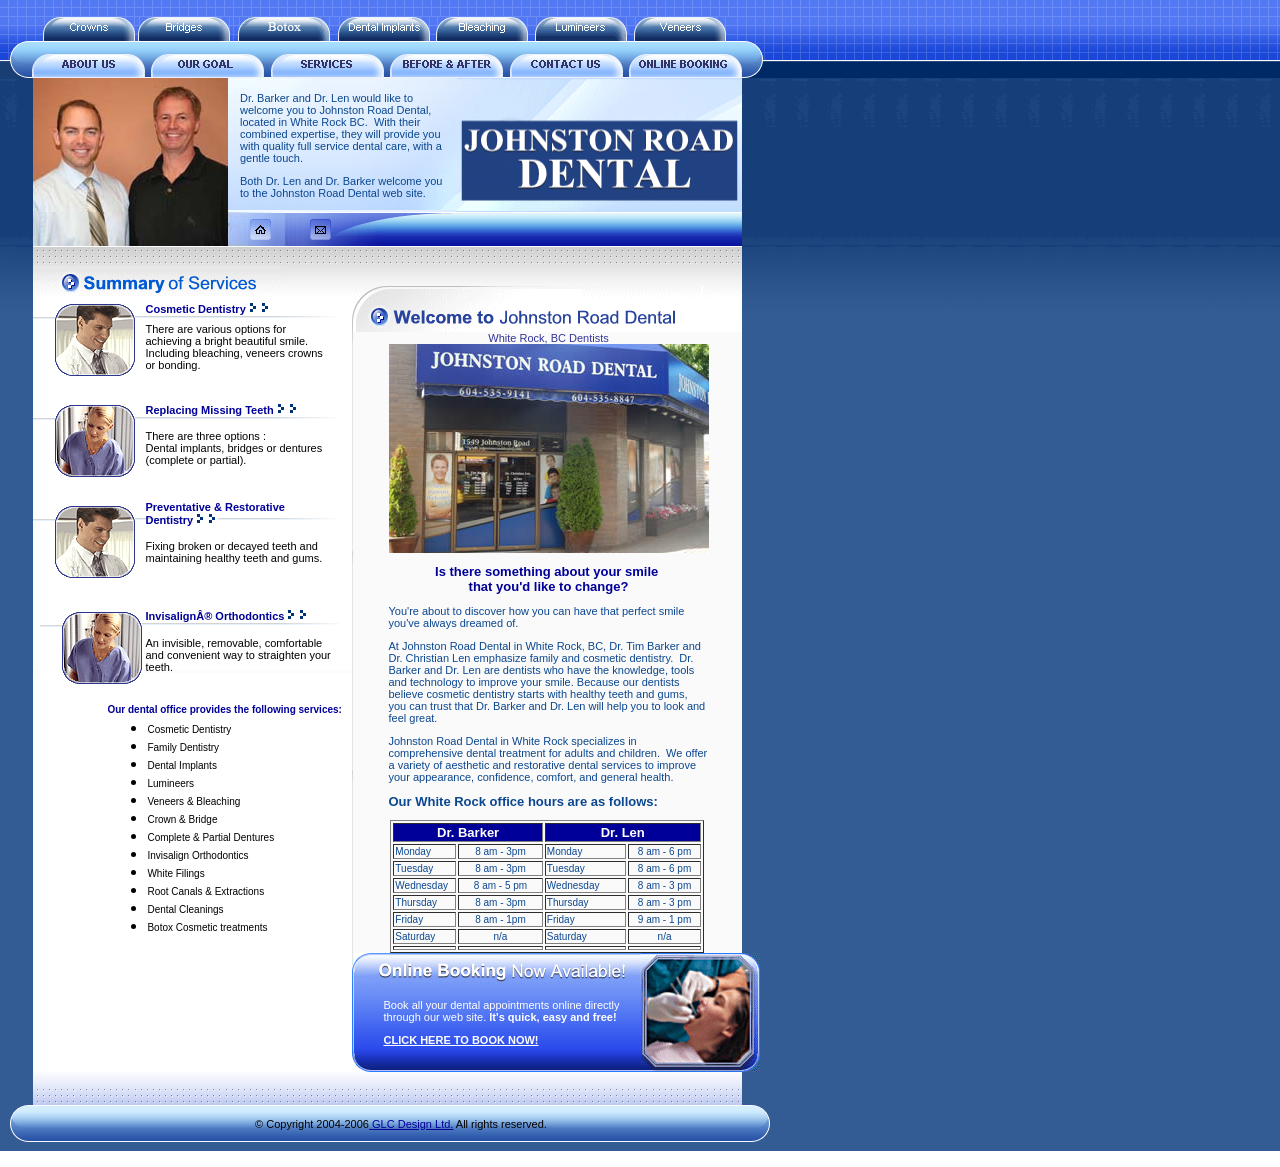
<file: index.html>
<!DOCTYPE HTML PUBLIC "-//W3C//DTD HTML 4.01 Transitional//EN">
<html>
<head>
<title>Johnston Road Dental, White Rock BC Dentists</title>
<meta name="description" content="Johnston Road Dental are White Rock BC dentists who offer a wide variety of services including cosmetic and family dentistry, orthodontics, crown and bridge work and standard teeth cleaning.">
<meta name="keywords" content="white rock dentists,white rock dentist,white rock dentistry,dental cleanings,vancouver veneers bleaching">
<meta http-equiv="Content-Type" content="text/html; charset=iso-8859-1">
<link href="text.css" rel="stylesheet" type="text/css">
</head>

<body leftmargin="0" topmargin="0" marginwidth="0" marginheight="0" bgcolor="#FFFFFF" text="#000000" link="#000099" vlink="#000099" alink="#000099">
<form name="form1" method="post" action="">
  <table width="100%" height="100%" border="0" cellpadding="0" cellspacing="0">
    <tr> 
      <td height="41" valign="bottom" background="images/topbluebg.gif"><table width="770" border="0" cellspacing="0" cellpadding="0">
          <tr> 
            <td width="43"><img src="images/spacer.gif" width="43" height="10"></td>
            <td width="95"><a href="services.html#crowns" title="Crowns">
            <img border="0" src="images/bt_crowns.gif" width="95" height="24"></a></td>
            <td width="100"><a href="services.html#bridges" title="Bridges">
            <img border="0" src="images/bt_bridges.gif" width="95" height="24"></a></td>
            <td width="100"><a href="services.html#dentures" title="Dentures">
            <img border="0" src="images/bt_dentures.gif" width="95" height="24"></a></td>
            <td width="98"><a href="services.html#implants" title="Implants">
            <img border="0" src="images/bt_implants.gif" width="95" height="24"></a></td>
            <td width="99"><a href="services.html#bleaching" title="Bleaching">
            <img border="0" src="images/bt_bleaching.gif" width="95" height="24"></a></td>
            <td width="99"><a href="services.html#bonding" title="Lumineers">
            <img border="0" src="images/bt_bonding.gif" width="95" height="24"></a></td>
            <td align="left"><a href="services.html#veneers" title="Veneers">
            <img border="0" src="images/bt_veneers.gif" width="95" height="24"></a></td>
          </tr>
        </table></td>
    </tr>
    <tr> 
      <td height="13" align="left" valign="top" background="images/topbg02.gif">
      <img src="images/topbar01.gif" width="770" height="13"></td>
    </tr>
    <tr> 
      <td height="24" background="images/topbg03.gif"><table width="770" border="0" cellspacing="0" cellpadding="0">
          <tr> 
            <td width="31"><img src="images/topbar02.gif" width="31" height="24"></td>
            <td width="117"><a href="about.html" title="About Us">
            <img border="0" src="images/bt_about.gif" width="117" height="24"></a></td>
            <td width="120"><a href="team.html" title="Our Goal">
            <img border="0" src="images/bt_our_team.gif" width="120" height="24"></a></td>
            <td width="119"><a href="services.html" title="White Rock Dental Services">
            <img border="0" src="images/bt_services.gif" width="119" height="24"></a></td>
            <td width="120"><a href="gallery.html" title="Gallery">
            <img border="0" src="images/bt_gallery1.gif" width="120" height="24"></a></td>
            <td width="119"><a href="contact.html" title="Contact Us">
            <img border="0" src="images/bt_contact.gif" width="119" height="24"></a></td>
            <td width="116" align="left"><a href="booking.html" title="Online Booking">
            <img border="0" src="images/bt_booking.gif" width="116" height="24"></a></td>
            <td width="24"><img src="images/topbar03.gif" width="28" height="24"></td>
          </tr>
        </table></td>
    </tr>
    <tr>
      <td height="167" align="left" valign="top" background="images/bg.gif"><table width="742" border="0" cellpadding="0" cellspacing="0" class="text">
          <tr> 
            <td width="33" align="left"><img src="images/spacer.gif" width="33" height="10"></td>
            <td width="195"><img src="images/dent-1a.jpg" alt="Dentists Barker and Len" width="195" height="134" border="0"></td>
            <td width="229" height="132" align="center" background="images/picbg.gif"><table width="205" border="0" cellpadding="0" cellspacing="0" class="text">
                <tr> 
                  <td><font color="0B4790">Dr. Barker and Dr. Len would like to 
                    welcome you to Johnston Road Dental, located in White Rock 
                    BC.&nbsp; With their combined expertise, they will provide 
                    you with quality full service dental care, with a gentle touch.&nbsp;</font> 
<p><font color="0B4790">Both Dr. Len and Dr. Barker welcome
                    you to the Johnston Road Dental web site.</font></p>
                  </td>
                </tr>
              </table></td>
            <td width="285" bgcolor="#C2DCFF"><img src="images/dtop.gif" alt="Johnston Road Dental logo" width="285" height="132" border="0"></td>
          </tr>
        </table>
        <table width="742" border="0" cellpadding="0" cellspacing="0" class="text">
          <tr> 
            <td width="33"><img src="images/spacer.gif" width="33" height="10"></td>
            <td width="205"><img border="0" src="images/dent-2.jpg" width="215" height="35"></td>
            <td width="27"><a href="index.html" title="White Rock Dentist - Home">
            <img border="0" src="images/icon_home.gif" width="27" height="35"></a></td>
            <td width="30"><img border="0" src="images/icon_search.gif" width="30" height="35"></td>
            <td width="26"><a href="mailto:johnstonroaddental@yahoo.ca" title="Email">
            <img border="0" src="images/icon_email.gif" width="26" height="35"></a></td>
            <td align="right" background="images/searchbg.gif"><table width="280" border="0" cellpadding="0" cellspacing="0" class="text">
                <tr> 
                  <td width="125"></td>
                  <td width="102" align="center"></td>
                  <td width="53" align="center"></td>
                </tr>
              </table></td>
          </tr>
        </table></td>
    </tr>
    <tr> 
      <td align="left" valign="top" background="images/bg2.gif">
<table width="763" height="100%" border="0" cellpadding="0" cellspacing="0" class="text">
          <tr> 
            <td width="33" rowspan="2"><img src="images/spacer.gif" width="33" height="10"></td>
            <td width="730" height="19"><img src="images/dottedbartop.gif" width="730" height="19"></td>
          </tr>
          <tr> 
            <td align="left" valign="top" background="images/bg3.gif"><table width="730" border="0" cellspacing="0" cellpadding="0">
                <tr>
                  <td width="319" align="left" valign="top">
                  <img border="0" src="images/summary_of_services.gif" width="249" height="33"><br>
                    <table width="313" border="0" cellpadding="0" cellspacing="0" class="text">
                      <tr> 
                        <td width="102" rowspan="2"> <a href="services.html#crowns"><img border="0" src="images/index.1.gif" width="102" height="77"></a></td>
                        <td width="211" height="19" align="center" background="images/linebg.gif"><table width="190" border="0" cellpadding="0" cellspacing="0" class="text">
                            <tr> 
                              <td><strong><font color="#000099">Cosmetic Dentistry<a href="services.html#cosmetic"><img border="0" src="images/arrow.gif" width="25" height="11"></a></font></strong></td>
                            </tr>
                          </table></td>
                      </tr>
                      <tr> 
                        <td align="center"><table width="190" border="0" cellpadding="0" cellspacing="0" class="text">
                            <tr>
                              <td><span lang="en-ca">There are various options 
                              for achieving a bright beautiful smile. Including 
                              bleaching, veneers crowns or bonding.</span></td>
                            </tr>
                          </table></td>
                      </tr>
                    </table> 
                    <table width="313" border="0" cellpadding="0" cellspacing="0" class="text">
                      <tr> 
                        <td align="center"><table width="298" border="0" cellpadding="0" cellspacing="0" class="text">
                            <tr> 
                              <td height="6"><img src="images/spacer.gif" width="20" height="6"></td>
                            </tr>
                          </table></td>
                      </tr>
                    </table>
                    <br>
                    <table width="313" border="0" cellpadding="0" cellspacing="0" class="text">
                      <tr> 
                        <td width="102" rowspan="2"> <a href="services.html#bridges"><img border="0" src="images/index.2.gif" width="102" height="77"></a></td>
                        <td width="211" height="19" align="center" background="images/linebg.gif"><table width="190" border="0" cellpadding="0" cellspacing="0" class="text">
                            <tr> 
                              <td><strong><font color="#000099">Replacing Missing 
                                Teeth<a href="services.html#replacing"><img border="0" src="images/arrow.gif" width="25" height="11"></a></font></strong></td>
                            </tr>
                          </table></td>
                      </tr>
                      <tr> 
                        <td align="center"><table width="190" border="0" cellpadding="0" cellspacing="0" class="text">
                            <tr> 
                              <td><span lang="EN-CA">There are three options :&nbsp;&nbsp;&nbsp;&nbsp;&nbsp;&nbsp;&nbsp;&nbsp;&nbsp;&nbsp;&nbsp;&nbsp;&nbsp; 
                              Dental implants, bridges or dentures (complete or 
                              partial).&nbsp;</span></td>
                            </tr>
                          </table></td>
                      </tr>
                    </table>
                    <table width="313" border="0" cellpadding="0" cellspacing="0" class="text">
                      <tr> 
                        <td align="center"><table width="298" border="0" cellpadding="0" cellspacing="0" class="text">
                            <tr> 
                              <td height="6"><img src="images/spacer.gif" width="20" height="6"></td>
                            </tr>
                          </table></td>
                      </tr>
                    </table>
                    <br>
                    <table width="313" border="0" cellpadding="0" cellspacing="0" class="text">
                      <tr> 
                        <td width="102" rowspan="2"> <a href="services.html#dentures"><img border="0" src="images/index.1.gif" width="102" height="77"></a></td>
                        <td width="211" height="19" align="center" background="images/linebg.gif"><table width="190" border="0" cellpadding="0" cellspacing="0" class="text">
                            <tr> 
                              <td><strong><font color="#000099">Preventative &amp; 
                                Restorative Dentistry<a href="services.html#prevent"><img border="0" src="images/arrow.gif" width="25" height="11"></a></font></strong></td>
                            </tr>
                          </table></td>
                      </tr>
                      <tr> 
                        <td align="center"><table width="190" border="0" cellpadding="0" cellspacing="0" class="text">
                            <tr> 
                              <td>
                                <p class="MsoNormal"><span lang="en-ca">Fixing 
                                broken or decayed teeth and maintaining healthy 
                                teeth and gums.</span></td>
                            </tr>
                          </table></td>
                      </tr>
                    </table>
                    <table width="313" border="0" cellpadding="0" cellspacing="0" class="text">
                      <tr> 
                        <td align="center">
                        <table width="299" border="0" cellpadding="0" cellspacing="0" class="text" height="123">
                            <tr> 
                              <td height="28" width="102">&nbsp;</td>
                            </tr>
                            <tr>
                              <td width="102" rowspan="2" height="79"> <a href="services.html#invis"><img border="0" src="images/index.2.gif" width="102" height="77"></a></td>
                        <td width="197" height="19" align="center" background="images/linebg.gif"><table width="190" border="0" cellpadding="0" cellspacing="0" class="text">
                            <tr> 
                              <td><strong><font color="#000099">
                              <font face="Arial">Invisalign®</font> Orthodontics<a href="services.html#invis"><img border="0" src="images/arrow.gif" width="25" height="11"></a></font></strong></td>
                            </tr>
                          </table></td>
                            </tr>
                            <tr>
                        <td align="center" height="60" width="197"><table width="190" border="0" cellpadding="0" cellspacing="0" class="text">
                            <tr> 
                              <td>
                                <p class="MsoNormal"><span lang="EN-CA">An </span>
                                <span lang="en-ca">invisible, removable, 
                                comfortable&nbsp; and convenient way to 
                                straighten your teeth.</span></td>
                            </tr>
                          </table></td>
                            </tr>
                            <tr> 
                              <td height="16" width="102"></td>
                            </tr>
                          </table></td>
                      </tr>
                    </table>
                    <div align="center">
                      <center>
                      <table border="0" width="96%">
                        <tr>
                          <td width="21%"></td>
                            <td width="79%"><strong><font color="#000099" size="1" face="Arial"><b>Our 
                              dental office provides the following services:</b></font></strong></td>
                        </tr>
                        <tr>
                          <td width="21%"></td>
                          <td width="79%">
                            <ul style="color: #000000">
                                <li><font size="1">Cosmetic Dentistry</font></li>
                                <li><font size="1">Family </font><font size="1">Dentistry</font></li>
                                <li><font size="1">Dental Implants</font></li>
                                <li><font size="1">Lumineers</font></li>
                                <li><font size="1">Veneers &amp; Bleaching</font></li>
                                <li><font size="1">Crown &amp; Bridge</font></li>
                                <li><font size="1">Complete &amp; Partial Dentures</font></li>
                                <li><font size="1">Invisalign Orthodontics</font></li>
                                <li><font size="1">White Filings</font></li>
                                <li><font size="1">Root Canals &amp; Extractions</font></li>
                                <li><font size="1">Dental Cleanings</font></li>
                                <li><font size="1">Botox Cosmetic treatments</font></li>
                              </ul>
                          </td>
                        </tr>
                      </table>
                      </center>
                    </div>
                    <p align="center"><font color="0B4790"><br>
                    </font></p>
                    </td>
                  <td align="left" valign="top"><table width="390" border="0" cellpadding="0" cellspacing="0" class="text">
                      <tr> 
                        <td><img src="images/spacer.gif" width="20" height="20"></td>
                      </tr>
                      <tr> 
                        <td><img border="0" src="images/hdr_welcome.gif" width="390" height="46"></td>
                      </tr>
                      <tr> 
                        <td width="390" height="219" align="center" background="images/brief_bg.gif">&nbsp;<font color="#333399">White 
                          Rock, BC Dentists</font> 
<table width="320" border="0" cellpadding="0" cellspacing="0" class="text">
                            <tr>
                              <td>
                                <p class="MsoNormal" style="margin-left: 3" align="center"><b><font color="#000099"> 
                                  <img src="images/front1.jpg" alt="Johnston Road Dental - White Rock BC" width="320" height="209" border="0"></font></b></p>
                                <div align="center">
                                  <center>
                                  <dt style="margin-left: 3"><font color="#000099" size="2"><b>Is
                                    there something about your smile&nbsp;</b></font></dt>
                                  </center>
                                </div>
                                <div align="center">
                                  <center>
                                  <dt style="margin-left: 3"><font color="#000099" size="2"><b>that
                                    you'd like to change?</b></font></dt>
                                  </center>
                                </div>
                                <p class="MsoNormal" style="margin-left: 3" align="left"><font color="0B4790">You're
                                about to discover how you can have that perfect smile
                                you've always dreamed of.&nbsp;&nbsp;</font></p>
                                <p class="MsoNormal" style="margin-left: 3" align="left"><font color="0B4790">At 
                                  Johnston Road Dental in White Rock, BC, Dr. 
                                  Tim Barker and Dr. Christian Len emphasize family 
                                  and cosmetic dentistry.&nbsp; Dr. Barker and 
                                  Dr. Len are dentists who have the knowledge, 
                                  tools and technology to improve your smile. 
                                  Because our dentists believe cosmetic dentistry 
                                  starts with healthy teeth and gums,</font>&nbsp; 
                                  <font color="#0B4790">y</font><font color="0B4790">ou 
                                  can trust that Dr. Barker and Dr. Len will help 
                                  you to look and feel great.</font></p>
                                <p class="MsoNormal" style="margin-left: 3" align="left"><font color="0B4790">Johnston 
                                  Road Dental in White Rock specializes in comprehensive 
                                  dental treatment for adults and children.&nbsp; 
                                  We offer a variety of aesthetic and restorative 
                                  dental services to improve your appearance, 
                                  confidence, comfort, and general health.</font><font color="0B4790">&nbsp;&nbsp;</font></p>
<p class="MsoNormal" style="margin-left: 3" align="left"><font color="0B4790" size="2"><b>Our 
                                  White Rock office hours are as follows:</b></font></p>
                                <div align="center">
                                  <center>
                                  <table border="1" width="97%">
                                    <tr>
                                      <td width="51%" colspan="2" bgcolor="#000099">
                                        <p align="center"><b><font size="2" color="#FFFFFF">Dr.
                                        Barker</font></b></td>
                                      <td width="49%" colspan="2" bgcolor="#000099">
                                        <p align="center"><b><font size="2" color="#FFFFFF">Dr.
                                        Len</font></b></td>
                                    </tr>
                                    <tr>
                                      <td width="20%"><font size="1" color="0B4790">Monday</font></td>
                                      <td width="27%" align="center"><font size="1" color="0B4790">8
                                        am - 3pm</font></td>
                                      <td width="20%"><font size="1" color="0B4790">Monday</font></td>
                                      <td width="23%" align="center"><font size="1" color="0B4790">8
                                        am - 6 pm</font></td>
                                    </tr>
                                    <tr>
                                      <td width="20%"><font size="1" color="0B4790">Tuesday</font></td>
                                      <td width="27%" align="center"><font size="1" color="0B4790">8
                                        am - 3pm</font></td>
                                      <td width="20%"><font size="1" color="0B4790">Tuesday</font></td>
                                      <td width="23%" align="center"><font size="1" color="0B4790">8
                                        am - 6 pm</font></td>
                                    </tr>
                                    <tr>
                                      <td width="20%"><font size="1" color="0B4790">Wednesday</font></td>
                                      <td width="27%" align="center"><font size="1" color="0B4790">8
                                        am - 5 pm</font></td>
                                      <td width="20%"><font size="1" color="0B4790">Wednesday</font></td>
                                      <td width="23%" align="center"><font size="1" color="0B4790">8
                                        am - 3 pm</font></td>
                                    </tr>
                                    <tr>
                                      <td width="20%"><font size="1" color="0B4790">Thursday</font></td>
                                      <td width="27%" align="center"><font size="1" color="0B4790">8
                                        am - 3pm</font></td>
                                      <td width="20%"><font size="1" color="0B4790">Thursday</font></td>
                                      <td width="23%" align="center"><font size="1" color="0B4790">8
                                        am - 3 pm</font></td>
                                    </tr>
                                    <tr>
                                      <td width="20%"><font size="1" color="0B4790">Friday</font></td>
                                      <td width="27%" align="center"><font size="1" color="0B4790">8
                                        am - 1pm</font></td>
                                      <td width="20%"><font size="1" color="0B4790">Friday</font></td>
                                      <td width="23%" align="center"><font size="1" color="0B4790">9
                                        am - 1 pm</font></td>
                                    </tr>
                                    <tr>
                                      <td width="20%"><font size="1" color="0B4790">Saturday</font></td>
                                      <td width="27%" align="center"><font size="1" color="0B4790">n/a</font></td>
                                      <td width="20%"><font size="1" color="0B4790">Saturday</font></td>
                                      <td width="23%" align="center"><font color="#0B4790" size="1">n/a</font></td>
                                    </tr>
                                    <tr>
                                      <td width="20%"></td>
                                      <td width="27%"></td>
                                      <td width="26%"></td>
                                      <td width="23%"></td>
                                    </tr>
                                  </table>
                                  </center>
                                </div>
                              </td>
                            </tr>
                            <tr>
                              <td align="right">
                                <p></td>
                            </tr>
                          </table></td>
                      </tr>
                    </table>
                    <table width="408" border="0" cellspacing="0" cellpadding="0">
                      <tr> 
                        <td><img border="0" src="images/online_booking_hdr.gif" width="289" height="32"></td>
                        <td width="119" height="119" rowspan="2">
                        <img border="0" src="images/appt.gif" width="119" height="119"></td>
                      </tr>
                      <tr> 
                        <td width="289" height="87" align="center" valign="middle" background="images/freebg.gif">
<table width="280" border="0" cellpadding="0" cellspacing="0" class="text">
                            <tr> 
                              <td width="18"><img src="images/spacer.gif" width="25" height="10"></td>
                              <td width="262">
                                <p style="margin-left: 2" align="left"><font color="#FFFFFF">Book
                                all your dental appointments online directly
                                through our web site. <b>It's quick, easy and
                                free!</b></font></p>
                                <p style="margin-left: 2" align="left"><font color="#FFFFFF"><b><a href="booking.html" style="color: #FFFFFF">CLICK
                                HERE TO BOOK NOW!</a></b></font></p>
                              </td>
                            </tr>
                            <tr> 
                              <td height="6" colspan="2"><img src="images/spacer.gif" width="25" height="12"></td>
                            </tr>
                          </table></td>
                      </tr>
                    </table>
                  </td>
                </tr>
              </table></td>
          </tr>
        </table>
        
      </td>
    </tr>
    <tr> 
      <td height="33" bgcolor="345C94"><table width="770" border="0" cellpadding="0" cellspacing="0" class="text">
          <tr> 
            <td width="33"><img src="images/spacer.gif" width="33" height="10"></td>
            <td><img src="images/dottedbarbottom.gif" width="730" height="33"></td>
          </tr>
        </table></td>
    </tr>
    <tr> 
      <td height="37" bgcolor="345C94"><table width="770" border="0" cellpadding="0" cellspacing="0" class="text">
          <tr> 
            <td width="68"><img src="images/bottom01.gif" width="68" height="37"></td>
            <td align="center" background="images/bottombg.gif">&copy; Copyright 2004-2006<a href="http://www.glcdesign.ca"> GLC Design Ltd.</a> All rights reserved.</td>
            <td width="36" align="center"><img src="images/bottom02.gif" width="36" height="37"></td>
          </tr>
        </table></td>
    </tr>
    <tr> 
      <td height="9" bgcolor="345C94"><img src="images/spacer.gif" width="100" height="9"></td>
    </tr>
  </table>
</form>

<script type="text/javascript">
  var _gaq = _gaq || [];
  _gaq.push(['_setAccount', 'UA-16085168-1']);
  _gaq.push(['_trackPageview']);
  (function() {
    var ga = document.createElement('script'); ga.type =
'text/javascript'; ga.async = true;
    ga.src = ('https:' == document.location.protocol ? 'https://ssl' :
'http://www') + '.google-analytics.com/ga.js';
    var s = document.getElementsByTagName('script')[0];
s.parentNode.insertBefore(ga, s);
  })();
</script>

</body>
</html>
</file>
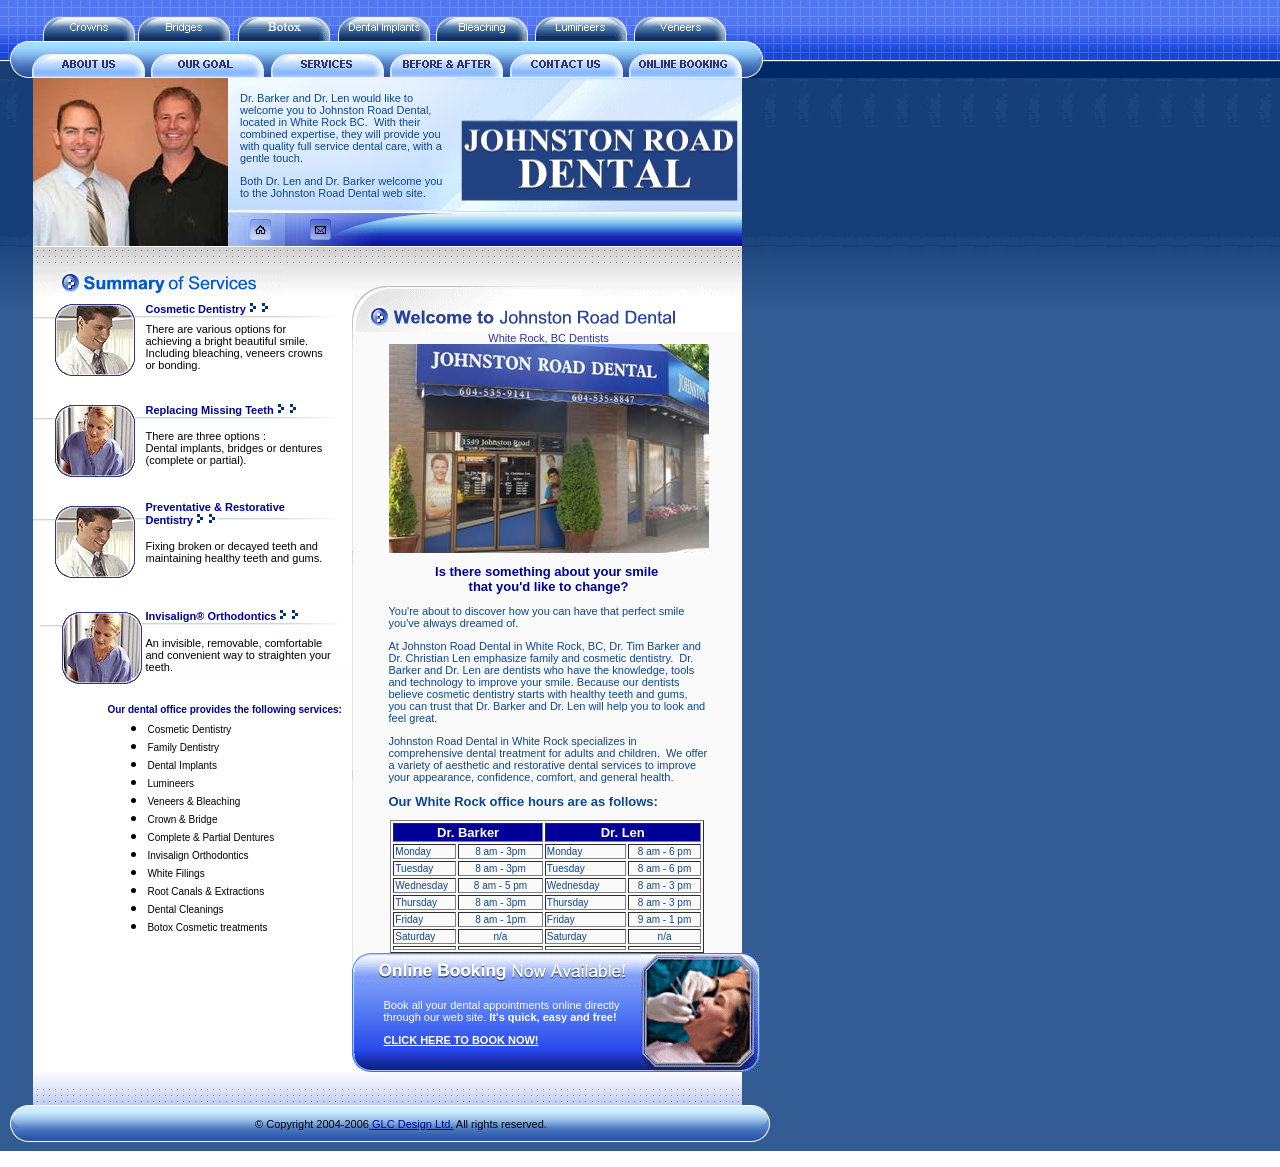
<file: public/index.html>
<!DOCTYPE HTML PUBLIC "-//W3C//DTD HTML 4.01 Transitional//EN">
<html>
<head>
<title>Johnston Road Dental, White Rock BC Dentists</title>
<meta name="description" content="Johnston Road Dental are White Rock BC dentists who offer a wide variety of services including cosmetic and family dentistry, orthodontics, crown and bridge work and standard teeth cleaning.">
<meta name="keywords" content="white rock dentists,white rock dentist,white rock dentistry,dental cleanings,vancouver veneers bleaching">
<meta http-equiv="Content-Type" content="text/html; charset=iso-8859-1">
<link href="text.css" rel="stylesheet" type="text/css">
</head>

<body leftmargin="0" topmargin="0" marginwidth="0" marginheight="0" bgcolor="#FFFFFF" text="#000000" link="#000099" vlink="#000099" alink="#000099">
<form name="form1" method="post" action="">
  <table width="100%" height="100%" border="0" cellpadding="0" cellspacing="0">
    <tr> 
      <td height="41" valign="bottom" background="images/topbluebg.gif"><table width="770" border="0" cellspacing="0" cellpadding="0">
          <tr> 
            <td width="43"><img src="images/spacer.gif" width="43" height="10"></td>
            <td width="95"><a href="services.html#crowns" title="Crowns">
            <img border="0" src="images/bt_crowns.gif" width="95" height="24"></a></td>
            <td width="100"><a href="services.html#bridges" title="Bridges">
            <img border="0" src="images/bt_bridges.gif" width="95" height="24"></a></td>
            <td width="100"><a href="services.html#dentures" title="Dentures">
            <img border="0" src="images/bt_dentures.gif" width="95" height="24"></a></td>
            <td width="98"><a href="services.html#implants" title="Implants">
            <img border="0" src="images/bt_implants.gif" width="95" height="24"></a></td>
            <td width="99"><a href="services.html#bleaching" title="Bleaching">
            <img border="0" src="images/bt_bleaching.gif" width="95" height="24"></a></td>
            <td width="99"><a href="services.html#bonding" title="Lumineers">
            <img border="0" src="images/bt_bonding.gif" width="95" height="24"></a></td>
            <td align="left"><a href="services.html#veneers" title="Veneers">
            <img border="0" src="images/bt_veneers.gif" width="95" height="24"></a></td>
          </tr>
        </table></td>
    </tr>
    <tr> 
      <td height="13" align="left" valign="top" background="images/topbg02.gif">
      <img src="images/topbar01.gif" width="770" height="13"></td>
    </tr>
    <tr> 
      <td height="24" background="images/topbg03.gif"><table width="770" border="0" cellspacing="0" cellpadding="0">
          <tr> 
            <td width="31"><img src="images/topbar02.gif" width="31" height="24"></td>
            <td width="117"><a href="about.html" title="About Us">
            <img border="0" src="images/bt_about.gif" width="117" height="24"></a></td>
            <td width="120"><a href="team.html" title="Our Goal">
            <img border="0" src="images/bt_our_team.gif" width="120" height="24"></a></td>
            <td width="119"><a href="services.html" title="White Rock Dental Services">
            <img border="0" src="images/bt_services.gif" width="119" height="24"></a></td>
            <td width="120"><a href="gallery.html" title="Gallery">
            <img border="0" src="images/bt_gallery1.gif" width="120" height="24"></a></td>
            <td width="119"><a href="contact.html" title="Contact Us">
            <img border="0" src="images/bt_contact.gif" width="119" height="24"></a></td>
            <td width="116" align="left"><a href="booking.html" title="Online Booking">
            <img border="0" src="images/bt_booking.gif" width="116" height="24"></a></td>
            <td width="24"><img src="images/topbar03.gif" width="28" height="24"></td>
          </tr>
        </table></td>
    </tr>
    <tr>
      <td height="167" align="left" valign="top" background="images/bg.gif"><table width="742" border="0" cellpadding="0" cellspacing="0" class="text">
          <tr> 
            <td width="33" align="left"><img src="images/spacer.gif" width="33" height="10"></td>
            <td width="195"><img src="images/dent-1a.jpg" alt="Dentists Barker and Len" width="195" height="134" border="0"></td>
            <td width="229" height="132" align="center" background="images/picbg.gif"><table width="205" border="0" cellpadding="0" cellspacing="0" class="text">
                <tr> 
                  <td><font color="0B4790">Dr. Barker and Dr. Len would like to 
                    welcome you to Johnston Road Dental, located in White Rock 
                    BC.&nbsp; With their combined expertise, they will provide 
                    you with quality full service dental care, with a gentle touch.&nbsp;</font> 
<p><font color="0B4790">Both Dr. Len and Dr. Barker welcome
                    you to the Johnston Road Dental web site.</font></p>
                  </td>
                </tr>
              </table></td>
            <td width="285" bgcolor="#C2DCFF"><img src="images/dtop.gif" alt="Johnston Road Dental logo" width="285" height="132" border="0"></td>
          </tr>
        </table>
        <table width="742" border="0" cellpadding="0" cellspacing="0" class="text">
          <tr> 
            <td width="33"><img src="images/spacer.gif" width="33" height="10"></td>
            <td width="205"><img border="0" src="images/dent-2.jpg" width="215" height="35"></td>
            <td width="27"><a href="index.html" title="White Rock Dentist - Home">
            <img border="0" src="images/icon_home.gif" width="27" height="35"></a></td>
            <td width="30"><img border="0" src="images/icon_search.gif" width="30" height="35"></td>
            <td width="26"><a href="mailto:johnstonroaddental@yahoo.ca" title="Email">
            <img border="0" src="images/icon_email.gif" width="26" height="35"></a></td>
            <td align="right" background="images/searchbg.gif"><table width="280" border="0" cellpadding="0" cellspacing="0" class="text">
                <tr> 
                  <td width="125"></td>
                  <td width="102" align="center"></td>
                  <td width="53" align="center"></td>
                </tr>
              </table></td>
          </tr>
        </table></td>
    </tr>
    <tr> 
      <td align="left" valign="top" background="images/bg2.gif">
<table width="763" height="100%" border="0" cellpadding="0" cellspacing="0" class="text">
          <tr> 
            <td width="33" rowspan="2"><img src="images/spacer.gif" width="33" height="10"></td>
            <td width="730" height="19"><img src="images/dottedbartop.gif" width="730" height="19"></td>
          </tr>
          <tr> 
            <td align="left" valign="top" background="images/bg3.gif"><table width="730" border="0" cellspacing="0" cellpadding="0">
                <tr>
                  <td width="319" align="left" valign="top">
                  <img border="0" src="images/summary_of_services.gif" width="249" height="33"><br>
                    <table width="313" border="0" cellpadding="0" cellspacing="0" class="text">
                      <tr> 
                        <td width="102" rowspan="2"> <a href="services.html#crowns"><img border="0" src="images/index.1.gif" width="102" height="77"></a></td>
                        <td width="211" height="19" align="center" background="images/linebg.gif"><table width="190" border="0" cellpadding="0" cellspacing="0" class="text">
                            <tr> 
                              <td><strong><font color="#000099">Cosmetic Dentistry<a href="services.html#cosmetic"><img border="0" src="images/arrow.gif" width="25" height="11"></a></font></strong></td>
                            </tr>
                          </table></td>
                      </tr>
                      <tr> 
                        <td align="center"><table width="190" border="0" cellpadding="0" cellspacing="0" class="text">
                            <tr>
                              <td><span lang="en-ca">There are various options 
                              for achieving a bright beautiful smile. Including 
                              bleaching, veneers crowns or bonding.</span></td>
                            </tr>
                          </table></td>
                      </tr>
                    </table> 
                    <table width="313" border="0" cellpadding="0" cellspacing="0" class="text">
                      <tr> 
                        <td align="center"><table width="298" border="0" cellpadding="0" cellspacing="0" class="text">
                            <tr> 
                              <td height="6"><img src="images/spacer.gif" width="20" height="6"></td>
                            </tr>
                          </table></td>
                      </tr>
                    </table>
                    <br>
                    <table width="313" border="0" cellpadding="0" cellspacing="0" class="text">
                      <tr> 
                        <td width="102" rowspan="2"> <a href="services.html#bridges"><img border="0" src="images/index.2.gif" width="102" height="77"></a></td>
                        <td width="211" height="19" align="center" background="images/linebg.gif"><table width="190" border="0" cellpadding="0" cellspacing="0" class="text">
                            <tr> 
                              <td><strong><font color="#000099">Replacing Missing 
                                Teeth<a href="services.html#replacing"><img border="0" src="images/arrow.gif" width="25" height="11"></a></font></strong></td>
                            </tr>
                          </table></td>
                      </tr>
                      <tr> 
                        <td align="center"><table width="190" border="0" cellpadding="0" cellspacing="0" class="text">
                            <tr> 
                              <td><span lang="EN-CA">There are three options :&nbsp;&nbsp;&nbsp;&nbsp;&nbsp;&nbsp;&nbsp;&nbsp;&nbsp;&nbsp;&nbsp;&nbsp;&nbsp; 
                              Dental implants, bridges or dentures (complete or 
                              partial).&nbsp;</span></td>
                            </tr>
                          </table></td>
                      </tr>
                    </table>
                    <table width="313" border="0" cellpadding="0" cellspacing="0" class="text">
                      <tr> 
                        <td align="center"><table width="298" border="0" cellpadding="0" cellspacing="0" class="text">
                            <tr> 
                              <td height="6"><img src="images/spacer.gif" width="20" height="6"></td>
                            </tr>
                          </table></td>
                      </tr>
                    </table>
                    <br>
                    <table width="313" border="0" cellpadding="0" cellspacing="0" class="text">
                      <tr> 
                        <td width="102" rowspan="2"> <a href="services.html#dentures"><img border="0" src="images/index.1.gif" width="102" height="77"></a></td>
                        <td width="211" height="19" align="center" background="images/linebg.gif"><table width="190" border="0" cellpadding="0" cellspacing="0" class="text">
                            <tr> 
                              <td><strong><font color="#000099">Preventative &amp; 
                                Restorative Dentistry<a href="services.html#prevent"><img border="0" src="images/arrow.gif" width="25" height="11"></a></font></strong></td>
                            </tr>
                          </table></td>
                      </tr>
                      <tr> 
                        <td align="center"><table width="190" border="0" cellpadding="0" cellspacing="0" class="text">
                            <tr> 
                              <td>
                                <p class="MsoNormal"><span lang="en-ca">Fixing 
                                broken or decayed teeth and maintaining healthy 
                                teeth and gums.</span></td>
                            </tr>
                          </table></td>
                      </tr>
                    </table>
                    <table width="313" border="0" cellpadding="0" cellspacing="0" class="text">
                      <tr> 
                        <td align="center">
                        <table width="299" border="0" cellpadding="0" cellspacing="0" class="text" height="123">
                            <tr> 
                              <td height="28" width="102">&nbsp;</td>
                            </tr>
                            <tr>
                              <td width="102" rowspan="2" height="79"> <a href="services.html#invis"><img border="0" src="images/index.2.gif" width="102" height="77"></a></td>
                        <td width="197" height="19" align="center" background="images/linebg.gif"><table width="190" border="0" cellpadding="0" cellspacing="0" class="text">
                            <tr> 
                              <td><strong><font color="#000099">
                              <font face="Arial">Invisalign�</font> Orthodontics<a href="services.html#invis"><img border="0" src="images/arrow.gif" width="25" height="11"></a></font></strong></td>
                            </tr>
                          </table></td>
                            </tr>
                            <tr>
                        <td align="center" height="60" width="197"><table width="190" border="0" cellpadding="0" cellspacing="0" class="text">
                            <tr> 
                              <td>
                                <p class="MsoNormal"><span lang="EN-CA">An </span>
                                <span lang="en-ca">invisible, removable, 
                                comfortable&nbsp; and convenient way to 
                                straighten your teeth.</span></td>
                            </tr>
                          </table></td>
                            </tr>
                            <tr> 
                              <td height="16" width="102"></td>
                            </tr>
                          </table></td>
                      </tr>
                    </table>
                    <div align="center">
                      <center>
                      <table border="0" width="96%">
                        <tr>
                          <td width="21%"></td>
                            <td width="79%"><strong><font color="#000099" size="1" face="Arial"><b>Our 
                              dental office provides the following services:</b></font></strong></td>
                        </tr>
                        <tr>
                          <td width="21%"></td>
                          <td width="79%">
                            <ul style="color: #000000">
                                <li><font size="1">Cosmetic Dentistry</font></li>
                                <li><font size="1">Family </font><font size="1">Dentistry</font></li>
                                <li><font size="1">Dental Implants</font></li>
                                <li><font size="1">Lumineers</font></li>
                                <li><font size="1">Veneers &amp; Bleaching</font></li>
                                <li><font size="1">Crown &amp; Bridge</font></li>
                                <li><font size="1">Complete &amp; Partial Dentures</font></li>
                                <li><font size="1">Invisalign Orthodontics</font></li>
                                <li><font size="1">White Filings</font></li>
                                <li><font size="1">Root Canals &amp; Extractions</font></li>
                                <li><font size="1">Dental Cleanings</font></li>
                                <li><font size="1">Botox Cosmetic treatments</font></li>
                              </ul>
                          </td>
                        </tr>
                      </table>
                      </center>
                    </div>
                    <p align="center"><font color="0B4790"><br>
                    </font></p>
                    </td>
                  <td align="left" valign="top"><table width="390" border="0" cellpadding="0" cellspacing="0" class="text">
                      <tr> 
                        <td><img src="images/spacer.gif" width="20" height="20"></td>
                      </tr>
                      <tr> 
                        <td><img border="0" src="images/hdr_welcome.gif" width="390" height="46"></td>
                      </tr>
                      <tr> 
                        <td width="390" height="219" align="center" background="images/brief_bg.gif">&nbsp;<font color="#333399">White 
                          Rock, BC Dentists</font> 
<table width="320" border="0" cellpadding="0" cellspacing="0" class="text">
                            <tr>
                              <td>
                                <p class="MsoNormal" style="margin-left: 3" align="center"><b><font color="#000099"> 
                                  <img src="images/front1.jpg" alt="Johnston Road Dental - White Rock BC" width="320" height="209" border="0"></font></b></p>
                                <div align="center">
                                  <center>
                                  <dt style="margin-left: 3"><font color="#000099" size="2"><b>Is
                                    there something about your smile&nbsp;</b></font></dt>
                                  </center>
                                </div>
                                <div align="center">
                                  <center>
                                  <dt style="margin-left: 3"><font color="#000099" size="2"><b>that
                                    you'd like to change?</b></font></dt>
                                  </center>
                                </div>
                                <p class="MsoNormal" style="margin-left: 3" align="left"><font color="0B4790">You're
                                about to discover how you can have that perfect smile
                                you've always dreamed of.&nbsp;&nbsp;</font></p>
                                <p class="MsoNormal" style="margin-left: 3" align="left"><font color="0B4790">At 
                                  Johnston Road Dental in White Rock, BC, Dr. 
                                  Tim Barker and Dr. Christian Len emphasize family 
                                  and cosmetic dentistry.&nbsp; Dr. Barker and 
                                  Dr. Len are dentists who have the knowledge, 
                                  tools and technology to improve your smile. 
                                  Because our dentists believe cosmetic dentistry 
                                  starts with healthy teeth and gums,</font>&nbsp; 
                                  <font color="#0B4790">y</font><font color="0B4790">ou 
                                  can trust that Dr. Barker and Dr. Len will help 
                                  you to look and feel great.</font></p>
                                <p class="MsoNormal" style="margin-left: 3" align="left"><font color="0B4790">Johnston 
                                  Road Dental in White Rock specializes in comprehensive 
                                  dental treatment for adults and children.&nbsp; 
                                  We offer a variety of aesthetic and restorative 
                                  dental services to improve your appearance, 
                                  confidence, comfort, and general health.</font><font color="0B4790">&nbsp;&nbsp;</font></p>
<p class="MsoNormal" style="margin-left: 3" align="left"><font color="0B4790" size="2"><b>Our 
                                  White Rock office hours are as follows:</b></font></p>
                                <div align="center">
                                  <center>
                                  <table border="1" width="97%">
                                    <tr>
                                      <td width="51%" colspan="2" bgcolor="#000099">
                                        <p align="center"><b><font size="2" color="#FFFFFF">Dr.
                                        Barker</font></b></td>
                                      <td width="49%" colspan="2" bgcolor="#000099">
                                        <p align="center"><b><font size="2" color="#FFFFFF">Dr.
                                        Len</font></b></td>
                                    </tr>
                                    <tr>
                                      <td width="20%"><font size="1" color="0B4790">Monday</font></td>
                                      <td width="27%" align="center"><font size="1" color="0B4790">8
                                        am - 3pm</font></td>
                                      <td width="20%"><font size="1" color="0B4790">Monday</font></td>
                                      <td width="23%" align="center"><font size="1" color="0B4790">8
                                        am - 6 pm</font></td>
                                    </tr>
                                    <tr>
                                      <td width="20%"><font size="1" color="0B4790">Tuesday</font></td>
                                      <td width="27%" align="center"><font size="1" color="0B4790">8
                                        am - 3pm</font></td>
                                      <td width="20%"><font size="1" color="0B4790">Tuesday</font></td>
                                      <td width="23%" align="center"><font size="1" color="0B4790">8
                                        am - 6 pm</font></td>
                                    </tr>
                                    <tr>
                                      <td width="20%"><font size="1" color="0B4790">Wednesday</font></td>
                                      <td width="27%" align="center"><font size="1" color="0B4790">8
                                        am - 5 pm</font></td>
                                      <td width="20%"><font size="1" color="0B4790">Wednesday</font></td>
                                      <td width="23%" align="center"><font size="1" color="0B4790">8
                                        am - 3 pm</font></td>
                                    </tr>
                                    <tr>
                                      <td width="20%"><font size="1" color="0B4790">Thursday</font></td>
                                      <td width="27%" align="center"><font size="1" color="0B4790">8
                                        am - 3pm</font></td>
                                      <td width="20%"><font size="1" color="0B4790">Thursday</font></td>
                                      <td width="23%" align="center"><font size="1" color="0B4790">8
                                        am - 3 pm</font></td>
                                    </tr>
                                    <tr>
                                      <td width="20%"><font size="1" color="0B4790">Friday</font></td>
                                      <td width="27%" align="center"><font size="1" color="0B4790">8
                                        am - 1pm</font></td>
                                      <td width="20%"><font size="1" color="0B4790">Friday</font></td>
                                      <td width="23%" align="center"><font size="1" color="0B4790">9
                                        am - 1 pm</font></td>
                                    </tr>
                                    <tr>
                                      <td width="20%"><font size="1" color="0B4790">Saturday</font></td>
                                      <td width="27%" align="center"><font size="1" color="0B4790">n/a</font></td>
                                      <td width="20%"><font size="1" color="0B4790">Saturday</font></td>
                                      <td width="23%" align="center"><font color="#0B4790" size="1">n/a</font></td>
                                    </tr>
                                    <tr>
                                      <td width="20%"></td>
                                      <td width="27%"></td>
                                      <td width="26%"></td>
                                      <td width="23%"></td>
                                    </tr>
                                  </table>
                                  </center>
                                </div>
                              </td>
                            </tr>
                            <tr>
                              <td align="right">
                                <p></td>
                            </tr>
                          </table></td>
                      </tr>
                    </table>
                    <table width="408" border="0" cellspacing="0" cellpadding="0">
                      <tr> 
                        <td><img border="0" src="images/online_booking_hdr.gif" width="289" height="32"></td>
                        <td width="119" height="119" rowspan="2">
                        <img border="0" src="images/appt.gif" width="119" height="119"></td>
                      </tr>
                      <tr> 
                        <td width="289" height="87" align="center" valign="middle" background="images/freebg.gif">
<table width="280" border="0" cellpadding="0" cellspacing="0" class="text">
                            <tr> 
                              <td width="18"><img src="images/spacer.gif" width="25" height="10"></td>
                              <td width="262">
                                <p style="margin-left: 2" align="left"><font color="#FFFFFF">Book
                                all your dental appointments online directly
                                through our web site. <b>It's quick, easy and
                                free!</b></font></p>
                                <p style="margin-left: 2" align="left"><font color="#FFFFFF"><b><a href="booking.html" style="color: #FFFFFF">CLICK
                                HERE TO BOOK NOW!</a></b></font></p>
                              </td>
                            </tr>
                            <tr> 
                              <td height="6" colspan="2"><img src="images/spacer.gif" width="25" height="12"></td>
                            </tr>
                          </table></td>
                      </tr>
                    </table>
                  </td>
                </tr>
              </table></td>
          </tr>
        </table>
        
      </td>
    </tr>
    <tr> 
      <td height="33" bgcolor="345C94"><table width="770" border="0" cellpadding="0" cellspacing="0" class="text">
          <tr> 
            <td width="33"><img src="images/spacer.gif" width="33" height="10"></td>
            <td><img src="images/dottedbarbottom.gif" width="730" height="33"></td>
          </tr>
        </table></td>
    </tr>
    <tr> 
      <td height="37" bgcolor="345C94"><table width="770" border="0" cellpadding="0" cellspacing="0" class="text">
          <tr> 
            <td width="68"><img src="images/bottom01.gif" width="68" height="37"></td>
            <td align="center" background="images/bottombg.gif">&copy; Copyright 2004-2006<a href="http://www.glcdesign.ca"> GLC Design Ltd.</a> All rights reserved.</td>
            <td width="36" align="center"><img src="images/bottom02.gif" width="36" height="37"></td>
          </tr>
        </table></td>
    </tr>
    <tr> 
      <td height="9" bgcolor="345C94"><img src="images/spacer.gif" width="100" height="9"></td>
    </tr>
  </table>
</form>

<script type="text/javascript">
  var _gaq = _gaq || [];
  _gaq.push(['_setAccount', 'UA-16085168-1']);
  _gaq.push(['_trackPageview']);
  (function() {
    var ga = document.createElement('script'); ga.type =
'text/javascript'; ga.async = true;
    ga.src = ('https:' == document.location.protocol ? 'https://ssl' :
'http://www') + '.google-analytics.com/ga.js';
    var s = document.getElementsByTagName('script')[0];
s.parentNode.insertBefore(ga, s);
  })();
</script>

</body>
</html>
</file>
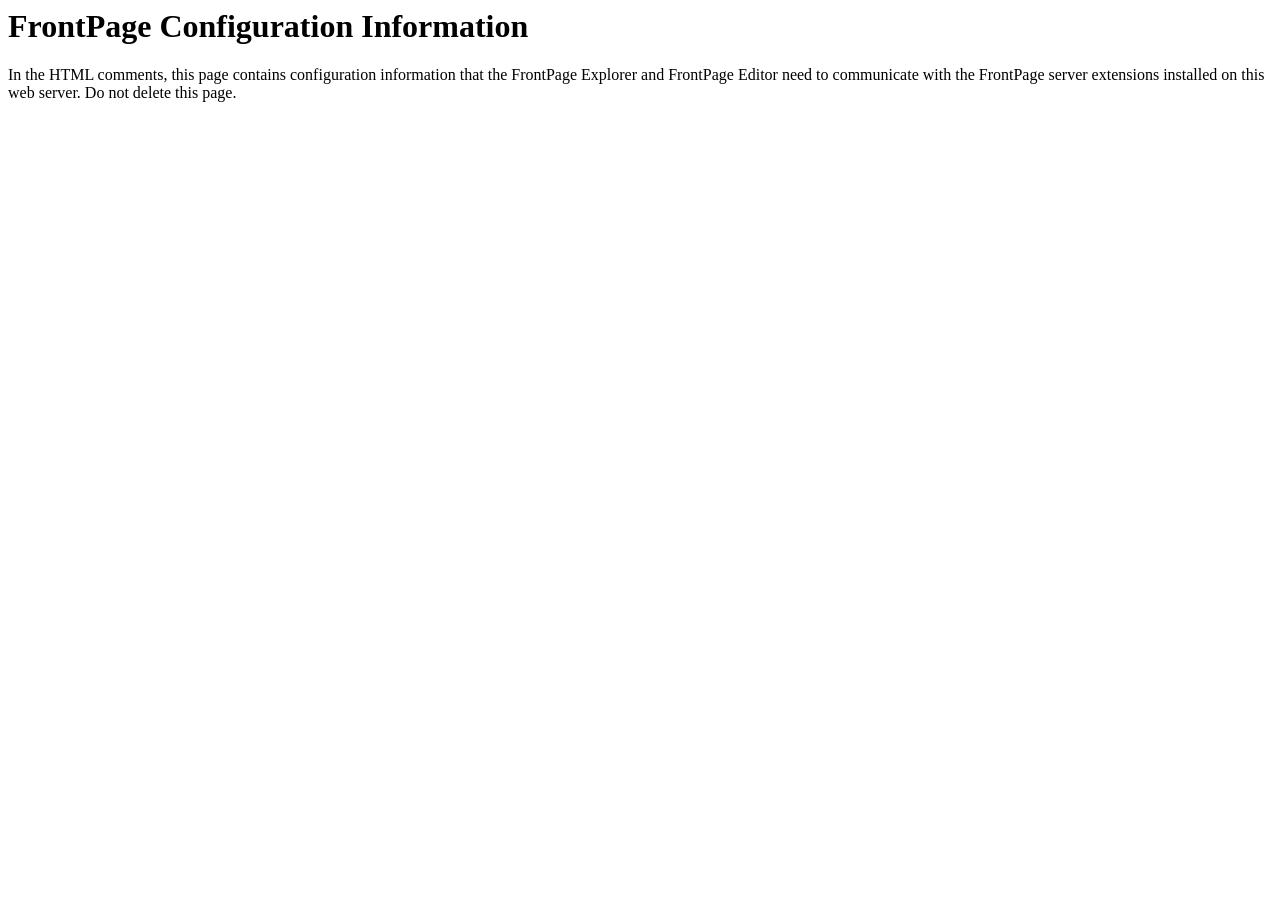
<file: _vti_inf.html>
<html>

<head>
<meta http-equiv="Content-Type"
content="text/html; charset=iso-8859-1">
<title> FrontPage Configuration Information </title>
</head>

<body>
<!-- _vti_inf.html version 0.100>
<!-- 
	This file contains important information used by the FrontPage client
	(the FrontPage Explorer and FrontPage Editor) to communicate with the
	FrontPage server extensions installed on this web server.

	The values below are automatically set by FrontPage at installation.  Normally, you do not need to modify these values, but in case
	you do, the parameters are as follows:

	'FPShtmlScriptUrl', 'FPAuthorScriptUrl', and 'FPAdminScriptUrl' specify
	the relative urls for the scripts that FrontPage uses for remote
	authoring.  These values should not be changed.

	'FPVersion' identifies the version of the FrontPage Server Extensions
	installed, and should not be changed.
--><!-- FrontPage Configuration Information
    FPVersion="5.0.2.2634"
    FPShtmlScriptUrl="_vti_bin/shtml.exe/_vti_rpc"
    FPAuthorScriptUrl="_vti_bin/_vti_aut/author.exe"
    FPAdminScriptUrl="_vti_bin/_vti_adm/admin.exe"
    TPScriptUrl="_vti_bin/owssvr.exe"
-->
<p><!--webbot bot="PurpleText"
preview="This page is placed into the root directory of your FrontPage web when FrontPage is installed.  It contains information used by the FrontPage client to communicate with the FrontPage server extensions installed on this web server.  You should not delete this file."
--></p>

<h1>FrontPage Configuration Information </h1>

<p>In the HTML comments, this page contains configuration
information that the FrontPage Explorer and FrontPage Editor need to
communicate with the FrontPage server extensions installed on
this web server. Do not delete this page.</p>
</body>
</html>
</file>
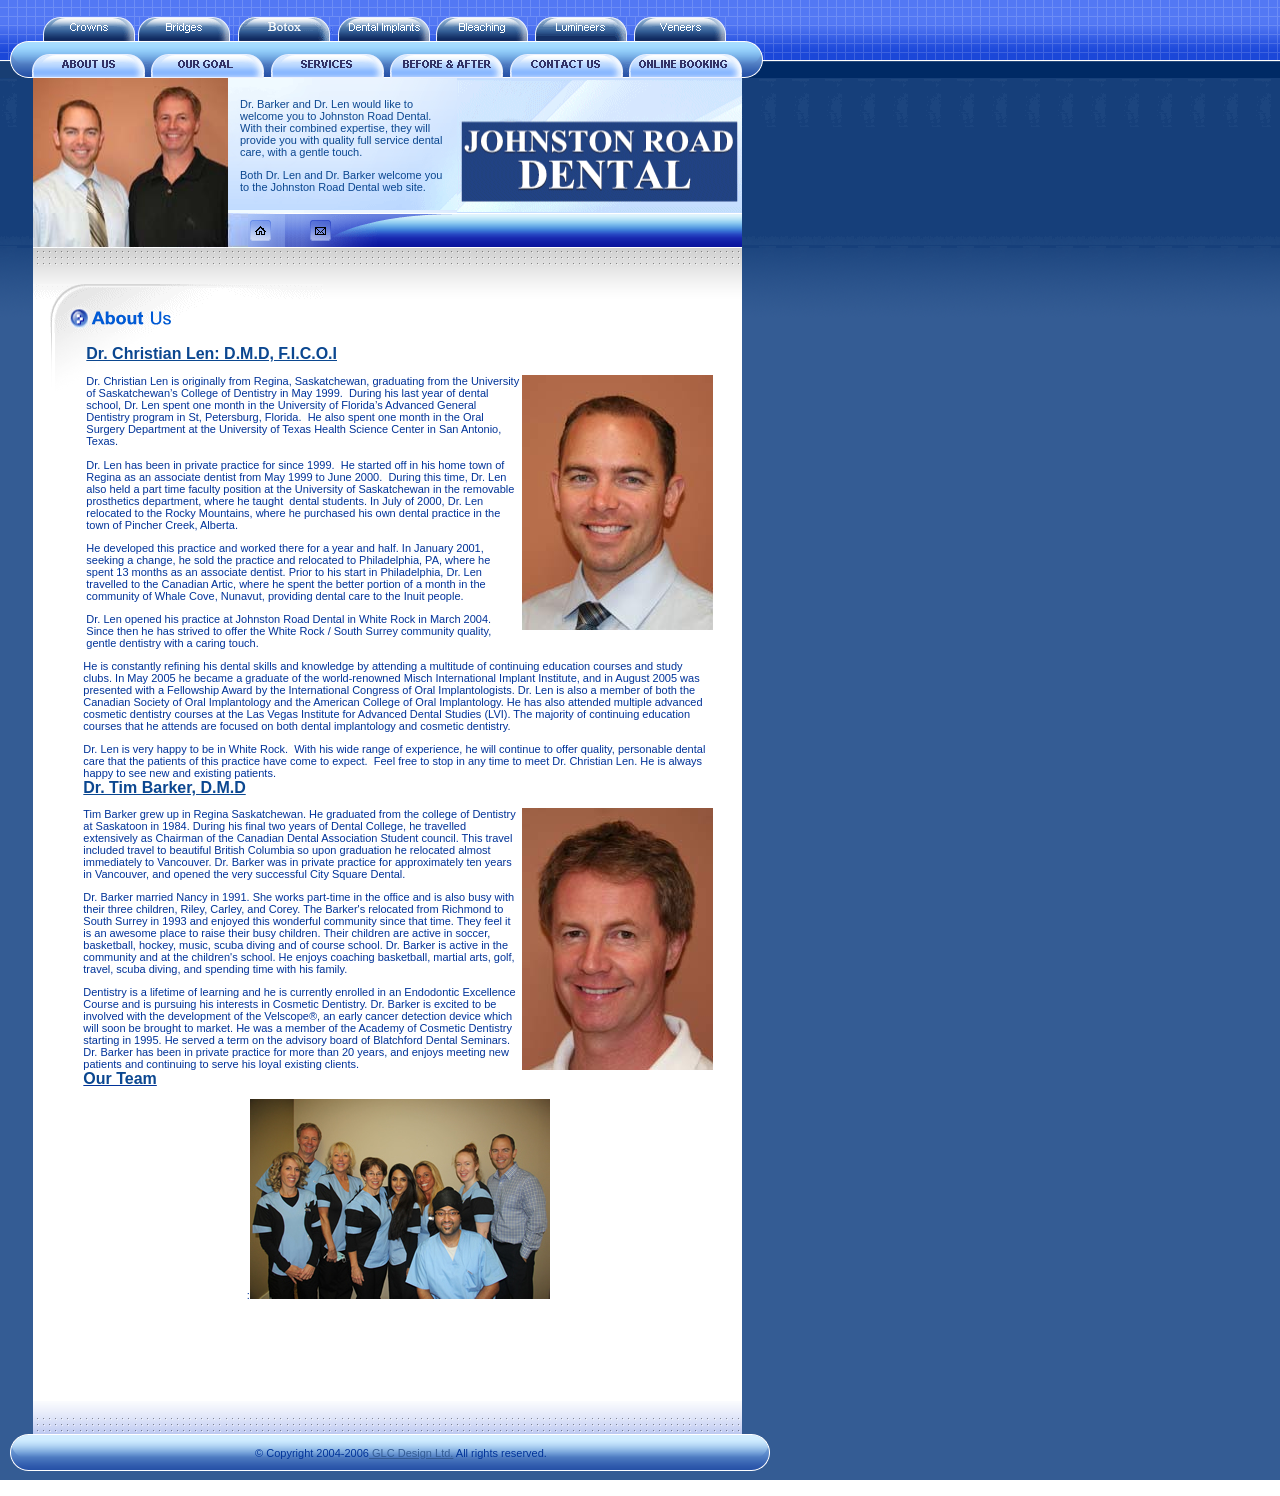
<file: about.html>
<!DOCTYPE HTML PUBLIC "-//W3C//DTD HTML 4.01 Transitional//EN">
<html>
<head>
<title>Johnston Road Dental, White Rock BC Dentists</title>
<meta name="description" content="Johnston Road Dental are White Rock BC dentists who offer a wide variety of services including cosmetic and family dentistry, orthodontics, crown and bridge work and standard teeth cleaning.">
<meta name="keywords" content="white rock dentists,white rock dentist,white rock dentistry,dental cleanings,vancouver veneers bleaching">
<meta http-equiv="Content-Type" content="text/html; charset=iso-8859-1">
<link href="text.css" rel="stylesheet" type="text/css">
</head>

<body leftmargin="0" topmargin="0" marginwidth="0" marginheight="0" link="#345C94" vlink="#345C94" bgcolor="#FFFFFF" text="#003399" alink="#345C94">
<form name="form1" method="post" action="">
  <table width="100%" height="100%" border="0" cellpadding="0" cellspacing="0">
    <tr> 
      <td height="41" valign="bottom" background="images/topbluebg.gif"><table width="770" border="0" cellspacing="0" cellpadding="0">
          <tr> 
            <td width="43"><img src="images/spacer.gif" width="43" height="10"></td>
            <td width="95"><a href="services.html#crowns" title="Crowns"> <img border="0" src="images/bt_crowns.gif" width="95" height="24"></a></td>
            <td width="100"><a href="services.html#bridges" title="Bridges"> <img border="0" src="images/bt_bridges.gif" width="95" height="24"></a></td>
            <td width="100"><a href="services.html#dentures" title="Dentures"> 
              <img border="0" src="images/bt_dentures.gif" width="95" height="24"></a></td>
            <td width="98"><a href="services.html#implants" title="Implants"> 
              <img border="0" src="images/bt_implants.gif" width="95" height="24"></a></td>
            <td width="99"><a href="services.html#bleaching" title="Bleaching"> 
              <img border="0" src="images/bt_bleaching.gif" width="95" height="24"></a></td>
            <td width="99"><a href="services.html#bonding" title="Lumineers"> 
              <img border="0" src="images/bt_bonding.gif" width="95" height="24"></a></td>
            <td align="left"><a href="services.html#veneers" title="Veneers"> 
              <img border="0" src="images/bt_veneers.gif" width="95" height="24"></a></td>
          </tr>
        </table></td>
    </tr>
    <tr> 
      <td height="13" align="left" valign="top" background="images/topbg02.gif">
      <img src="images/topbar01.gif" width="770" height="13"></td>
    </tr>
    <tr> 
      <td height="24" background="images/topbg03.gif"><table width="770" border="0" cellspacing="0" cellpadding="0">
          <tr> 
            <td width="31"><img src="images/topbar02.gif" width="31" height="24"></td>
            <td width="117"><a href="about.html">
            <img border="0" src="images/bt_about.gif" width="117" height="24"></a></td>
            <td width="120"><a href="team.html">
            <img border="0" src="images/bt_our_team.gif" width="120" height="24"></a></td>
            <td width="119"><a href="services.html">
            <img border="0" src="images/bt_services.gif" width="119" height="24"></a></td>
            <td width="120"><a href="gallery.html">
            <img border="0" src="images/bt_gallery.gif" width="120" height="24"></a></td>
            <td width="119"><a href="contact.html">
            <img border="0" src="images/bt_contact.gif" width="119" height="24"></a></td>
            <td width="116" align="left"><a href="booking.html">
            <img border="0" src="images/bt_booking.gif" width="116" height="24"></a></td>
            <td width="24"><img src="images/topbar03.gif" width="28" height="24"></td>
          </tr>
        </table></td>
    </tr>
    <tr>
      <td height="167" align="left" valign="top" background="images/bg.gif"><table width="742" border="0" cellpadding="0" cellspacing="0" class="text">
          <tr> 
            <td width="33" align="left"><img src="images/spacer.gif" width="33" height="10"></td>
            <td width="195"><img src="images/dent-1.jpg" border="0" width="195" height="135"></td>
            <td width="229" height="132" align="center" background="images/picbg.gif"><table width="205" border="0" cellpadding="0" cellspacing="0" class="text">
                <tr> 
                  <td>
                    <font color="0B4790">Dr. Barker and Dr. Len would like to
                    welcome you to Johnston Road Dental.&nbsp; With their
                    combined expertise, they will provide you with quality full
                    service dental care, with a gentle touch.&nbsp;</font>
                    <p><font color="0B4790">Both Dr. Len and Dr. Barker welcome
                    you to the Johnston Road Dental web site.</font>
                  </td>
                </tr>
              </table></td>
            <td width="285" bgcolor="#C6DEFF"><img height="132" src="images/dtop.gif" width="285" border="0"></td>
          </tr>
        </table>
        <table width="742" border="0" cellpadding="0" cellspacing="0" class="text">
          <tr> 
            <td width="33"><img src="images/spacer.gif" width="33" height="10"></td>
            <td width="205"><img height="35" src="images/dent-2.jpg" width="215" border="0"></td>
            <td width="27"><map name="FPMap0">
              <area href="index.html" shape="rect" coords="2, 5, 23, 28"></map>
            <img border="0" src="images/icon_home.gif" usemap="#FPMap0" width="27" height="35"></td>
            <td width="30">
            <img border="0" src="images/icon_search.gif" usemap="#FPMap1" width="30" height="35"></td>
            <td width="26"><a href="mailto:info@johnstonroaddental.com"><map name="FPMap2">
              <area href="mailto:johnstonroaddental@yahoo.ca" shape="rect" coords="7, 8, 24, 28">
            </map>
            <img border="0" src="images/icon_email.gif" usemap="#FPMap2" width="26" height="35"></a></td>
            <td align="right" background="images/searchbg.gif">&nbsp;</td>
          </tr>
        </table></td>
    </tr>
    <tr> 
      <td align="left" valign="top" background="images/bg2.gif">
<table width="763" height="100%" border="0" cellpadding="0" cellspacing="0" class="text">
          <tr> 
            <td width="33" rowspan="2"><img src="images/spacer.gif" width="33" height="10"></td>
            <td width="730" height="19"><img src="images/dottedbartop.gif" width="730" height="19"></td>
          </tr>
          <tr> 
            <td align="left" valign="top" background="images/bg3.gif"><table width="710" border="0" cellspacing="0" cellpadding="0">
                <tr> 
                  <td align="left" valign="top">
<table width="709" border="0" cellpadding="0" cellspacing="0" class="text">
                      <tr>
                        <td align="left" valign="top"><img src="images/spacer.gif" width="33" height="17"></td>
                      </tr>
                      <tr> 
                        <td><img border="0" src="images/hdr_about.gif" width="290" height="49"></td>
                      </tr>
                      <tr> 
                        <td align="center" background="images/bg4.gif"><table width="680" border="0" cellpadding="0" cellspacing="0" class="text">
                            <tr> 
                              <td width="21" align="center">&nbsp;</td>
                              <td width="639" align="center"><table width="630" border="0" cellpadding="0" cellspacing="0" class="text">
                                  <tr>
                                    <td colspan="2">&nbsp;</td>
                                  </tr>
                                  <tr> 
                                    <td colspan="2">
                                      <dl>
                                        <div align="left"> 
                                          <dt style="margin-left: 3"><font color="0B4790" size="3"><strong><u>Dr. 
                                            Christian Len: D.M.D, F.I.C.O.I</u></strong></font></dt>
                                        </div>
                                        <div align="left">
                                          <dt style="margin-left: 3">&nbsp;</dt>
                                        </div>
                                        <div align="left">
                                          <dt style="margin-left: 3"><font color="0B4790" size="3"><strong><u>
                                          <img border="0" src="images/Len.jpg" align="right" width="191" height="255"></u></strong></font><span lang="EN-CA">Dr.
                                            Christian Len is originally from
                                            Regina, Saskatchewan, graduating
                                            from the University of
                                            Saskatchewan�s College of
                                            Dentistry in May 1999.<span style="mso-spacerun: yes">&nbsp;
                                            During his last year of dental
                                            school, </span>Dr. Len spent one month in
                                            the University of Florida�s
                                            Advanced General Dentistry program
                                            in St, Petersburg, Florida.<span style="mso-spacerun: yes">&nbsp;
                                            </span>He also spent one month in
                                            the Oral Surgery Department at the
                                            University of Texas Health Science
                                            Center in San Antonio, Texas.</span></dt>
                                        </div>
                                        <dt>&nbsp;</dt>
                                        <div align="left">
                                          <dt style="margin-left: 3"><span lang="EN-CA">Dr.
                                            Len has been in private practice for
                                            since 1999.&nbsp; He started off in his
                                            home town of Regina as an associate dentist from May
                                            1999 to June 2000.<span style="mso-spacerun:
yes">&nbsp; During this time, </span>Dr. Len also held a part time faculty position
                                            at the University
                                            of Saskatchewan in the removable 
                                          prosthetics department, where he
                                            taught&nbsp; dental students.<span style="mso-spacerun: yes">&nbsp;In
                                            July of 2000, Dr. Len relocated to
                                            the Rocky Mountains, where he
                                            purchased his own dental practice in
                                            the town of Pincher Creek, Alberta.</span></span></dt>
                                        </div>
                                      </dl>
                                      <p class="MsoNormal" style="margin-left: 3" align="left"><span lang="EN-CA">He developed this practice and
                                      worked there for a year and half.<span style="mso-spacerun: yes">&nbsp;In
                                      January 2001, seeking a change, h</span>e 
                                      sold the practice and relocated to 
                                      Philadelphia, PA, where he spent 13 months as an associate dentist. Prior to
                                      his start in Philadelphia, Dr. Len
                                      travelled to the Canadian Artic, where he
                                      spent the better portion of a month in the
                                      community of Whale Cove, Nunavut,
                                      providing dental care to the Inuit people.</span></p>
                                      <p class="MsoNormal" style="margin-left: 3" align="left">Dr. Len opened his practice at Johnston Road Dental in White Rock in March 2004. Since then he has strived to offer the White Rock / South Surrey community quality, gentle dentistry with a caring touch. </p>
                                      <p>He is constantly refining his dental 
                                        skills and knowledge by attending a multitude 
                                        of continuing education courses and study 
                                        clubs. In May 2005 he became a graduate 
                                        of the world-renowned Misch International 
                                        Implant Institute, and in August 2005 
                                        was presented with a Fellowship Award 
                                        by the International Congress of Oral 
                                        Implantologists. Dr. Len is also a member 
                                        of both the Canadian Society of Oral Implantology 
                                        and the American College of Oral Implantology. He has also attended multiple advanced cosmetic dentistry courses at the Las Vegas Institute for Advanced Dental Studies (LVI).
                                        The majority of continuing education courses 
                                        that he attends are focused on both dental 
                                        implantology and cosmetic dentistry.</p>
                                      <p>Dr. Len is very happy to be in White 
                                        Rock.&nbsp; With his wide range of experience, 
                                        he will continue to offer quality, personable 
                                        dental care that the patients of this 
                                        practice have come to expect.&nbsp; Feel 
                                        free to stop in any time to meet Dr. Christian 
                                        Len. He is always happy to see new and 
                                        existing patients. </p>
                                      <p class="MsoNormal" style="margin-left: 3" align="left"></td>
                                  </tr>
                                  <tr> 
                                    <td align="center" colspan="2"> <p align="left"><font color="0B4790" size="3"><strong><u>Dr. 
                                        Tim Barker, D.M.D</u></strong></font></p>
                                      <p align="left"><img src="images/Barker.jpg" alt="Dr Tim Barker" width="191" height="262" align="right">Tim Barker grew up in Regina 
                                        Saskatchewan. He graduated from the college 
                                        of Dentistry at Saskatoon in 1984. During 
                                        his final two years of Dental College, 
                                        he travelled extensively as Chairman of 
                                        the Canadian Dental Association Student 
                                        council. This travel included travel to 
                                        beautiful British Columbia so upon graduation 
                                        he relocated almost immediately to Vancouver. 
                                        Dr. Barker was in private practice for 
                                        approximately ten years in Vancouver, 
                                        and opened the very successful City Square 
                                        Dental.</p>
                                      <p align="left">Dr. Barker married Nancy 
                                        in 1991. She works part-time in the office 
                                        and is also busy with their three children, 
                                        Riley, Carley, and Corey. The Barker's 
                                        relocated from Richmond to South Surrey 
                                        in 1993 and enjoyed this wonderful community 
                                        since that time. They feel it is an awesome 
                                        place to raise their busy children. Their 
                                        children are active in soccer, basketball, 
                                        hockey, music, scuba diving and of course 
                                        school. Dr. Barker is active in the community 
                                        and at the children's school. He enjoys 
                                        coaching basketball, martial arts, golf, 
                                        travel, scuba diving, and spending time 
                                        with his family.</p>
                                      <p align="left">Dentistry is a lifetime 
                                        of learning and he is currently enrolled 
                                        in an Endodontic Excellence Course and 
                                        is pursuing his interests in Cosmetic 
                                        Dentistry. Dr. Barker is excited to be 
                                        involved with the development of the Velscope&reg;, 
                                        an early cancer detection device which 
                                        will soon be brought to market. He was 
                                        a member of the Academy of Cosmetic Dentistry 
                                        starting in 1995. He served a term on 
                                        the advisory board of Blatchford Dental 
                                        Seminars. Dr. Barker has been in private 
                                        practice for more than 20 years, and enjoys 
                                        meeting new patients and continuing to 
                                        serve his loyal existing clients.<br>
                                      </p>
                                      <p align="left"></td>
                                  </tr>
                                  <tr> 
                                    <td align="center" colspan="2">
                                    <p align="left"><strong><u>
                                    <font size="3" color="#0B4790">Our Team</font></u></strong></p>
                                    <p>:<img border="0" src="images/staff1.jpg" width="300" height="200"></p>
                                    <p align="left">&nbsp;</p>
                                    <p align="left"></td>
                                  </tr>
                                  <tr> 
                                    <td align="center" colspan="2">&nbsp;</td>
                                  </tr>
                                  <tr> 
                                    <td align="center">
                                    <p align="right"></td>
                                    <td align="center">&nbsp;<p>&nbsp;</p>
                                    <p></td>
                                  </tr>
                                  <tr> 
                                    <td align="center" colspan="2">&nbsp;</td>
                                  </tr>
                                  <tr> 
                                    <td align="center" colspan="2"><table width="523" border="0" cellpadding="3" cellspacing="0" class="text">
                                        <tr> 
                                          <td width="67">&nbsp;</td>
                                          <td align="center" valign="top" width="440"></td>
                                        </tr>
                                      </table></td>
                                  </tr>
                                </table></td>
                            </tr>
                          </table></td>
                      </tr>
                    </table>
                  </td>
                </tr>
              </table></td>
          </tr>
        </table>
        
      </td>
    </tr>
    <tr> 
      <td height="33" bgcolor="345C94"><table width="770" border="0" cellpadding="0" cellspacing="0" class="text">
          <tr> 
            <td width="33"><img src="images/spacer.gif" width="33" height="10"></td>
            <td><img src="images/dottedbarbottom.gif" width="730" height="33"></td>
          </tr>
        </table></td>
    </tr>
    <tr> 
      <td height="37" bgcolor="345C94"><table width="770" border="0" cellpadding="0" cellspacing="0" class="text">
          <tr> 
            <td width="68"><img src="images/bottom01.gif" width="68" height="37"></td>
            <td align="center" background="images/bottombg.gif">&copy; Copyright
              2004-2006<a href="http://www.glcdesign.ca"> GLC Design Ltd.</a> All rights reserved.</td>
            <td width="36" align="center"><img src="images/bottom02.gif" width="36" height="37"></td>
          </tr>
        </table></td>
    </tr>
    <tr> 
      <td height="9" bgcolor="345C94"><img src="images/spacer.gif" width="100" height="9"></td>
    </tr>
  </table>
</form>

<script type="text/javascript">
  var _gaq = _gaq || [];
  _gaq.push(['_setAccount', 'UA-16085168-1']);
  _gaq.push(['_trackPageview']);
  (function() {
    var ga = document.createElement('script'); ga.type =
'text/javascript'; ga.async = true;
    ga.src = ('https:' == document.location.protocol ? 'https://ssl' :
'http://www') + '.google-analytics.com/ga.js';
    var s = document.getElementsByTagName('script')[0];
s.parentNode.insertBefore(ga, s);
  })();
</script>

</body>
</html>
</file>
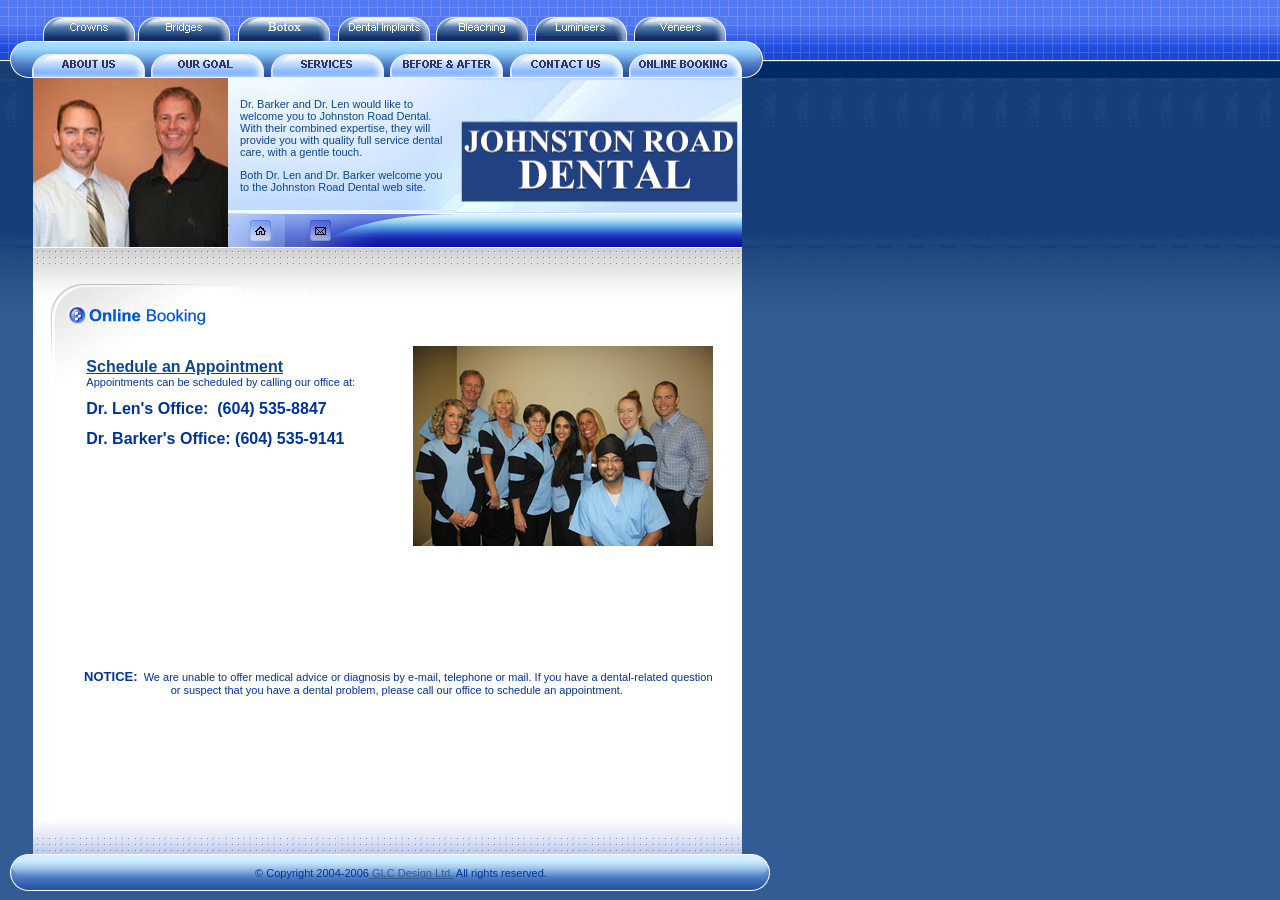
<file: booking.html>
<!DOCTYPE HTML PUBLIC "-//W3C//DTD HTML 4.01 Transitional//EN">
<html>
<head>
<title>Johnston Road Dental, White Rock BC Dentists</title>
<meta name="description" content="Johnston Road Dental are White Rock BC dentists who offer a wide variety of services including cosmetic and family dentistry, orthodontics, crown and bridge work and standard teeth cleaning.">
<meta name="keywords" content="white rock dentists,white rock dentist,white rock dentistry,dental cleanings,vancouver veneers bleaching">
<meta http-equiv="Content-Type" content="text/html; charset=iso-8859-1">
<link href="text.css" rel="stylesheet" type="text/css">
</head>

<body leftmargin="0" topmargin="0" marginwidth="0" marginheight="0" link="#345C94" vlink="#345C94" bgcolor="#FFFFFF" text="#003399" alink="#345C94">

  <table width="100%" height="100%" border="0" cellpadding="0" cellspacing="0">
    <tr> 
      <td height="41" valign="bottom" background="images/topbluebg.gif"><table width="770" border="0" cellspacing="0" cellpadding="0">
          <tr> 
            <td width="43"><img src="images/spacer.gif" width="43" height="10"></td>
            <td width="95"><a href="services.html#crowns" title="Crowns"> <img border="0" src="images/bt_crowns.gif" width="95" height="24"></a></td>
            <td width="100"><a href="services.html#bridges" title="Bridges"> <img border="0" src="images/bt_bridges.gif" width="95" height="24"></a></td>
            <td width="100"><a href="services.html#dentures" title="Dentures"> 
              <img border="0" src="images/bt_dentures.gif" width="95" height="24"></a></td>
            <td width="98"><a href="services.html#implants" title="Implants"> 
              <img border="0" src="images/bt_implants.gif" width="95" height="24"></a></td>
            <td width="99"><a href="services.html#bleaching" title="Bleaching"> 
              <img border="0" src="images/bt_bleaching.gif" width="95" height="24"></a></td>
            <td width="99"><a href="services.html#bonding" title="Lumineers"> 
              <img border="0" src="images/bt_bonding.gif" width="95" height="24"></a></td>
            <td align="left"><a href="services.html#veneers" title="Veneers"> 
              <img border="0" src="images/bt_veneers.gif" width="95" height="24"></a></td>
          </tr>
        </table></td>
    </tr>
    <tr> 
      <td height="13" align="left" valign="top" background="images/topbg02.gif">
      <img src="images/topbar01.gif" width="770" height="13"></td>
    </tr>
    <tr> 
      <td height="24" background="images/topbg03.gif"><table width="770" border="0" cellspacing="0" cellpadding="0">
          <tr> 
            <td width="31"><img src="images/topbar02.gif" width="31" height="24"></td>
            <td width="117"><a href="about.html">
            <img border="0" src="images/bt_about.gif" width="117" height="24"></a></td>
            <td width="120"><a href="team.html">
            <img border="0" src="images/bt_our_team.gif" width="120" height="24"></a></td>
            <td width="119"><a href="services.html">
            <img border="0" src="images/bt_services.gif" width="119" height="24"></a></td>
            <td width="120"><a href="gallery.html">
            <img border="0" src="images/bt_gallery.gif" width="120" height="24"></a></td>
            <td width="119"><a href="contact.html">
            <img border="0" src="images/bt_contact.gif" width="119" height="24"></a></td>
            <td width="116" align="left"><a href="booking.html">
            <img border="0" src="images/bt_booking.gif" width="116" height="24"></a></td>
            <td width="24"><img src="images/topbar03.gif" width="28" height="24"></td>
          </tr>
        </table></td>
    </tr>
    <tr>
      <td height="167" align="left" valign="top" background="images/bg.gif"><table width="742" border="0" cellpadding="0" cellspacing="0" class="text">
          <tr> 
            <td width="33" align="left"><img src="images/spacer.gif" width="33" height="10"></td>
            <td width="195"><img src="images/dent-1.jpg" border="0" width="195" height="135"></td>
            <td width="229" height="132" align="center" background="images/picbg.gif"><table width="205" border="0" cellpadding="0" cellspacing="0" class="text">
                <tr> 
                  <td>
                    <font color="0B4790">Dr. Barker and Dr. Len would like to
                    welcome you to Johnston Road Dental.&nbsp; With their
                    combined expertise, they will provide you with quality full
                    service dental care, with a gentle touch.&nbsp;</font>
                    <p><font color="0B4790">Both Dr. Len and Dr. Barker welcome
                    you to the Johnston Road Dental web site.</font>
                  </td>
                </tr>
              </table></td>
            <td width="285" bgcolor="#C6DEFF"><img height="132" src="images/dtop.gif" width="285" border="0"></td>
          </tr>
        </table>
        <table width="742" border="0" cellpadding="0" cellspacing="0" class="text">
          <tr> 
            <td width="33"><img src="images/spacer.gif" width="33" height="10"></td>
            <td width="205"><img height="35" src="images/dent-2.jpg" width="215" border="0"></td>
            <td width="27"><map name="FPMap0">
              <area href="index.html" shape="rect" coords="2, 5, 23, 28"></map>
            <img border="0" src="images/icon_home.gif" usemap="#FPMap0" width="27" height="35"></td>
            <td width="30">
            <img border="0" src="images/icon_search.gif" usemap="#FPMap1" width="30" height="35"></td>
            <td width="26"><a href="mailto:info@johnstonroaddental.com"><map name="FPMap2">
              <area href="mailto:johnstonroaddental@yahoo.ca" shape="rect" coords="7, 8, 24, 28">
            </map>
            <img border="0" src="images/icon_email.gif" usemap="#FPMap2" width="26" height="35"></a></td>
            <td align="right" background="images/searchbg.gif">&nbsp;</td>
          </tr>
        </table></td>
    </tr>
    <tr> 
      <td align="left" valign="top" background="images/bg2.gif">
<table width="763" height="100%" border="0" cellpadding="0" cellspacing="0" class="text">
          <tr> 
            <td width="33" rowspan="2"><img src="images/spacer.gif" width="33" height="10"></td>
            <td width="730" height="19"><img src="images/dottedbartop.gif" width="730" height="19"></td>
          </tr>
          <tr> 
            <td align="left" valign="top" background="images/bg3.gif"><table width="710" border="0" cellspacing="0" cellpadding="0">
                <tr> 
                  <td align="left" valign="top">
<table width="709" border="0" cellpadding="0" cellspacing="0" class="text">
                      <tr>
                        <td align="left" valign="top"><img src="images/spacer.gif" width="33" height="17"></td>
                      </tr>
                      <tr> 
                        <td><img border="0" src="images/hdr_booking.gif" width="272" height="46"></td>
                      </tr>
                      <tr> 
                        <td align="center" background="images/bg4.gif"><table width="680" border="0" cellpadding="0" cellspacing="0" class="text">
                            <tr> 
                              <td width="21" align="center">&nbsp;</td>
                              <td width="639" align="center"><table width="630" border="0" cellpadding="0" cellspacing="0" class="text" height="360">
                                  <tr>
                                    <td height="16">&nbsp;</td>
                                  </tr>
                                  <tr> 
                                    <td height="288">
                                      <dl>
                                        <div align="left">
                                          <dt style="margin-left: 3"><span lang="EN-CA">
                                          <img border="0" src="images/staff1.jpg" align="right" width="300" height="200"></span></dt>
                                        </div>
                                        <div align="left">
                                          <dt style="margin-left: 3">&nbsp;</dt>
                                        </div>
                                        <div align="left">
                                          <dt style="margin-left: 3"><font color="0B4790" size="3"><strong><u>Schedule
                                            an Appointment</u></strong></font></dt>
                                        </div>
                                        <div align="left">
                                          <dt style="margin-left: 3"><span lang="EN-CA">Appointments
                                            can be scheduled by calling our
                                            office at:</span></dt>
                                        </div>
                                        <div align="left">
                                          <dt style="margin-left: 3">&nbsp;</dt>
                                        </div>
                                        <div align="left">
                                          <dt style="margin-left: 3"><span lang="EN-CA"><b><font size="3">Dr.
                                            Len's Office:&nbsp; (604) 535-8847</font></b></span></dt>
                                        </div>
                                        <div align="left">
                                          <dt style="margin-left: 3">&nbsp;</dt>
                                        </div>
                                        <div align="left">
                                          <dt style="margin-left: 3"><span lang="EN-CA"><b><font size="3">Dr.
                                            Barker's Office: (604) 535-9141</font></b></span></dt>
                                        </div>
                                      </dl>
                                      <p style="margin-left: 3" align="left">&nbsp;</p>
                                      <table height="100" cellPadding="0" width="596" border="0">
                                        <tbody>
                                          <tr>
                                            <td width="736">
                                         </td>
                                            </tr>
                                          </tbody>
                                        </table>
                                        </center>
                                      </div>
                                      &nbsp;
                                      <p align="center"><b><font size="2">NOTICE:</font></b>&nbsp;
                                      We are unable to offer medical advice or
                                      diagnosis by e-mail, telephone or mail. If
                                      you have a dental-related question or
                                      suspect that you have a dental problem,
                                      please call our office to schedule an
                                      appointment.&nbsp;</p>
                                      <dl>
                                        <div align="left">
                                          <dt style="margin-left: 3">&nbsp;</dt>
                                        </div>
                                      </dl>
                                    </td>
                                  </tr>
                                  <tr> 
                                    <td align="center" height="16">&nbsp;</td>
                                  </tr>
                                  <tr> 
                                    <td align="center" height="16">&nbsp;</td>
                                  </tr>
                                  <tr> 
                                    <td align="center" height="24"><table width="523" border="0" cellpadding="3" cellspacing="0" class="text">
                                        <tr> 
                                          <td width="67">&nbsp;</td>
                                          <td align="center" valign="top" width="440"></td>
                                        </tr>
                                      </table></td>
                                  </tr>
                                </table></td>
                            </tr>
                          </table></td>
                      </tr>
                    </table>
                  </td>
                </tr>
              </table></td>
          </tr>
        </table>
        
      </td>
    </tr>
    <tr> 
      <td height="33" bgcolor="345C94"><table width="770" border="0" cellpadding="0" cellspacing="0" class="text">
          <tr> 
            <td width="33"><img src="images/spacer.gif" width="33" height="10"></td>
            <td><img src="images/dottedbarbottom.gif" width="730" height="33"></td>
          </tr>
        </table></td>
    </tr>
    <tr> 
      <td height="37" bgcolor="345C94"><table width="770" border="0" cellpadding="0" cellspacing="0" class="text">
          <tr> 
            <td width="68"><img src="images/bottom01.gif" width="68" height="37"></td>
            <td align="center" background="images/bottombg.gif">&copy; Copyright 2004-2006<a href="http://www.glcdesign.ca"> GLC Design Ltd.</a> All rights reserved.</td>
            <td width="36" align="center"><img src="images/bottom02.gif" width="36" height="37"></td>
          </tr>
        </table></td>
    </tr>
    <tr> 
      <td height="9" bgcolor="345C94"><img src="images/spacer.gif" width="100" height="9"></td>
    </tr>
  </table>

<script type="text/javascript">
  var _gaq = _gaq || [];
  _gaq.push(['_setAccount', 'UA-16085168-1']);
  _gaq.push(['_trackPageview']);
  (function() {
    var ga = document.createElement('script'); ga.type =
'text/javascript'; ga.async = true;
    ga.src = ('https:' == document.location.protocol ? 'https://ssl' :
'http://www') + '.google-analytics.com/ga.js';
    var s = document.getElementsByTagName('script')[0];
s.parentNode.insertBefore(ga, s);
  })();
</script>

</body>
</html>
</file>
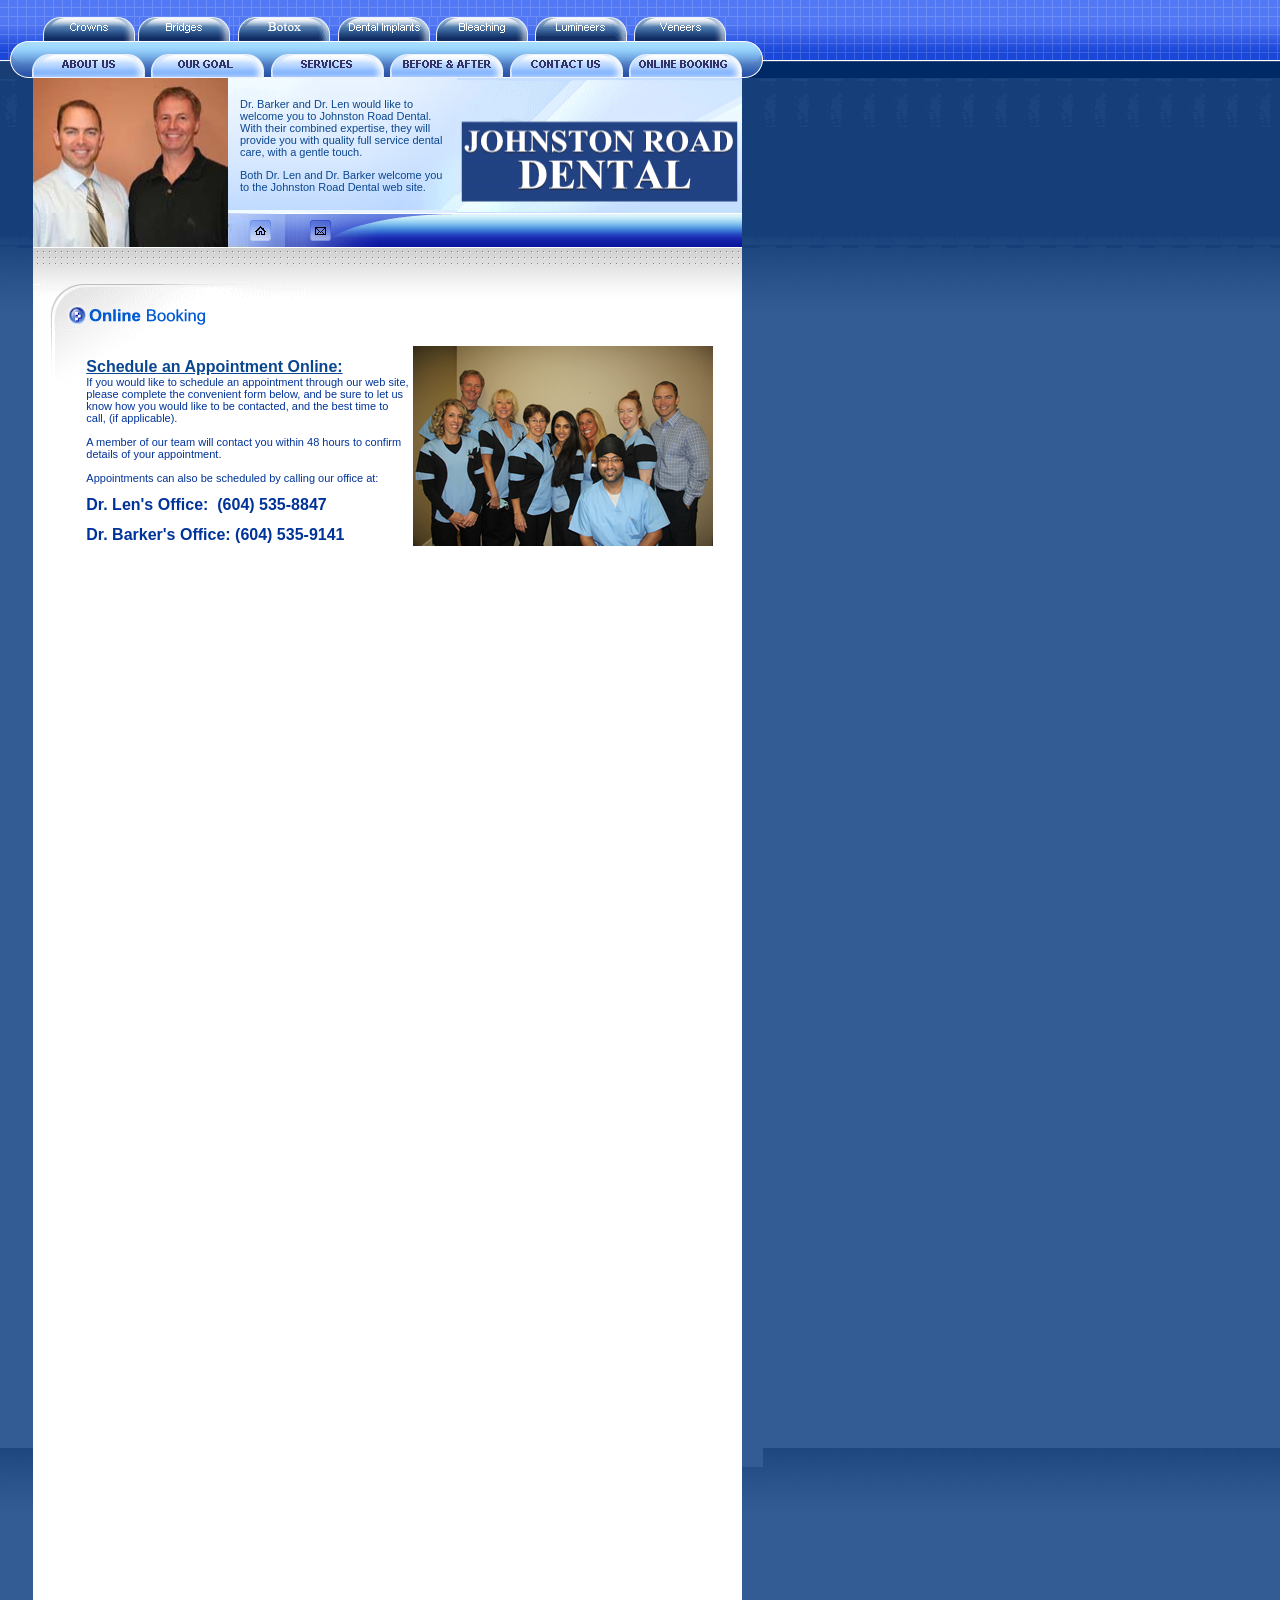
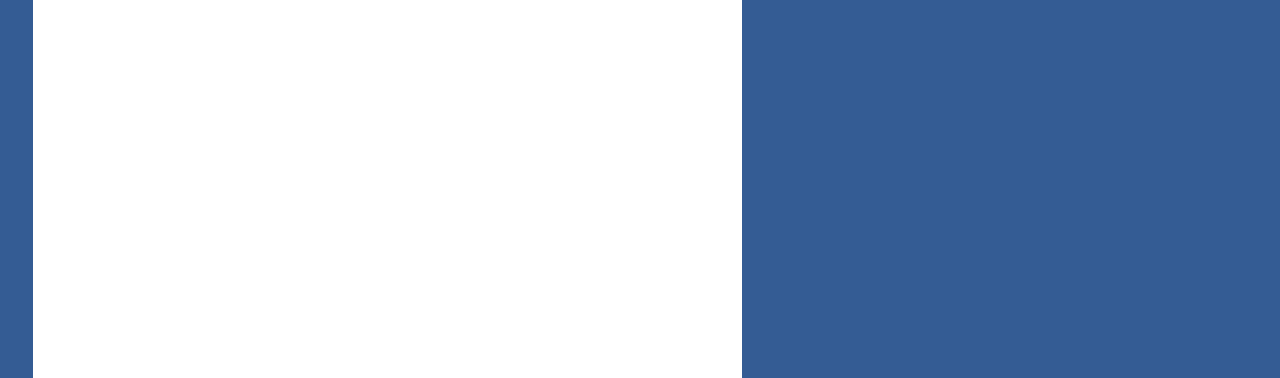
<file: bookingjodi.html>
<!DOCTYPE HTML PUBLIC "-//W3C//DTD HTML 4.01 Transitional//EN">
<html>
<head>
<title>Johnston Road Dental, White Rock BC Dentists</title>
<meta name="description" content="Johnston Road Dental are White Rock BC dentists who offer a wide variety of services including cosmetic and family dentistry, orthodontics, crown and bridge work and standard teeth cleaning.">
<meta name="keywords" content="white rock dentists,white rock dentist,white rock dentistry,dental cleanings,vancouver veneers bleaching">
<meta http-equiv="Content-Type" content="text/html; charset=iso-8859-1">
<link href="text.css" rel="stylesheet" type="text/css">
</head>

<body leftmargin="0" topmargin="0" marginwidth="0" marginheight="0" link="#345C94" vlink="#345C94" bgcolor="#FFFFFF" text="#003399" alink="#345C94">

  <table width="100%" height="100%" border="0" cellpadding="0" cellspacing="0">
    <tr> 
      <td height="41" valign="bottom" background="images/topbluebg.gif"><table width="770" border="0" cellspacing="0" cellpadding="0">
          <tr> 
            <td width="43"><img src="images/spacer.gif" width="43" height="10"></td>
            <td width="95"><a href="services.html#crowns" title="Crowns"> <img border="0" src="images/bt_crowns.gif" width="95" height="24"></a></td>
            <td width="100"><a href="services.html#bridges" title="Bridges"> <img border="0" src="images/bt_bridges.gif" width="95" height="24"></a></td>
            <td width="100"><a href="services.html#dentures" title="Dentures"> 
              <img border="0" src="images/bt_dentures.gif" width="95" height="24"></a></td>
            <td width="98"><a href="services.html#implants" title="Implants"> 
              <img border="0" src="images/bt_implants.gif" width="95" height="24"></a></td>
            <td width="99"><a href="services.html#bleaching" title="Bleaching"> 
              <img border="0" src="images/bt_bleaching.gif" width="95" height="24"></a></td>
            <td width="99"><a href="services.html#bonding" title="Lumineers"> 
              <img border="0" src="images/bt_bonding.gif" width="95" height="24"></a></td>
            <td align="left"><a href="services.html#veneers" title="Veneers"> 
              <img border="0" src="images/bt_veneers.gif" width="95" height="24"></a></td>
          </tr>
        </table></td>
    </tr>
    <tr> 
      <td height="13" align="left" valign="top" background="images/topbg02.gif">
      <img src="images/topbar01.gif" width="770" height="13"></td>
    </tr>
    <tr> 
      <td height="24" background="images/topbg03.gif"><table width="770" border="0" cellspacing="0" cellpadding="0">
          <tr> 
            <td width="31"><img src="images/topbar02.gif" width="31" height="24"></td>
            <td width="117"><a href="about.html">
            <img border="0" src="images/bt_about.gif" width="117" height="24"></a></td>
            <td width="120"><a href="team.html">
            <img border="0" src="images/bt_our_team.gif" width="120" height="24"></a></td>
            <td width="119"><a href="services.html">
            <img border="0" src="images/bt_services.gif" width="119" height="24"></a></td>
            <td width="120"><a href="gallery.html">
            <img border="0" src="images/bt_gallery.gif" width="120" height="24"></a></td>
            <td width="119"><a href="contact.html">
            <img border="0" src="images/bt_contact.gif" width="119" height="24"></a></td>
            <td width="116" align="left"><a href="booking.html">
            <img border="0" src="images/bt_booking.gif" width="116" height="24"></a></td>
            <td width="24"><img src="images/topbar03.gif" width="28" height="24"></td>
          </tr>
        </table></td>
    </tr>
    <tr>
      <td height="167" align="left" valign="top" background="images/bg.gif"><table width="742" border="0" cellpadding="0" cellspacing="0" class="text">
          <tr> 
            <td width="33" align="left"><img src="images/spacer.gif" width="33" height="10"></td>
            <td width="195"><img src="images/dent-1.jpg" border="0" width="195" height="135"></td>
            <td width="229" height="132" align="center" background="images/picbg.gif"><table width="205" border="0" cellpadding="0" cellspacing="0" class="text">
                <tr> 
                  <td>
                    <font color="0B4790">Dr. Barker and Dr. Len would like to
                    welcome you to Johnston Road Dental.&nbsp; With their
                    combined expertise, they will provide you with quality full
                    service dental care, with a gentle touch.&nbsp;</font>
                    <p><font color="0B4790">Both Dr. Len and Dr. Barker welcome
                    you to the Johnston Road Dental web site.</font>
                  </td>
                </tr>
              </table></td>
            <td width="285" bgcolor="#C6DEFF"><img height="132" src="images/dtop.gif" width="285" border="0"></td>
          </tr>
        </table>
        <table width="742" border="0" cellpadding="0" cellspacing="0" class="text">
          <tr> 
            <td width="33"><img src="images/spacer.gif" width="33" height="10"></td>
            <td width="205"><img height="35" src="images/dent-2.jpg" width="215" border="0"></td>
            <td width="27"><map name="FPMap0">
              <area href="index.html" shape="rect" coords="2, 5, 23, 28"></map>
            <img border="0" src="images/icon_home.gif" usemap="#FPMap0" width="27" height="35"></td>
            <td width="30">
            <img border="0" src="images/icon_search.gif" usemap="#FPMap1" width="30" height="35"></td>
            <td width="26"><a href="mailto:info@johnstonroaddental.com"><map name="FPMap2">
              <area href="mailto:johnstonroaddental@yahoo.ca" shape="rect" coords="7, 8, 24, 28">
            </map>
            <img border="0" src="images/icon_email.gif" usemap="#FPMap2" width="26" height="35"></a></td>
            <td align="right" background="images/searchbg.gif">&nbsp;</td>
          </tr>
        </table></td>
    </tr>
    <tr> 
      <td align="left" valign="top" background="images/bg2.gif">
<table width="763" height="100%" border="0" cellpadding="0" cellspacing="0" class="text">
          <tr> 
            <td width="33" rowspan="2"><img src="images/spacer.gif" width="33" height="10"></td>
            <td width="730" height="19"><img src="images/dottedbartop.gif" width="730" height="19"></td>
          </tr>
          <tr> 
            <td align="left" valign="top" background="images/bg3.gif"><table width="710" border="0" cellspacing="0" cellpadding="0">
                <tr> 
                  <td align="left" valign="top">
<table width="709" border="0" cellpadding="0" cellspacing="0" class="text">
                      <tr>
                        <td align="left" valign="top"><img src="images/spacer.gif" width="33" height="17"></td>
                      </tr>
                      <tr> 
                        <td><img border="0" src="images/hdr_booking.gif" width="272" height="46"></td>
                      </tr>
                      <tr> 
                        <td align="center" background="images/bg4.gif"><table width="680" border="0" cellpadding="0" cellspacing="0" class="text">
                            <tr> 
                              <td width="21" align="center">&nbsp;</td>
                              <td width="639" align="center"><table width="630" border="0" cellpadding="0" cellspacing="0" class="text" height="360">
                                  <tr>
                                    <td height="16">&nbsp;</td>
                                  </tr>
                                  <tr> 
                                    <td height="288">
                                      <dl>
                                        <div align="left">
                                          <dt style="margin-left: 3"><span lang="EN-CA">
                                          <img border="0" src="images/staff1.jpg" align="right" width="300" height="200"></span></dt>
                                        </div>
                                        <div align="left">
                                          <dt style="margin-left: 3">&nbsp;</dt>
                                        </div>
                                        <div align="left">
                                          <dt style="margin-left: 3"><font color="0B4790" size="3"><strong><u>Schedule
                                            an Appointment Online:</u></strong></font></dt>
                                        </div>
                                        <div align="left">
                                          <dt style="margin-left: 3"><span lang="EN-CA">If
                                            you would like to schedule an
                                            appointment through our web site,
                                            please complete the convenient form
                                            below, and be sure to let us know
                                            how you would like to be contacted,
                                            and the best time to call, (if
                                            applicable).&nbsp;&nbsp;</span></dt>
                                        </div>
                                        <div align="left">
                                          <dt style="margin-left: 3">&nbsp;</dt>
                                        </div>
                                        <div align="left">
                                          <dt style="margin-left: 3"><span lang="EN-CA"> A member of our
                                            team will contact you within 48
                                            hours to confirm details of your
                                            appointment.</span></dt>
                                        </div>
                                        <dt>&nbsp;</dt>
                                        <div align="left">
                                          <dt style="margin-left: 3"><span lang="EN-CA">Appointments
                                            can also be scheduled by calling our
                                            office at:</span></dt>
                                        </div>
                                        <div align="left">
                                          <dt style="margin-left: 3">&nbsp;</dt>
                                        </div>
                                        <div align="left">
                                          <dt style="margin-left: 3"><span lang="EN-CA"><b><font size="3">Dr.
                                            Len's Office:&nbsp; (604) 535-8847</font></b></span></dt>
                                        </div>
                                        <div align="left">
                                          <dt style="margin-left: 3">&nbsp;</dt>
                                        </div>
                                        <div align="left">
                                          <dt style="margin-left: 3"><span lang="EN-CA"><b><font size="3">Dr.
                                            Barker's Office: (604) 535-9141</font></b></span></dt>
                                        </div>
                                      </dl>
                                      <p style="margin-left: 3" align="left">&nbsp;</p>
                                      
<iframe frameborder="none" src="http://www.johnstonroaddental.com/myform/form.php" allowTransparency="true" style="width:480px;height:1400px;border:none;" /></td>
                                            </tr>
                                          </tbody>
                                        </table>
                                        </center>
                                      </div>
                                      &nbsp;
                                      <p align="center"><b><font size="2">NOTICE:</font></b>&nbsp;
                                      We are unable to offer medical advice or
                                      diagnosis by e-mail, telephone or mail. If
                                      you have a dental-related question or
                                      suspect that you have a dental problem,
                                      please call our office to schedule an
                                      appointment.&nbsp;</p>
                                      <dl>
                                        <div align="left">
                                          <dt style="margin-left: 3">&nbsp;</dt>
                                        </div>
                                      </dl>
                                    </td>
                                  </tr>
                                  <tr> 
                                    <td align="center" height="16">&nbsp;</td>
                                  </tr>
                                  <tr> 
                                    <td align="center" height="16">&nbsp;</td>
                                  </tr>
                                  <tr> 
                                    <td align="center" height="24"><table width="523" border="0" cellpadding="3" cellspacing="0" class="text">
                                        <tr> 
                                          <td width="67">&nbsp;</td>
                                          <td align="center" valign="top" width="440"></td>
                                        </tr>
                                      </table></td>
                                  </tr>
                                </table></td>
                            </tr>
                          </table></td>
                      </tr>
                    </table>
                  </td>
                </tr>
              </table></td>
          </tr>
        </table>
        
      </td>
    </tr>
    <tr> 
      <td height="33" bgcolor="345C94"><table width="770" border="0" cellpadding="0" cellspacing="0" class="text">
          <tr> 
            <td width="33"><img src="images/spacer.gif" width="33" height="10"></td>
            <td><img src="images/dottedbarbottom.gif" width="730" height="33"></td>
          </tr>
        </table></td>
    </tr>
    <tr> 
      <td height="37" bgcolor="345C94"><table width="770" border="0" cellpadding="0" cellspacing="0" class="text">
          <tr> 
            <td width="68"><img src="images/bottom01.gif" width="68" height="37"></td>
            <td align="center" background="images/bottombg.gif">&copy; Copyright 2004-2006<a href="http://www.glcdesign.ca"> GLC Design Ltd.</a> All rights reserved.</td>
            <td width="36" align="center"><img src="images/bottom02.gif" width="36" height="37"></td>
          </tr>
        </table></td>
    </tr>
    <tr> 
      <td height="9" bgcolor="345C94"><img src="images/spacer.gif" width="100" height="9"></td>
    </tr>
  </table>

<script type="text/javascript">
  var _gaq = _gaq || [];
  _gaq.push(['_setAccount', 'UA-16085168-1']);
  _gaq.push(['_trackPageview']);
  (function() {
    var ga = document.createElement('script'); ga.type =
'text/javascript'; ga.async = true;
    ga.src = ('https:' == document.location.protocol ? 'https://ssl' :
'http://www') + '.google-analytics.com/ga.js';
    var s = document.getElementsByTagName('script')[0];
s.parentNode.insertBefore(ga, s);
  })();
</script>

</body>
</html>
</file>
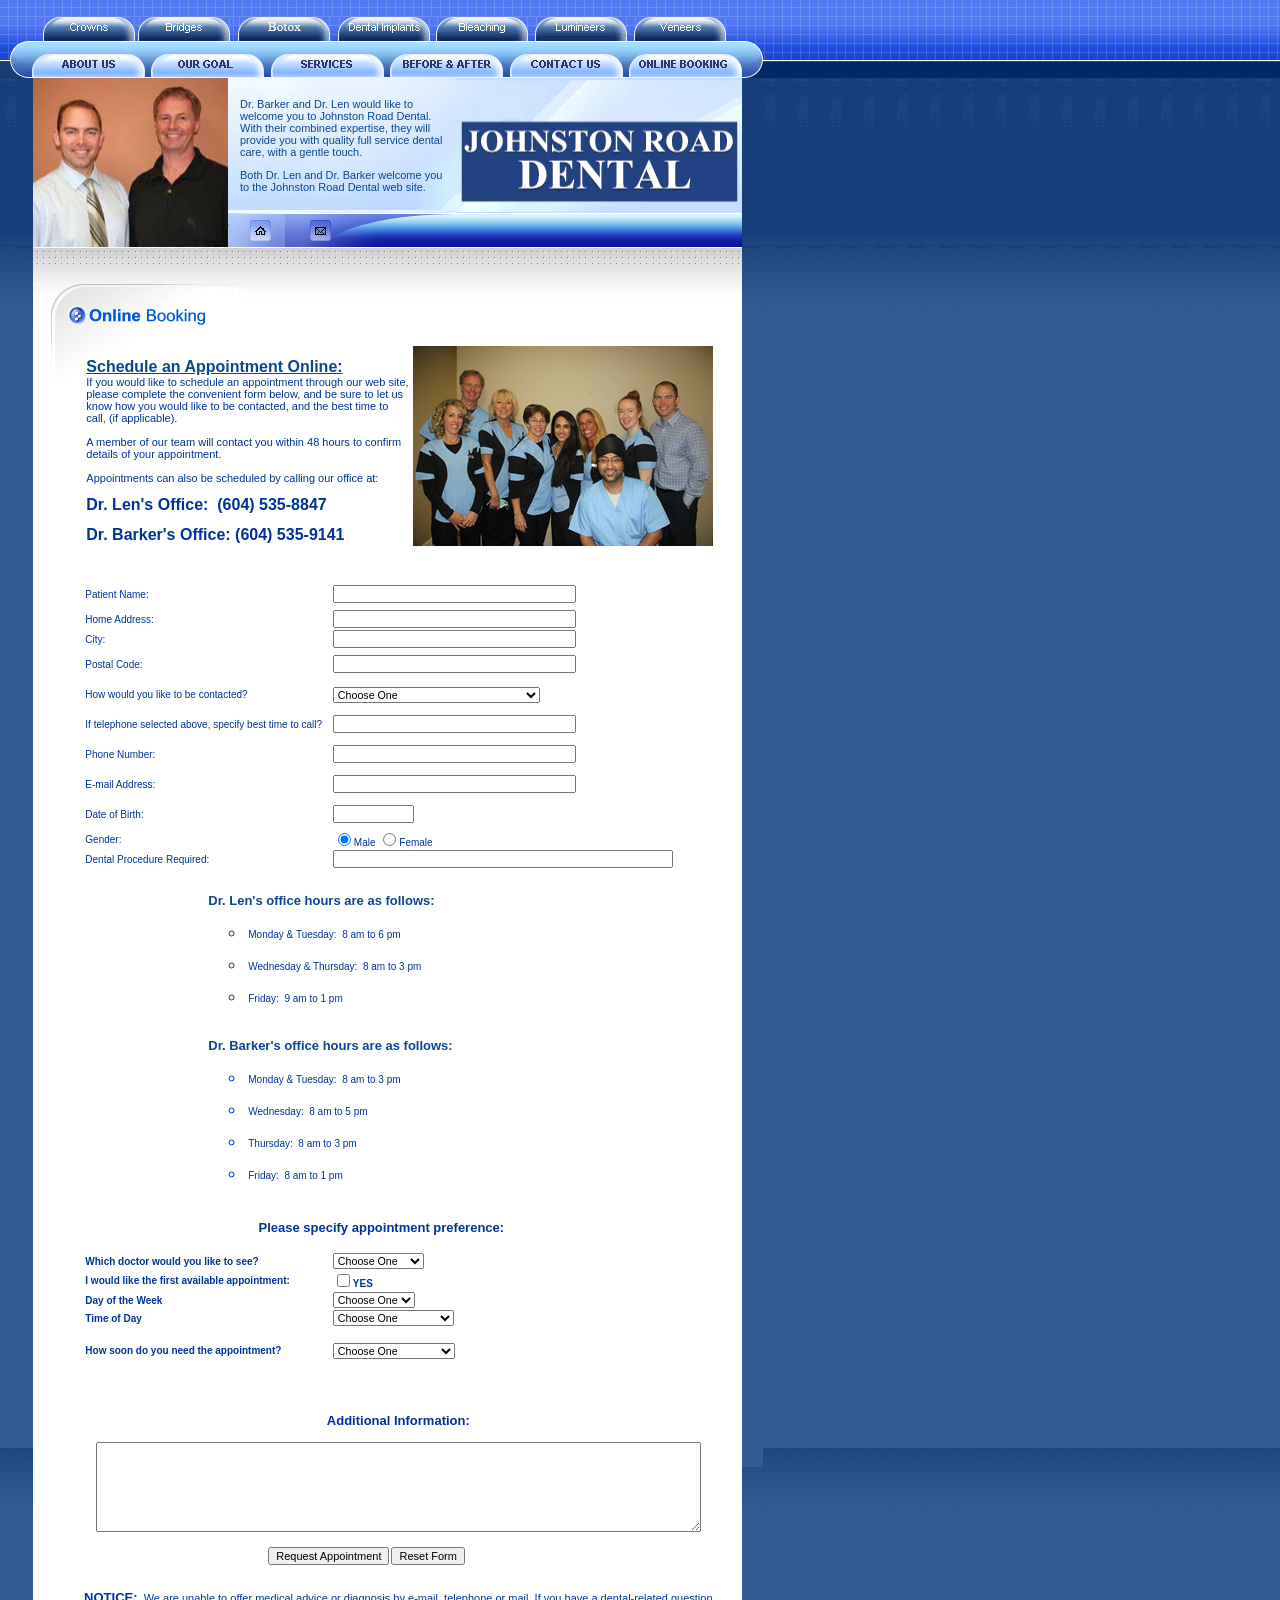
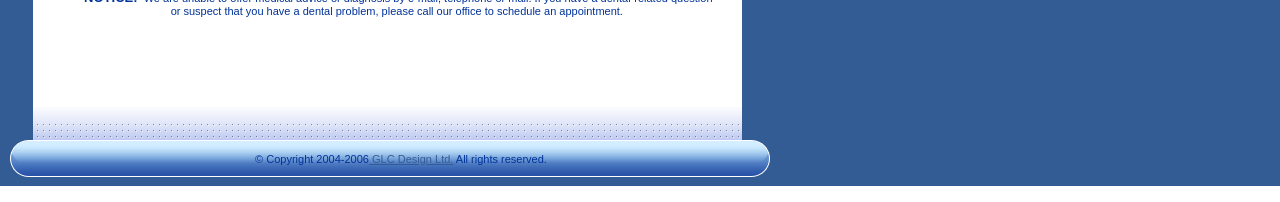
<file: bookingOLD.html>
<!DOCTYPE HTML PUBLIC "-//W3C//DTD HTML 4.01 Transitional//EN">
<html>
<head>
<title>Johnston Road Dental, White Rock BC Dentists</title>
<meta name="description" content="Johnston Road Dental are White Rock BC dentists who offer a wide variety of services including cosmetic and family dentistry, orthodontics, crown and bridge work and standard teeth cleaning.">
<meta name="keywords" content="white rock dentists,white rock dentist,white rock dentistry,dental cleanings,vancouver veneers bleaching">
<meta http-equiv="Content-Type" content="text/html; charset=iso-8859-1">
<link href="text.css" rel="stylesheet" type="text/css">
</head>

<body leftmargin="0" topmargin="0" marginwidth="0" marginheight="0" link="#345C94" vlink="#345C94" bgcolor="#FFFFFF" text="#003399" alink="#345C94">
	<form name="form" method="POST" action="/cgi-bin/mailer-abbotsford.cgi" >
	<input type=hidden name="recipient" value="info@johnstonroaddental.com">
  <input type=hidden name="subject" value="Online Dental Booking">
  <input type=hidden name="redirect" value="http://www.johnstonroaddental.com/thankyou.html">
  <input type=hidden name="required" value="NAME,PHONE,PROCEDURE">

  <table width="100%" height="100%" border="0" cellpadding="0" cellspacing="0">
    <tr> 
      <td height="41" valign="bottom" background="images/topbluebg.gif"><table width="770" border="0" cellspacing="0" cellpadding="0">
          <tr> 
            <td width="43"><img src="images/spacer.gif" width="43" height="10"></td>
            <td width="95"><a href="services.html#crowns" title="Crowns"> <img border="0" src="images/bt_crowns.gif" width="95" height="24"></a></td>
            <td width="100"><a href="services.html#bridges" title="Bridges"> <img border="0" src="images/bt_bridges.gif" width="95" height="24"></a></td>
            <td width="100"><a href="services.html#dentures" title="Dentures"> 
              <img border="0" src="images/bt_dentures.gif" width="95" height="24"></a></td>
            <td width="98"><a href="services.html#implants" title="Implants"> 
              <img border="0" src="images/bt_implants.gif" width="95" height="24"></a></td>
            <td width="99"><a href="services.html#bleaching" title="Bleaching"> 
              <img border="0" src="images/bt_bleaching.gif" width="95" height="24"></a></td>
            <td width="99"><a href="services.html#bonding" title="Lumineers"> 
              <img border="0" src="images/bt_bonding.gif" width="95" height="24"></a></td>
            <td align="left"><a href="services.html#veneers" title="Veneers"> 
              <img border="0" src="images/bt_veneers.gif" width="95" height="24"></a></td>
          </tr>
        </table></td>
    </tr>
    <tr> 
      <td height="13" align="left" valign="top" background="images/topbg02.gif">
      <img src="images/topbar01.gif" width="770" height="13"></td>
    </tr>
    <tr> 
      <td height="24" background="images/topbg03.gif"><table width="770" border="0" cellspacing="0" cellpadding="0">
          <tr> 
            <td width="31"><img src="images/topbar02.gif" width="31" height="24"></td>
            <td width="117"><a href="about.html">
            <img border="0" src="images/bt_about.gif" width="117" height="24"></a></td>
            <td width="120"><a href="team.html">
            <img border="0" src="images/bt_our_team.gif" width="120" height="24"></a></td>
            <td width="119"><a href="services.html">
            <img border="0" src="images/bt_services.gif" width="119" height="24"></a></td>
            <td width="120"><a href="gallery.html">
            <img border="0" src="images/bt_gallery.gif" width="120" height="24"></a></td>
            <td width="119"><a href="contact.html">
            <img border="0" src="images/bt_contact.gif" width="119" height="24"></a></td>
            <td width="116" align="left"><a href="booking.html">
            <img border="0" src="images/bt_booking.gif" width="116" height="24"></a></td>
            <td width="24"><img src="images/topbar03.gif" width="28" height="24"></td>
          </tr>
        </table></td>
    </tr>
    <tr>
      <td height="167" align="left" valign="top" background="images/bg.gif"><table width="742" border="0" cellpadding="0" cellspacing="0" class="text">
          <tr> 
            <td width="33" align="left"><img src="images/spacer.gif" width="33" height="10"></td>
            <td width="195"><img src="images/dent-1.jpg" border="0" width="195" height="135"></td>
            <td width="229" height="132" align="center" background="images/picbg.gif"><table width="205" border="0" cellpadding="0" cellspacing="0" class="text">
                <tr> 
                  <td>
                    <font color="0B4790">Dr. Barker and Dr. Len would like to
                    welcome you to Johnston Road Dental.&nbsp; With their
                    combined expertise, they will provide you with quality full
                    service dental care, with a gentle touch.&nbsp;</font>
                    <p><font color="0B4790">Both Dr. Len and Dr. Barker welcome
                    you to the Johnston Road Dental web site.</font>
                  </td>
                </tr>
              </table></td>
            <td width="285" bgcolor="#C6DEFF"><img height="132" src="images/dtop.gif" width="285" border="0"></td>
          </tr>
        </table>
        <table width="742" border="0" cellpadding="0" cellspacing="0" class="text">
          <tr> 
            <td width="33"><img src="images/spacer.gif" width="33" height="10"></td>
            <td width="205"><img height="35" src="images/dent-2.jpg" width="215" border="0"></td>
            <td width="27"><map name="FPMap0">
              <area href="index.html" shape="rect" coords="2, 5, 23, 28"></map>
            <img border="0" src="images/icon_home.gif" usemap="#FPMap0" width="27" height="35"></td>
            <td width="30">
            <img border="0" src="images/icon_search.gif" usemap="#FPMap1" width="30" height="35"></td>
            <td width="26"><a href="mailto:info@johnstonroaddental.com"><map name="FPMap2">
              <area href="mailto:johnstonroaddental@yahoo.ca" shape="rect" coords="7, 8, 24, 28">
            </map>
            <img border="0" src="images/icon_email.gif" usemap="#FPMap2" width="26" height="35"></a></td>
            <td align="right" background="images/searchbg.gif">&nbsp;</td>
          </tr>
        </table></td>
    </tr>
    <tr> 
      <td align="left" valign="top" background="images/bg2.gif">
<table width="763" height="100%" border="0" cellpadding="0" cellspacing="0" class="text">
          <tr> 
            <td width="33" rowspan="2"><img src="images/spacer.gif" width="33" height="10"></td>
            <td width="730" height="19"><img src="images/dottedbartop.gif" width="730" height="19"></td>
          </tr>
          <tr> 
            <td align="left" valign="top" background="images/bg3.gif"><table width="710" border="0" cellspacing="0" cellpadding="0">
                <tr> 
                  <td align="left" valign="top">
<table width="709" border="0" cellpadding="0" cellspacing="0" class="text">
                      <tr>
                        <td align="left" valign="top"><img src="images/spacer.gif" width="33" height="17"></td>
                      </tr>
                      <tr> 
                        <td><img border="0" src="images/hdr_booking.gif" width="272" height="46"></td>
                      </tr>
                      <tr> 
                        <td align="center" background="images/bg4.gif"><table width="680" border="0" cellpadding="0" cellspacing="0" class="text">
                            <tr> 
                              <td width="21" align="center">&nbsp;</td>
                              <td width="639" align="center"><table width="630" border="0" cellpadding="0" cellspacing="0" class="text" height="360">
                                  <tr>
                                    <td height="16">&nbsp;</td>
                                  </tr>
                                  <tr> 
                                    <td height="288">
                                      <dl>
                                        <div align="left">
                                          <dt style="margin-left: 3"><span lang="EN-CA">
                                          <img border="0" src="images/staff1.jpg" align="right" width="300" height="200"></span></dt>
                                        </div>
                                        <div align="left">
                                          <dt style="margin-left: 3">&nbsp;</dt>
                                        </div>
                                        <div align="left">
                                          <dt style="margin-left: 3"><font color="0B4790" size="3"><strong><u>Schedule
                                            an Appointment Online:</u></strong></font></dt>
                                        </div>
                                        <div align="left">
                                          <dt style="margin-left: 3"><span lang="EN-CA">If
                                            you would like to schedule an
                                            appointment through our web site,
                                            please complete the convenient form
                                            below, and be sure to let us know
                                            how you would like to be contacted,
                                            and the best time to call, (if
                                            applicable).&nbsp;&nbsp;</span></dt>
                                        </div>
                                        <div align="left">
                                          <dt style="margin-left: 3">&nbsp;</dt>
                                        </div>
                                        <div align="left">
                                          <dt style="margin-left: 3"><span lang="EN-CA"> A member of our
                                            team will contact you within 48
                                            hours to confirm details of your
                                            appointment.</span></dt>
                                        </div>
                                        <dt>&nbsp;</dt>
                                        <div align="left">
                                          <dt style="margin-left: 3"><span lang="EN-CA">Appointments
                                            can also be scheduled by calling our
                                            office at:</span></dt>
                                        </div>
                                        <div align="left">
                                          <dt style="margin-left: 3">&nbsp;</dt>
                                        </div>
                                        <div align="left">
                                          <dt style="margin-left: 3"><span lang="EN-CA"><b><font size="3">Dr.
                                            Len's Office:&nbsp; (604) 535-8847</font></b></span></dt>
                                        </div>
                                        <div align="left">
                                          <dt style="margin-left: 3">&nbsp;</dt>
                                        </div>
                                        <div align="left">
                                          <dt style="margin-left: 3"><span lang="EN-CA"><b><font size="3">Dr.
                                            Barker's Office: (604) 535-9141</font></b></span></dt>
                                        </div>
                                      </dl>
                                      <p style="margin-left: 3" align="left">&nbsp;</p>
                                      <table height="308" cellPadding="0" width="596" border="0">
                                        <tbody>
                                          <tr>
                                            <td width="736" height="28">
                                              <div align="left">
                                                <font size="1">Patient Name:</font>
                                              </div>
                                            </td>
                                            <td width="736" height="28"><input size="35" name="NAME"></td>
                                          </tr>
                                          <tr>
                                            <td width="736" height="1">
                                              <div align="left">
                                                <font size="1">Home Address:</font>
                                              </div>
                                            </td>
                                            <td width="736" height="1"><input size="35" name="ADDRESS"></td>
                                          </tr>
                                          <tr>
                                            <td width="736" height="1">
                                              <div align="left">
                                                <font size="1">City:</font>
                                              </div>
                                            </td>
                                            <td width="736" height="1"><input name="CITY" size="35"></td>
                                          </tr>
                                          <tr>
                                            <td width="736" height="28">
                                              <div align="left">
                                                <font size="1">Postal Code:</font>
                                              </div>
                                            </td>
                                            <td width="736" height="28"><input size="35" name="POSTAL_CODE"></td>
                                          </tr>
                                          <tr>
                                            <td width="736" height="28">
                                              <font size="1">How would you like
                                              to be contacted?</font>
                                            </td>
                                            <td width="736" height="28"><select size="1" name="CONTACT_METHOD" style="font-size: 8pt">
                                                <option value="NONE_SELECTED">Choose
                                                One</option>
                                                <option value="Telephone">Telephone
                                                - List Time &amp; Number Below</option>
                                                <option value="Email">Email -
                                                List Email Address Below</option>
                                              </select>&nbsp;&nbsp;</td>
                                          </tr>
                                          <tr>
                                            <td width="736" height="28">
                                              <font size="1">If telephone
                                              selected above, specify best time
                                              to call?&nbsp;</font>
                                            </td>
                                            <td width="736" height="28"><input size="35" name="BEST_TIME_TO_CALL"></td>
                                          </tr>
                                          <tr>
                                            <td width="736" height="28">
                                              <div align="left">
                                                <font size="1">Phone
                                                Number:</font>
                                              </div>
                                            </td>
                                            <td width="736" height="28"><input size="35" name="PHONE"></td>
                                          </tr>
                                          <tr>
                                            <td width="736" height="28">
                                              <div align="left">
                                                <font size="1">E-mail Address:</font>
                                              </div>
                                            </td>
                                            <td width="736" height="28"><input name="email" size="35"></td>
                                          </tr>
                                          <tr>
                                            <td width="736" height="28">
                                              <div align="left">
                                                <font size="1">Date of Birth:</font>
                                              </div>
                                            </td>
                                            <td width="736" height="28"><input size="10" name="BIRTHDATE"></td>
                                          </tr>
                                          <tr>
                                            <td width="736" height="2">
                                              <div align="left">
                                                <font size="1">Gender:</font>
                                              </div>
                                            </td>
                                            <td width="736" height="2"><font size="1"><input type="radio" CHECKED value="Male" name="GENDER">Male
                                              <input type="radio" value="Female" name="GENDER">Female</font></td>
                                          </tr>
                                          <tr>
                                            <td align="left" width="736" height="1">
                                              <div align="left">
                                                <font size="1">Dental Procedure
                                                Required:</font>
                                              </div>
                                            </td>
                                            <td width="736" height="1"><input size="50" name="PROCEDURE"></td>
                                          </tr>
                                          <tr>
                                            <td align="middle" colSpan="2" width="736" height="1">
                                              <div align="center">
                                                &nbsp;
                                              </div>
                                            </td>
                                          </tr>
                                          <tr>
                                            <td align="right" width="736" height="1" colspan="2">                                              <div align="center">
                                                <center>
                                                <table border="0" width="74%">
                                                  <tr>
                                                    <td width="261%">
                                                      <ul>
                                                        <div align="center">
                                                          <dl>
                                                            <div align="left">
                                                              <dt style="margin-left: 3; margin-right: 0"><font color="0B4790" size="2"><b>Dr.
                                                                Len's office
                                                                hours are as
                                                                follows:</b></font></dt>
                                                            </div>
                                                          </dl>
                                                          <ul>
                                                            <li>
                                                              <p style="margin-left: 3; margin-right: 0" align="left"><font size="1">Monday &amp; Tuesday:&nbsp;
                                                            8 am to 6 pm</font>                                                            </li>
                                                            <li>
                                                            <p style="margin-left: 3; margin-right: 0" align="left"><font size="1">Wednesday &amp; Thursday:</font><font size="1">&nbsp;
                                                              8 am to 3 pm</font>                                                                                                                                                                                                                                                
                                                            </li>
                                                            <li>
                                                              <p style="margin-left: 3; margin-right: 0" align="left"><font size="1">Friday:&nbsp; 9
                                                                am to 1 pm</font>                                                            
                                                            </li>
                                                          </ul>
                                                          <dl>
                                                            <div align="left">
                                                              <dt style="margin-left: 3; margin-right: 0">&nbsp;</dt>
                                                            </div>
                                                            <div align="left">
                                                              <dt style="margin-left: 3; margin-right: 0"><font color="0B4790" size="2"><b>Dr.
                                                                Barker's office
                                                                hours are as
                                                                follows:</b></font></dt>
                                                            </div>
                                                          </dl>
                                                          <ul>
                                                            <li>
                                                              <p style="margin-left: 3; margin-right: 0" align="left"><font size="1">Monday
                                                              &amp; Tuesday:&nbsp;
                                                              8 am to 3 pm</font></li>
                                                            <li>
                                                              <p style="margin-left: 3; margin-right: 0" align="left"><font size="1">Wednesday:&nbsp;
                                                              8 am to 5 pm</font></li>
                                                            <li>
                                                              <p style="margin-left: 3; margin-right: 0" align="left"><font size="1">Thursday:&nbsp;
                                                            8 am to 3 pm</font></li>
															 <li>
                                                              <p style="margin-left: 3; margin-right: 0" align="left"><font size="1">Friday</font><font size="1">:&nbsp;
                                                            8 am to 1 pm</font>
															 </li>
                                                            </ul>
															
                                                        </div>
                                                    </ul>
                                                  </td>
                                                </tr>
                                                <center>
                                                </table>
                                              </div>
                                            </td>
                                          </tr>
                                          <tr>
                                            <td align="right" width="736" height="1" colspan="2">
                                              <dl>
                                                <div align="center">
                                                  <center>
                                                  <dt>&nbsp;</dt>
                                                  </center>
                                                </div>
                                                <div align="center">
                                                  <center>
                                                  <dt><b><font size="2">Please
                                                    specify appointment
                                                    preference:</font></b></dt>
                                                  </center>
                                                </div>
                                              </dl>
                                            </td>
                                          </tr>
                                          <tr>
                                            <td align="right" width="736" height="1">
                                              <p align="left"><b><font size="1">Which
                                              doctor would you like to see?</font></b></td>
                                            <td width="736" height="1"><select size="1" name="DOCTOR" style="font-size: 8pt">
                                                <option value="Choose One">Choose
                                                One</option>
                                                <option value="No Preference">No
                                                Preference</option>
                                                <option value="Dr. Len">Dr. Len</option>
                                                <option value="Dr. Barker">Dr.
                                                Barker</option>
                                              </select></td>
                                          </tr>
                                          <tr>
                                            <td align="right" width="736" height="1">
                                              <p align="left"><b><font size="1">I
                                              would like the first available
                                              appointment:</font></b></td>
                                            <td width="736" height="1"><input type="checkbox" name="First_Available_Requested" value="YES"><font size="1"><b>YES</b></font></td>
                                          </tr>
                                          <tr>
                                            <td align="right" width="736" height="1">
                                              <div align="left">
                                                <b><font size="1">Day of the
                                                Week</font></b>
                                              </div>
                                            </td>
                                            <td width="736" height="1"><font size="2"><b><select style="font-family: Arial; font-size: 8pt" size="1" name="DAY">
                                                <option value="Choose One" selected>Choose
                                                One</option>
                                                <option value="Any">Any</option>
                                                <option value="Monday">Monday</option>
                                                <option value="Tuesday">Tuesday</option>
                                                <option value="Wednesday">Wednesday</option>
                                                <option value="Thursday">Thursday</option>
                                                <option value="Friday">Friday</option>
                                                <option value="Saturday">Saturday</option>
                                              </select></b></font></td>
                                          </tr>
                                          <tr>
                                            <td align="right" width="736" height="12">
                                              <div align="left">
                                                <b><font size="1">Time of Day</font></b>
                                              </div>
                                            </td>
                                            <td width="736" height="12"><font size="2"><b><select style="font-family: Arial; font-size: 8pt" size="1" name="TIME">
                                              <option value="Choose One" selected>Choose One</option>
                                                <option value="Any">Any</option>
                                                <option value="800830am">8:00 - 8:30 am</option>
                                                <option value="8309:00am">8:30 - 9:00 am</option>
                                                <option value="900930am">9:00 - 9:30 am</option>
                                                <option value="9301000am">9:30 - 10:00 am</option>
                                                <option value="10001030am">10:00 - 10:30 am</option>
                                                <option value="10301100am">10:30 - 11:00 am</option>
                                                <option value="11001130am">11:00 - 11:30 am</option>
                                                <option value="1130am1200pm">11:30 am - 12:00 pm</option>
                                                <option value="12001230pm">12:00 - 12:30 pm</option>
                                                <option value="1230100pm">12:30 - 1:00 pm</option>
                                                <option value="100130pm">1:00 - 1:30 pm</option>
                                                <option value="130200pm">1:30 - 2:00 pm</option>
                                                <option value="200230pm">2:00 - 2:30 pm</option>
                                                <option value="230300pm">2:30 - 3:00 pm</option>
                                                <option value="300330pm">3:00 - 3:30 pm</option>
                                                <option value="330400pm ">3:30 - 4:00 pm</option>
                                                <option value="400430pm">4:00 - 4:30 pm</option>
                                                <option value="430500pm">4:30 - 5:00 pm</option>
                                                <option value="530600pm">5:30 - 6:00 pm</option>
                                                <option value="630700pm">6:30 - 7:00 pm</option>
                                                <option value="730800pm">7:30 - 8:00 pm</option>
                                              </select></b></font></td>
                                          </tr>
                                          <tr>
                                            <td align="right" width="736" height="46">
                                              <div align="left">
                                                <b><font size="1">How soon do
                                                you need the appointment?<br>
                                                <img height="1" src="images/pixel.gif" width="240"></font></b>
                                              </div>
                                            </td>
                                            <td width="736" height="46"><font size="2"><b><select style="font-family: Arial; font-size: 8pt" size="1" name="TIMEFRAME">
                                                <option value="Choose One">Choose
                                                One</option>
                                                <option value="First Available">First
                                                Available</option>
                                                <option value="1 Week">1 Week</option>
                                                <option value="2 Weeks">2 Weeks</option>
                                                <option value="3 Weeks">3 Weeks</option>
                                                <option value="Other">Other,
                                                please specify</option>
                                              </select>&nbsp;</b></font></td>
                                          </tr>
                                        </tbody>
                                      </table>
                                      <div align="center">
                                        <center>
                                        <table width="550" border="0">
                                          <tbody>
                                            <tr>
                                              <td>&nbsp;
                                                <div align="center">
                                                  <p><font size="2"><b>Additional
                                                  Information:</b></font></p>
                                                </div>
                                              </td>
                                            </tr>
                                          </tbody>
                                        </table>
                                        </center>
                                      </div>
                                      <div align="center">
                                        <center>
                                        <p>&nbsp; <textarea name="ADDITIONAL_INFORMATION" rows="7" cols="90"></textarea>
                                        &nbsp;</p>
                                        </center>
                                      </div>
                                      <div align="center">
                                        <center>
                                        <table cellPadding="0" width="550" border="0">
                                          <tbody>
                                            <tr>
                                              <td align="right" width="265"><input style="FONT-FAMILY: Arial" type="submit" value="Request Appointment" name="Appointment Request"></td>
                                              <td width="281"><input style="FONT-FAMILY: Arial" type="reset" value="Reset Form" name="Reset"></td>
                                            </tr>
                                          </tbody>
                                        </table>
                                        </center>
                                      </div>
                                      &nbsp;
                                      <p align="center"><b><font size="2">NOTICE:</font></b>&nbsp;
                                      We are unable to offer medical advice or
                                      diagnosis by e-mail, telephone or mail. If
                                      you have a dental-related question or
                                      suspect that you have a dental problem,
                                      please call our office to schedule an
                                      appointment.&nbsp;</p>
                                      <dl>
                                        <div align="left">
                                          <dt style="margin-left: 3">&nbsp;</dt>
                                        </div>
                                      </dl>
                                    </td>
                                  </tr>
                                  <tr> 
                                    <td align="center" height="16">&nbsp;</td>
                                  </tr>
                                  <tr> 
                                    <td align="center" height="16">&nbsp;</td>
                                  </tr>
                                  <tr> 
                                    <td align="center" height="24"><table width="523" border="0" cellpadding="3" cellspacing="0" class="text">
                                        <tr> 
                                          <td width="67">&nbsp;</td>
                                          <td align="center" valign="top" width="440"></td>
                                        </tr>
                                      </table></td>
                                  </tr>
                                </table></td>
                            </tr>
                          </table></td>
                      </tr>
                    </table>
                  </td>
                </tr>
              </table></td>
          </tr>
        </table>
        
      </td>
    </tr>
    <tr> 
      <td height="33" bgcolor="345C94"><table width="770" border="0" cellpadding="0" cellspacing="0" class="text">
          <tr> 
            <td width="33"><img src="images/spacer.gif" width="33" height="10"></td>
            <td><img src="images/dottedbarbottom.gif" width="730" height="33"></td>
          </tr>
        </table></td>
    </tr>
    <tr> 
      <td height="37" bgcolor="345C94"><table width="770" border="0" cellpadding="0" cellspacing="0" class="text">
          <tr> 
            <td width="68"><img src="images/bottom01.gif" width="68" height="37"></td>
            <td align="center" background="images/bottombg.gif">&copy; Copyright 2004-2006<a href="http://www.glcdesign.ca"> GLC Design Ltd.</a> All rights reserved.</td>
            <td width="36" align="center"><img src="images/bottom02.gif" width="36" height="37"></td>
          </tr>
        </table></td>
    </tr>
    <tr> 
      <td height="9" bgcolor="345C94"><img src="images/spacer.gif" width="100" height="9"></td>
    </tr>
  </table>
</form>

<script type="text/javascript">
  var _gaq = _gaq || [];
  _gaq.push(['_setAccount', 'UA-16085168-1']);
  _gaq.push(['_trackPageview']);
  (function() {
    var ga = document.createElement('script'); ga.type =
'text/javascript'; ga.async = true;
    ga.src = ('https:' == document.location.protocol ? 'https://ssl' :
'http://www') + '.google-analytics.com/ga.js';
    var s = document.getElementsByTagName('script')[0];
s.parentNode.insertBefore(ga, s);
  })();
</script>

</body>
</html>
</file>
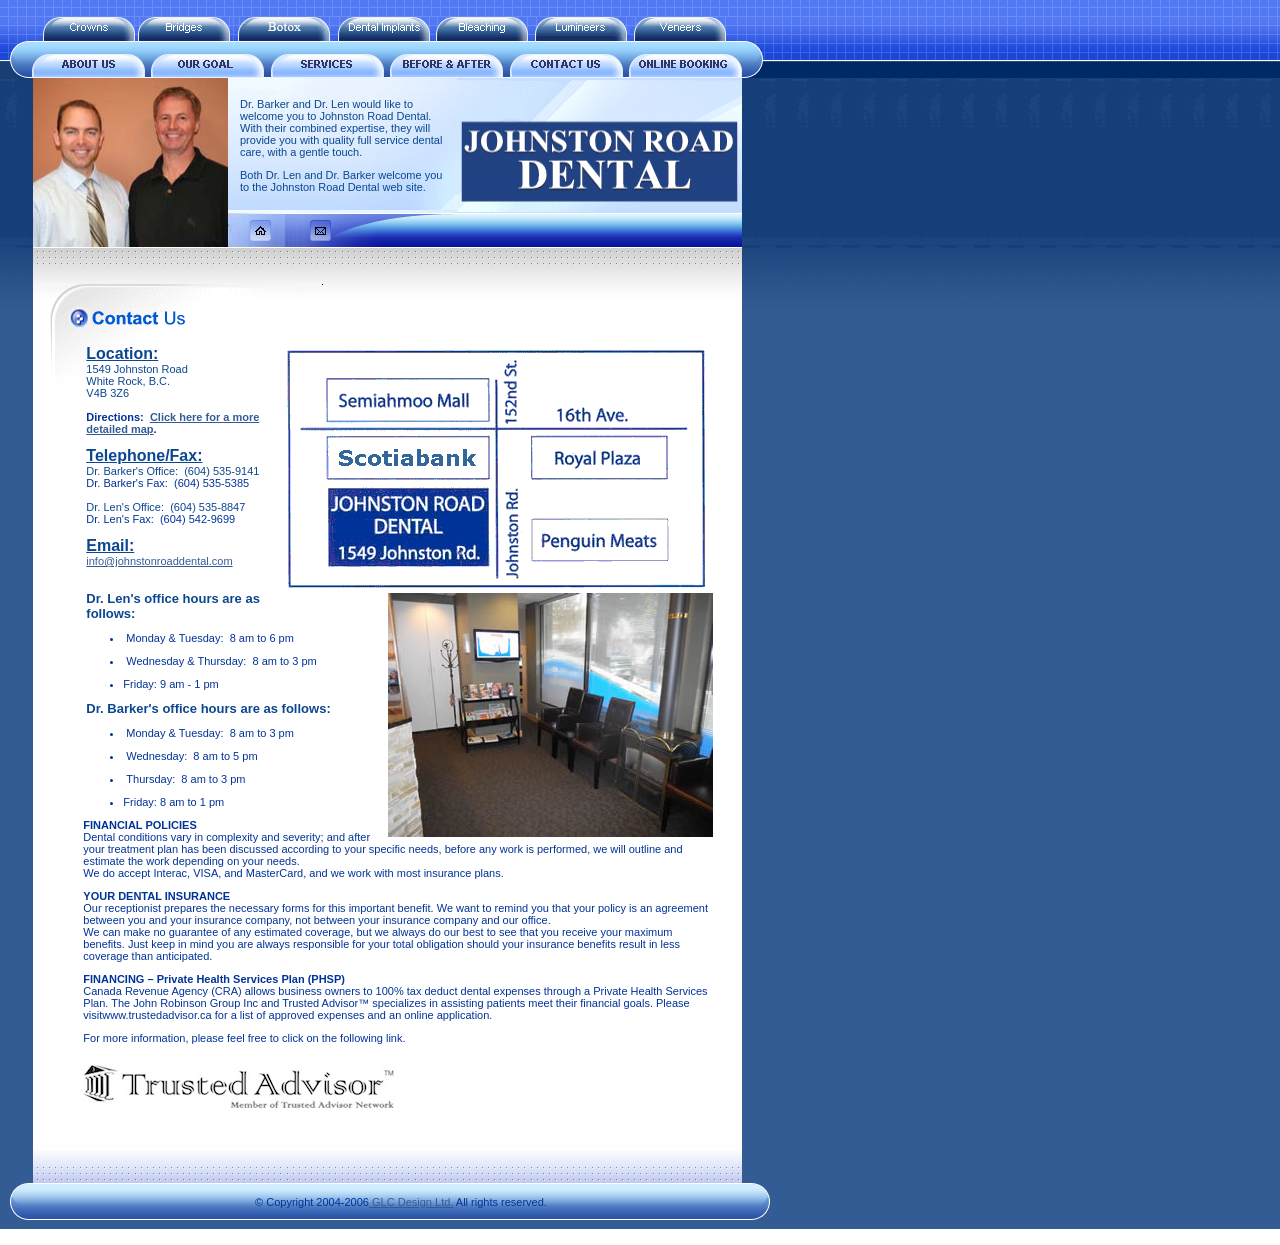
<file: contact.html>
<!DOCTYPE HTML PUBLIC "-//W3C//DTD HTML 4.01 Transitional//EN">
<html>
<head>
<title>Johnston Road Dental, White Rock BC Dentists</title>
<meta name="description" content="Johnston Road Dental are White Rock BC dentists who offer a wide variety of services including cosmetic and family dentistry, orthodontics, crown and bridge work and standard teeth cleaning.">
<meta name="keywords" content="white rock dentists,white rock dentist,white rock dentistry,dental cleanings,vancouver veneers bleaching">
<meta http-equiv="Content-Type" content="text/html; charset=iso-8859-1">
<link href="text.css" rel="stylesheet" type="text/css">
</head>

<body leftmargin="0" topmargin="0" marginwidth="0" marginheight="0" link="#345C94" vlink="#345C94" bgcolor="#FFFFFF" text="#003399" alink="#345C94">
<form name="form1" method="post" action="">
  <table width="100%" height="100%" border="0" cellpadding="0" cellspacing="0">
    <tr> 
      <td height="41" valign="bottom" background="images/topbluebg.gif"><table width="770" border="0" cellspacing="0" cellpadding="0">
          <tr> 
            <td width="43"><img src="images/spacer.gif" width="43" height="10"></td>
            <td width="95"><a href="services.html#crowns" title="Crowns"> <img border="0" src="images/bt_crowns.gif" width="95" height="24"></a></td>
            <td width="100"><a href="services.html#bridges" title="Bridges"> <img border="0" src="images/bt_bridges.gif" width="95" height="24"></a></td>
            <td width="100"><a href="services.html#dentures" title="Dentures"> 
              <img border="0" src="images/bt_dentures.gif" width="95" height="24"></a></td>
            <td width="98"><a href="services.html#implants" title="Implants"> 
              <img border="0" src="images/bt_implants.gif" width="95" height="24"></a></td>
            <td width="99"><a href="services.html#bleaching" title="Bleaching"> 
              <img border="0" src="images/bt_bleaching.gif" width="95" height="24"></a></td>
            <td width="99"><a href="services.html#bonding" title="Lumineers"> 
              <img border="0" src="images/bt_bonding.gif" width="95" height="24"></a></td>
            <td align="left"><a href="services.html#veneers" title="Veneers"> 
              <img border="0" src="images/bt_veneers.gif" width="95" height="24"></a></td>
          </tr>
        </table></td>
    </tr>
    <tr> 
      <td height="13" align="left" valign="top" background="images/topbg02.gif">
      <img src="images/topbar01.gif" width="770" height="13"></td>
    </tr>
    <tr> 
      <td height="24" background="images/topbg03.gif"><table width="770" border="0" cellspacing="0" cellpadding="0">
          <tr> 
            <td width="31"><img src="images/topbar02.gif" width="31" height="24"></td>
            <td width="117"><a href="about.html">
            <img border="0" src="images/bt_about.gif" width="117" height="24"></a></td>
            <td width="120"><a href="team.html">
            <img border="0" src="images/bt_our_team.gif" width="120" height="24"></a></td>
            <td width="119"><a href="services.html">
            <img border="0" src="images/bt_services.gif" width="119" height="24"></a></td>
            <td width="120"><a href="gallery.html">
            <img border="0" src="images/bt_gallery.gif" width="120" height="24"></a></td>
            <td width="119"><a href="contact.html">
            <img border="0" src="images/bt_contact.gif" width="119" height="24"></a></td>
            <td width="116" align="left"><a href="booking.html">
            <img border="0" src="images/bt_booking.gif" width="116" height="24"></a></td>
            <td width="24"><img src="images/topbar03.gif" width="28" height="24"></td>
          </tr>
        </table></td>
    </tr>
    <tr>
      <td height="167" align="left" valign="top" background="images/bg.gif"><table width="742" border="0" cellpadding="0" cellspacing="0" class="text">
          <tr> 
            <td width="33" align="left"><img src="images/spacer.gif" width="33" height="10"></td>
            <td width="195"><img src="images/dent-1.jpg" border="0" width="195" height="135"></td>
            <td width="229" height="132" align="center" background="images/picbg.gif"><table width="205" border="0" cellpadding="0" cellspacing="0" class="text">
                <tr> 
                  <td>
                    <font color="0B4790">Dr. Barker and Dr. Len would like to
                    welcome you to Johnston Road Dental.&nbsp; With their
                    combined expertise, they will provide you with quality full
                    service dental care, with a gentle touch.&nbsp;</font>
                    <p><font color="0B4790">Both Dr. Len and Dr. Barker welcome
                    you to the Johnston Road Dental web site.</font>
                  </td>
                </tr>
              </table></td>
            <td width="285" bgcolor="#C6DEFF"><img height="132" src="images/dtop.gif" width="285" border="0"></td>
          </tr>
        </table>
        <table width="742" border="0" cellpadding="0" cellspacing="0" class="text">
          <tr> 
            <td width="33"><img src="images/spacer.gif" width="33" height="10"></td>
            <td width="205"><img height="35" src="images/dent-2.jpg" width="215" border="0"></td>
            <td width="27"><map name="FPMap0">
              <area href="index.html" shape="rect" coords="2, 5, 23, 28"></map>
            <img border="0" src="images/icon_home.gif" usemap="#FPMap0" width="27" height="35"></td>
            <td width="30"><a href="http://">
            <img border="0" src="images/icon_search.gif" width="30" height="35"></a></td>
            <td width="26"><a href="mailto:johnstonroaddental@yahoo.ca">
              <map name="FPMap2">
              <area href="mailto:info@johnstonroaddental.com" shape="rect" coords="7, 8, 24, 28"></map>
            <img border="0" src="images/icon_email.gif" usemap="#FPMap2" width="26" height="35"></a></td>
            <td align="right" background="images/searchbg.gif">&nbsp;</td>
          </tr>
        </table></td>
    </tr>
    <tr> 
      <td align="left" valign="top" background="images/bg2.gif">
<table width="763" height="100%" border="0" cellpadding="0" cellspacing="0" class="text">
          <tr> 
            <td width="33" rowspan="2"><img src="images/spacer.gif" width="33" height="10"></td>
            <td width="730" height="19"><img src="images/dottedbartop.gif" width="730" height="19"></td>
          </tr>
          <tr> 
            <td align="left" valign="top" background="images/bg3.gif"><table width="710" border="0" cellspacing="0" cellpadding="0">
                <tr> 
                  <td align="left" valign="top">
<table width="709" border="0" cellpadding="0" cellspacing="0" class="text">
                      <tr>
                        <td align="left" valign="top"><img src="images/spacer.gif" width="33" height="17"></td>
                      </tr>
                      <tr> 
                        <td><img border="0" src="images/hdr_contact.gif" width="290" height="49"></td>
                      </tr>
                      <tr> 
                        <td align="center" background="images/bg4.gif"><table width="680" border="0" cellpadding="0" cellspacing="0" class="text">
                            <tr> 
                              <td width="21" align="center">&nbsp;</td>
                              <td width="639" align="center"><table width="630" border="0" cellpadding="0" cellspacing="0" class="text">
                                  <tr>
                                    <td>&nbsp;</td>
                                  </tr>
                                  <tr> 

                                    <td>
                                      <dl>
                                        <div align="left">
                                          <dt style="margin-left: 3"><font color="0B4790" size="3"><strong><u>
                                          <img border="0" src="images/map.gif" align="right" width="435" height="248">Location:</u></strong></font></dt>
                                        </div>
                                        <div align="left">
                                          <dt style="margin-left: 3"><font color="0B4790">1549
                                            Johnston Road</font></dt>
                                        </div>
                                        <div align="left">
                                          <dt style="margin-left: 3"><font color="0B4790">White
                                            Rock, B.C.</font></dt>
                                        </div>
                                        <div align="left">
                                          <dt style="margin-left: 3"><font color="0B4790">V4B
                                            3Z6</font></dt>
                                        </div>
                                        <div align="left">
                                          <dt style="margin-left: 3">&nbsp;</dt>
                                        </div>
                                        <div align="left">
                                          <dt style="margin-left: 3"><b>Directions:&nbsp;
                                            <a href="http://www.mapquest.com/maps/map.adp?country=US&amp;countryid=250&amp;addtohistory=&amp;searchtab=address&amp;searchtype=address&amp;address=1549+Johnston+Road+&amp;city=White+Rock&amp;state=BC&amp;zipcode=&amp;search=++Search++" target="_blank">Click
                                            here for a more detailed map</a>.</b></dt>
                                        </div>
                                        <div align="left">
                                          <dt style="margin-left: 3">&nbsp;</dt>
                                        </div>
                                        <div align="left">
                                          <dt style="margin-left: 3"><font color="0B4790" size="3"><strong><u>Telephone/Fax:</u></strong></font></dt>
                                        </div>
                                        <div align="left">
                                          <dt style="margin-left: 3"><font color="0B4790">Dr.
                                            Barker's Office:&nbsp; (604)
                                            535-9141</font></dt>
                                        </div>
                                        <div align="left">
                                          <dt style="margin-left: 3">Dr.
                                            Barker's Fax:&nbsp; (604) 535-5385</dt>
                                        </div>
                                        <div align="left">
                                          <dt style="margin-left: 3">&nbsp;</dt>
                                        </div>
                                        <div align="left">
                                          <dt style="margin-left: 3"><font color="0B4790">Dr.
                                            Len's Office:&nbsp; (604) 535-8847</font></dt>
                                        </div>
                                        <div align="left">
                                          <dt style="margin-left: 3">Dr. Len's
                                            Fax:&nbsp; (604) 542-9699</dt>
                                        </div>
                                        <div align="left">
                                          <dt style="margin-left: 3">&nbsp;</dt>
                                        </div>
                                        <div align="left">
                                          <dt style="margin-left: 3"><font color="0B4790" size="3"><strong><u>Email:</u></strong></font></dt>
                                        </div>
                                        <div align="left">
                                          <dt style="margin-left: 3"><a href="mailto:johnstonroaddental@yahoo.ca">info@johnstonroaddental.com</a></dt>
                                        </div>
                                        <div align="left">
                                          <dt style="margin-left: 3">&nbsp;</dt>
                                        </div>
                                        <div align="left">
                                          <dt style="margin-left: 3; margin-right: 0">&nbsp;</dt>
                                        </div>
                                        <div align="left">
                                          <dt style="margin-left: 3; margin-right: 0"><font color="0B4790" size="3"><strong><u>
                                          <img border="0" src="images/entrance1.jpg" align="right" width="325" height="244"></u></strong></font><font color="0B4790" size="2"><b>Dr.
                                            Len's office hours are as follows:</b></font></dt>
                                        </div>
                                      </dl>
                                      <ul>
                                        <li>
                                          <p style="margin-left: 3; margin-right: 0" align="left">Monday
                                          &amp; Tuesday:&nbsp; 8 am to 6 pm                                        </li>
                                        <li>
                                        <p style="margin-left: 3; margin-right: 0" align="left">Wednesday &amp; Thursday:&nbsp; 8 am to 3 pm</li>
                                        <li>Friday: 9 am - 1 pm</li>
                                      </ul>
                                      <dl>
                                        <div align="left">
                                          <dt style="margin-left: 3; margin-right: 0"><font color="0B4790" size="2"><b>Dr.
                                            Barker's
                                            office hours are as follows:</b></font></dt>
                                        </div>
                                      </dl>
                                      <ul>
                                        <li>
                                          <p style="margin-left: 3; margin-right: 0" align="left">Monday
                                          &amp; Tuesday:&nbsp; 8 am to 3 pm</li>
                                        <li>
                                          <p style="margin-left: 3; margin-right: 0" align="left">Wednesday:&nbsp;
                                          8 am to 5 pm</li>
                                        <li>
                                        <p style="margin-left: 3; margin-right: 0" align="left">Thursday:&nbsp; 8 am to 3 pm</li>
                                        <li>Friday: 8 am to 1 pm </li>
                                      </ul>
                                    <p><strong>FINANCIAL POLICIES</strong><br>
                                      Dental conditions vary in complexity and severity; and after your treatment plan has been discussed according to your specific needs, before any work is performed, we will outline and estimate the work depending on your needs.<br>
                                      We do accept Interac, VISA, and MasterCard, and we work with most insurance plans.</p>
                                    <p><strong>YOUR DENTAL INSURANCE</strong><br>
                                      Our receptionist prepares the necessary forms for this important benefit. We want to remind you that your policy is an agreement between you and your insurance company, not between your insurance company and our office.<br>
                                      We can make no guarantee of any estimated coverage, but we always do our best to see that you receive your maximum benefits. Just keep in mind you are always responsible for your total obligation should your insurance benefits result in less coverage than anticipated.</p>
                                    <p><strong>FINANCING &ndash; Private Health Services Plan (PHSP)<br>
                                    </strong>Canada Revenue Agency (CRA) allows business owners to 100% tax deduct dental expenses through a Private Health Services Plan. The John Robinson Group Inc and Trusted Advisor&trade; specializes in assisting patients meet their financial goals. Please visitwww.trustedadvisor.ca&nbsp;for a list of approved expenses and an online application.</p>
<p>For more information, please feel free to click on the following link.</p>
                                    <p><a title="Private Health Services Plan in Canada - PHSP Specialists & PHSP Trusted Advisors" href="http://www.trustedadvisor.ca/index.php?cID=211"><img src="/images/trusted-advisor.jpg" alt="Our Private Health Services Plan (PHSP) is a Canada Revenue Agency (CRA) approved PHSP plan that allows small self-employed individuals and corporations to tax-deduct their dental and healthcare expenses in a tax-efficient and cost-efficient manner. Contact June Borl�, our Private Health Service Plan (PHSP) Specialist to know more" width="317" height="53" /></a></p>

</p></td>
                                  </tr>
                                  <tr> 
                                    <td align="center">&nbsp;</td>
                                  </tr>
                                  <tr> 
                                    <td align="center">&nbsp;</td>
                                  </tr>
                                  <tr> 
                                    <td align="center"><table width="523" border="0" cellpadding="3" cellspacing="0" class="text">
                                        <tr> 
                                          <td width="67">&nbsp;</td>
                                          <td align="center" valign="top" width="440"></td>
                                        </tr>
                                      </table></td>
                                  </tr>
                                </table></td>
                            </tr>
                          </table></td>
                      </tr>
                    </table>
                  </td>
                </tr>
              </table></td>
          </tr>
        </table>
        
      </td>
    </tr>
    <tr> 
      <td height="33" bgcolor="345C94"><table width="770" border="0" cellpadding="0" cellspacing="0" class="text">
          <tr> 
            <td width="33"><img src="images/spacer.gif" width="33" height="10"></td>
            <td><img src="images/dottedbarbottom.gif" width="730" height="33"></td>
          </tr>
        </table></td>
    </tr>
    <tr> 
      <td height="37" bgcolor="345C94"><table width="770" border="0" cellpadding="0" cellspacing="0" class="text">
          <tr> 
            <td width="68"><img src="images/bottom01.gif" width="68" height="37"></td>
            <td align="center" background="images/bottombg.gif">&copy; Copyright 2004-2006<a href="http://www.glcdesign.ca"> GLC Design Ltd.</a> All rights reserved.</td>
            <td width="36" align="center"><img src="images/bottom02.gif" width="36" height="37"></td>
          </tr>
        </table></td>
    </tr>
    <tr> 
      <td height="9" bgcolor="345C94"><img src="images/spacer.gif" width="100" height="9"></td>
    </tr>
  </table>
</form>

<script type="text/javascript">
  var _gaq = _gaq || [];
  _gaq.push(['_setAccount', 'UA-16085168-1']);
  _gaq.push(['_trackPageview']);
  (function() {
    var ga = document.createElement('script'); ga.type =
'text/javascript'; ga.async = true;
    ga.src = ('https:' == document.location.protocol ? 'https://ssl' :
'http://www') + '.google-analytics.com/ga.js';
    var s = document.getElementsByTagName('script')[0];
s.parentNode.insertBefore(ga, s);
  })();
</script>
</body>
</html>
</file>
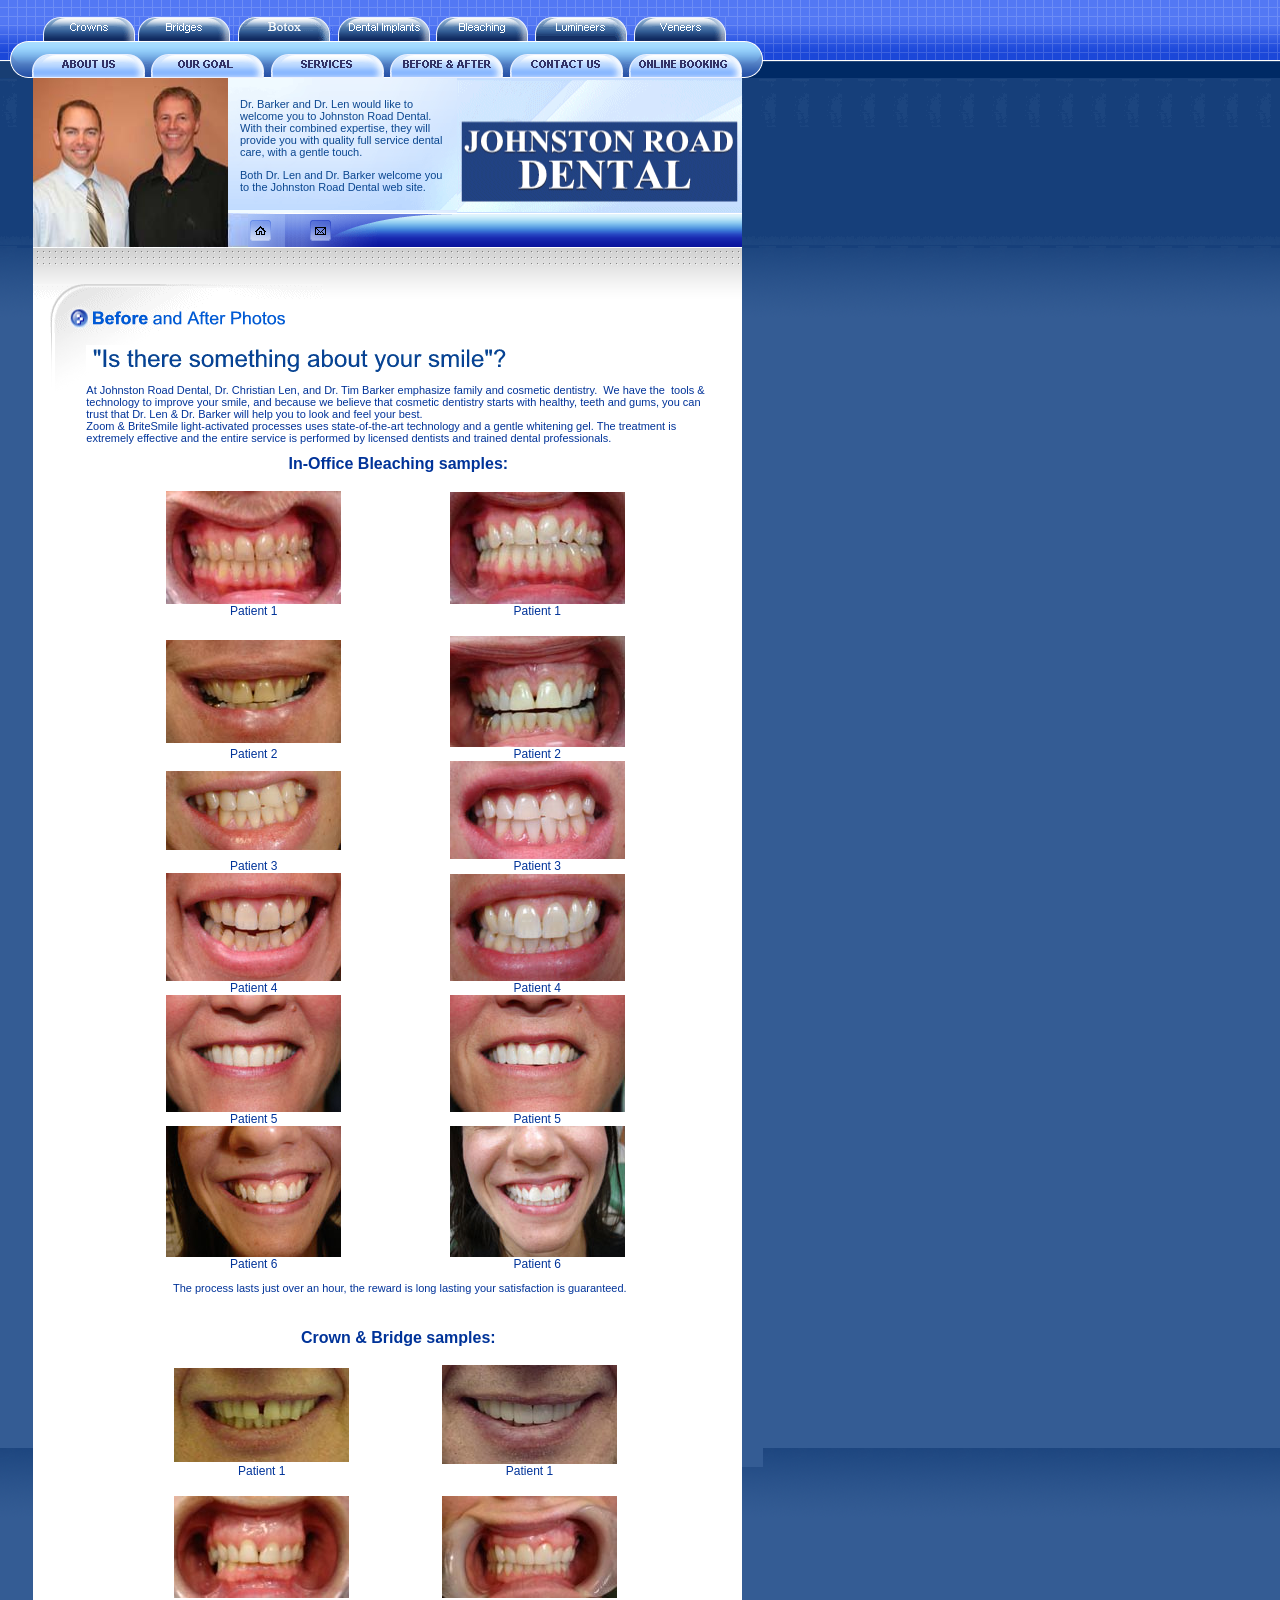
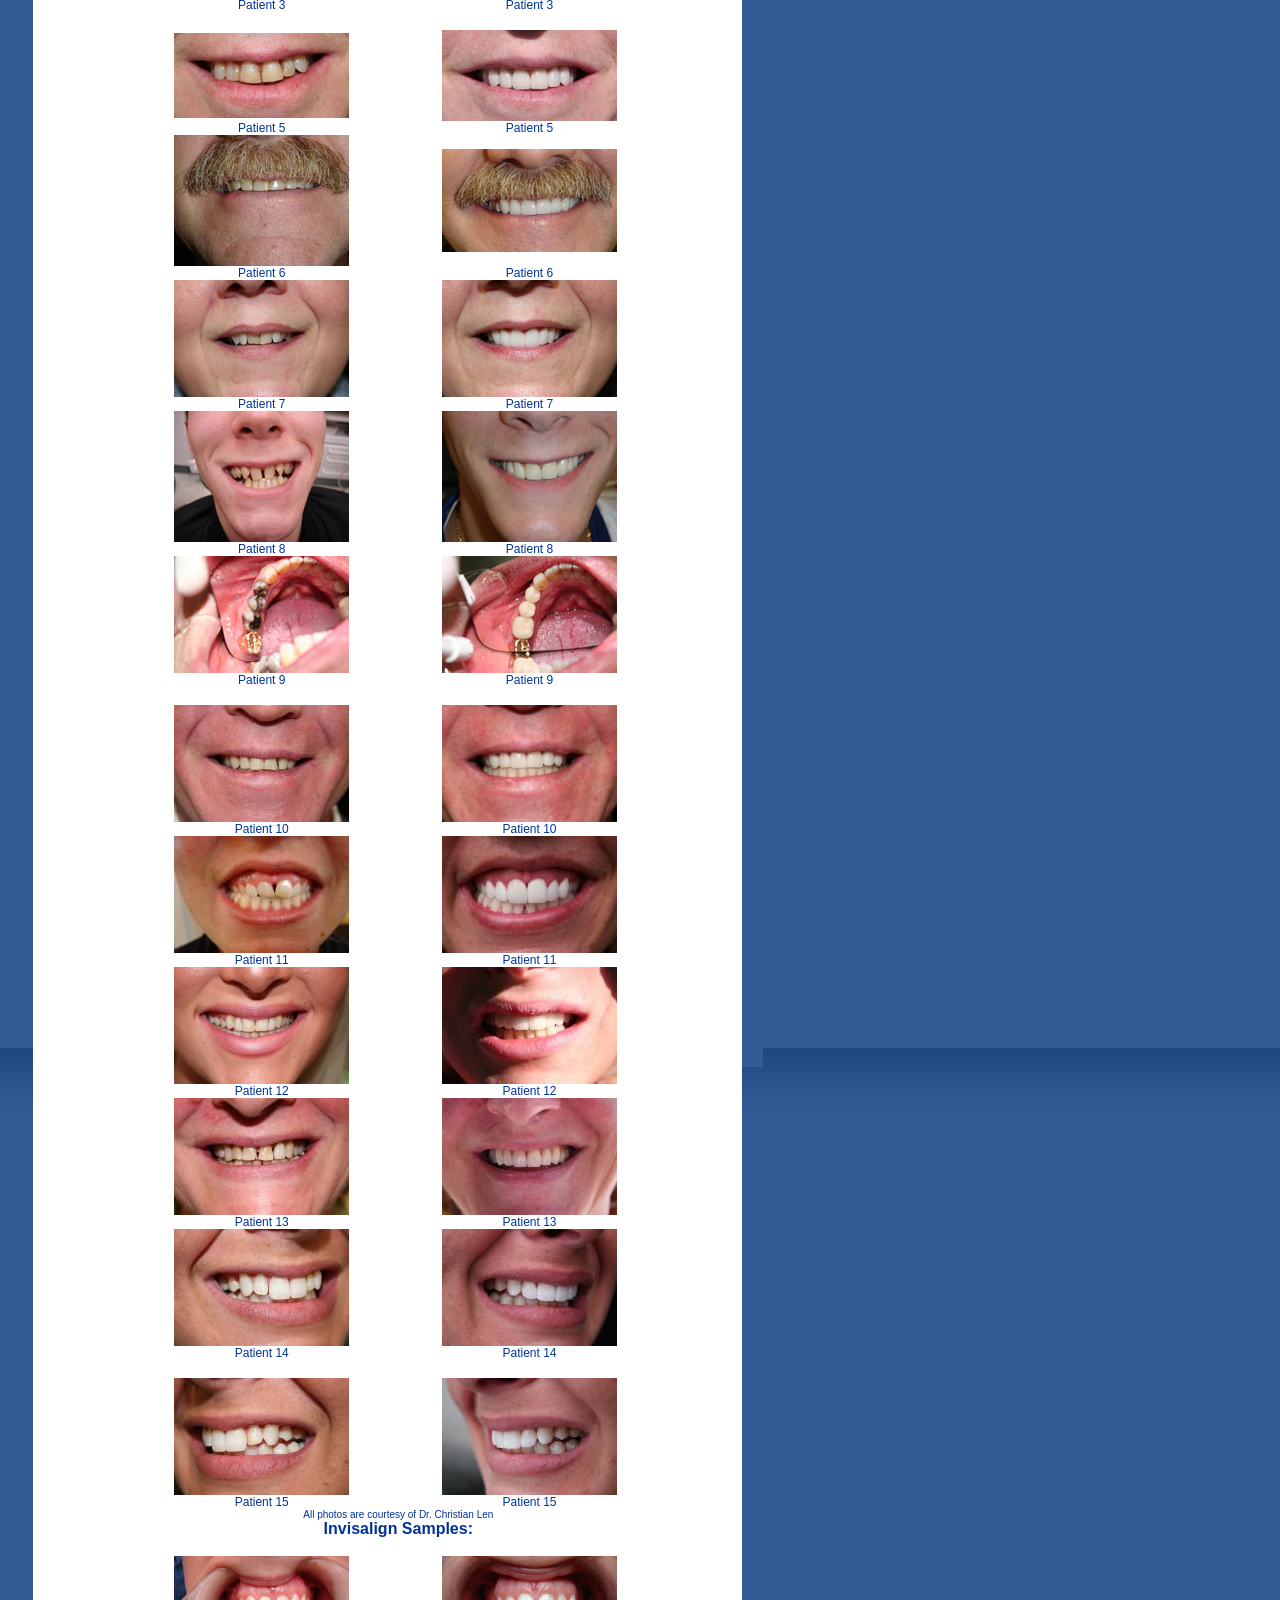
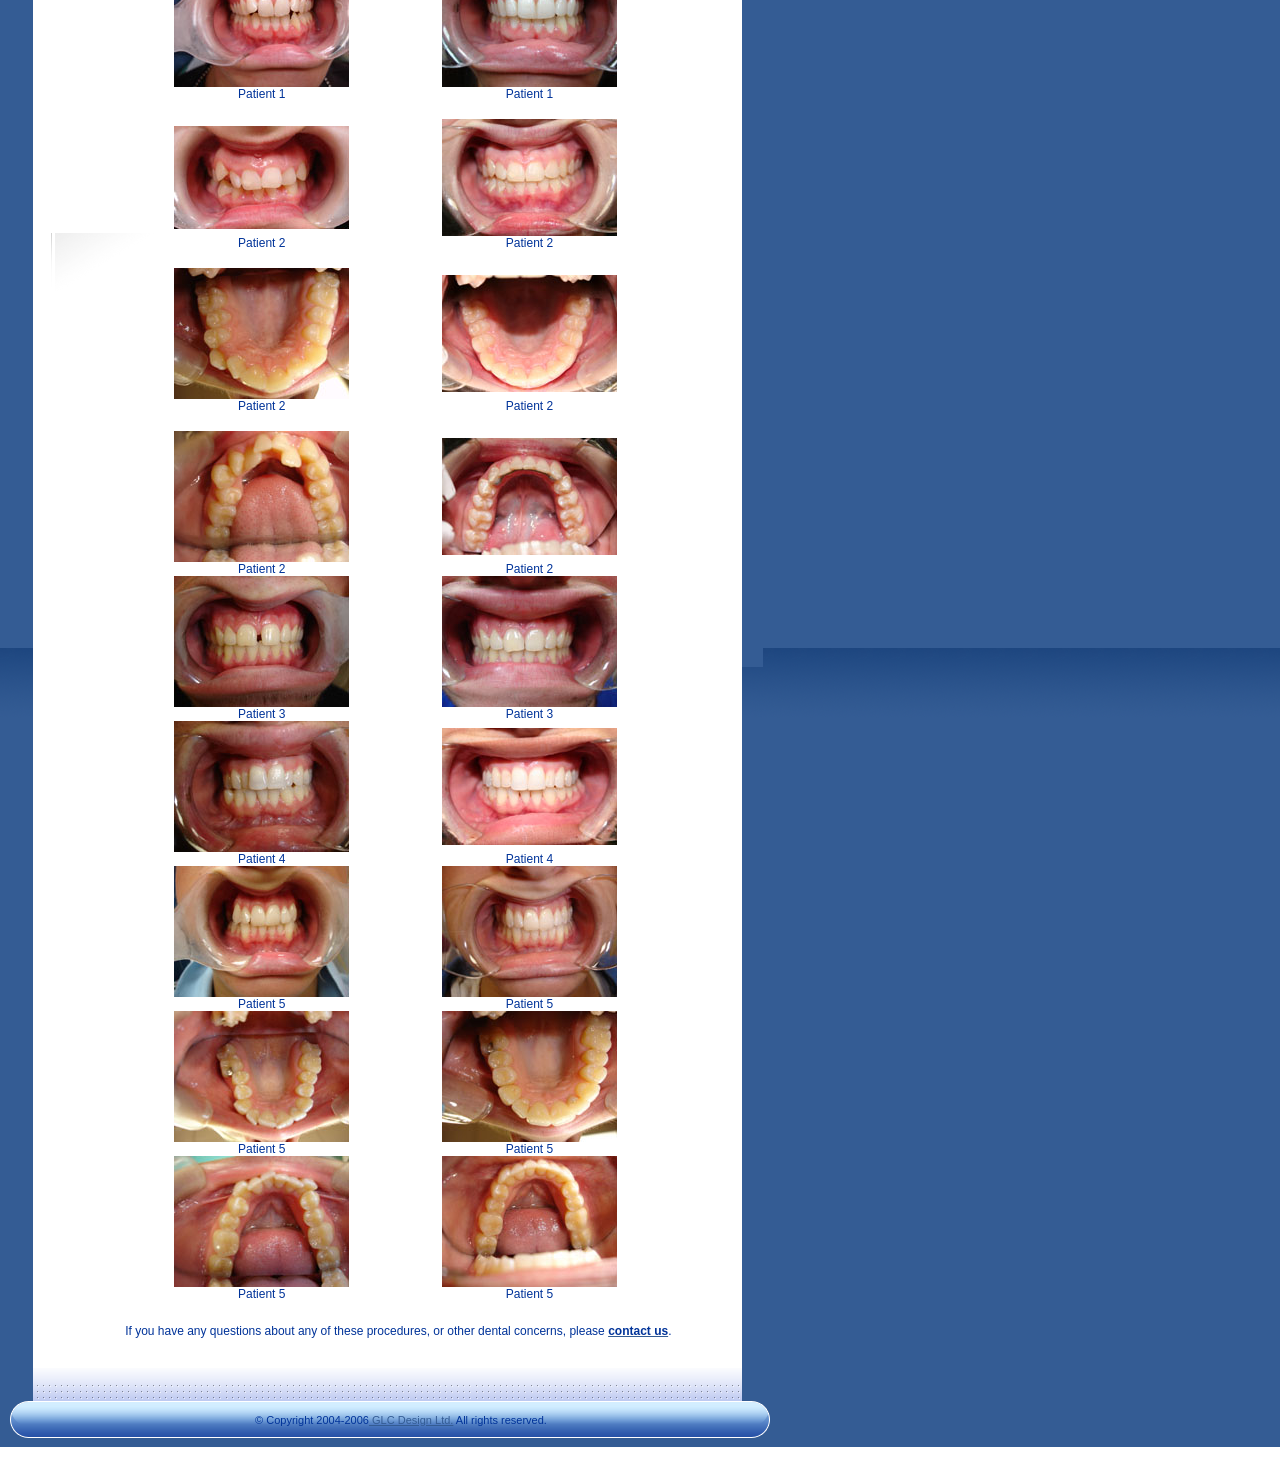
<file: gallery.html>
<!DOCTYPE HTML PUBLIC "-//W3C//DTD HTML 4.01 Transitional//EN">
<html>
<head>
<title>Johnston Road Dental, White Rock BC Dentists</title>
<meta name="description" content="Johnston Road Dental are White Rock BC dentists who offer a wide variety of services including cosmetic and family dentistry, orthodontics, crown and bridge work and standard teeth cleaning.">
<meta name="keywords" content="white rock dentists,white rock dentist,white rock dentistry,dental cleanings,vancouver veneers bleaching">
<meta http-equiv="Content-Type" content="text/html; charset=iso-8859-1">
<link href="text.css" rel="stylesheet" type="text/css">
<style type="text/css">
<!--
.style1 {font-size: 10px}
-->
</style>
</head>

<body leftmargin="0" topmargin="0" marginwidth="0" marginheight="0" link="#345C94" vlink="#345C94" bgcolor="#FFFFFF" text="#003399" alink="#345C94">
<form name="form1" method="post" action="">
  <table width="100%" height="100%" border="0" cellpadding="0" cellspacing="0">
    <tr> 
      <td height="41" valign="bottom" background="images/topbluebg.gif"><table width="770" border="0" cellspacing="0" cellpadding="0">
          <tr> 
            <td width="43"><img src="images/spacer.gif" width="43" height="10"></td>
            <td width="95"><a href="services.html#crowns" title="Crowns"> <img border="0" src="images/bt_crowns.gif" width="95" height="24"></a></td>
            <td width="100"><a href="services.html#bridges" title="Bridges"> <img border="0" src="images/bt_bridges.gif" width="95" height="24"></a></td>
            <td width="100"><a href="services.html#dentures" title="Dentures"> 
              <img border="0" src="images/bt_dentures.gif" width="95" height="24"></a></td>
            <td width="98"><a href="services.html#implants" title="Implants"> 
              <img border="0" src="images/bt_implants.gif" width="95" height="24"></a></td>
            <td width="99"><a href="services.html#bleaching" title="Bleaching"> 
              <img border="0" src="images/bt_bleaching.gif" width="95" height="24"></a></td>
            <td width="99"><a href="services.html#bonding" title="Lumineers"> 
              <img border="0" src="images/bt_bonding.gif" width="95" height="24"></a></td>
            <td align="left"><a href="services.html#veneers" title="Veneers"> 
              <img border="0" src="images/bt_veneers.gif" width="95" height="24"></a></td>
          </tr>
        </table></td>
    </tr>
    <tr> 
      <td height="13" align="left" valign="top" background="images/topbg02.gif">
      <img src="images/topbar01.gif" width="770" height="13"></td>
    </tr>
    <tr> 
      <td height="24" background="images/topbg03.gif"><table width="770" border="0" cellspacing="0" cellpadding="0">
          <tr> 
            <td width="31"><img src="images/topbar02.gif" width="31" height="24"></td>
            <td width="117"><a href="about.html">
            <img border="0" src="images/bt_about.gif" width="117" height="24"></a></td>
            <td width="120"><a href="team.html">
            <img border="0" src="images/bt_our_team.gif" width="120" height="24"></a></td>
            <td width="119"><a href="services.html">
            <img border="0" src="images/bt_services.gif" width="119" height="24"></a></td>
            <td width="120"><a href="gallery.html">
            <img border="0" src="images/bt_gallery.gif" width="120" height="24"></a></td>
            <td width="119"><a href="contact.html">
            <img border="0" src="images/bt_contact.gif" width="119" height="24"></a></td>
            <td width="116" align="left"><a href="booking.html">
            <img border="0" src="images/bt_booking.gif" width="116" height="24"></a></td>
            <td width="24"><img src="images/topbar03.gif" width="28" height="24"></td>
          </tr>
        </table></td>
    </tr>
    <tr>
      <td height="167" align="left" valign="top" background="images/bg.gif"><table width="742" border="0" cellpadding="0" cellspacing="0" class="text">
          <tr> 
            <td width="33" align="left"><img src="images/spacer.gif" width="33" height="10"></td>
            <td width="195"><img src="images/dent-1.jpg" border="0" width="195" height="135"></td>
            <td width="229" height="132" align="center" background="images/picbg.gif"><table width="205" border="0" cellpadding="0" cellspacing="0" class="text">
                <tr> 
                  <td>
                    <font color="0B4790">Dr. Barker and Dr. Len would like to
                    welcome you to Johnston Road Dental.&nbsp; With their
                    combined expertise, they will provide you with quality full
                    service dental care, with a gentle touch.&nbsp;</font>
                    <p><font color="0B4790">Both Dr. Len and Dr. Barker welcome
                    you to the Johnston Road Dental web site.</font>
                  </td>
                </tr>
              </table></td>
            <td width="285" bgcolor="#C6DEFF"><img height="132" src="images/dtop.gif" width="285" border="0"></td>
          </tr>
        </table>
        <table width="742" border="0" cellpadding="0" cellspacing="0" class="text">
          <tr> 
            <td width="33"><img src="images/spacer.gif" width="33" height="10"></td>
            <td width="205"><img height="35" src="images/dent-2.jpg" width="215" border="0"></td>
            <td width="27"><a href="index.html"><map name="FPMap10">
              <area href="index.html" shape="rect" coords="4, 1, 26, 31"></map>
            <img border="0" src="images/icon_home.gif" usemap="#FPMap10" width="27" height="35"></a></td>
            <td width="30">
            <img border="0" src="images/icon_search.gif" usemap="#FPMap1" width="30" height="35"></td>
            <td width="26"><a href="mailto:info@johnstonroaddental.com"><map name="FPMap2">
              <area href="mailto:johnstonroaddental@yahoo.ca" shape="rect" coords="8,8,25,28">
            </map>
            <img border="0" src="images/icon_email.gif" usemap="#FPMap2" width="26" height="35"></a></td>
            <td align="right" background="images/searchbg.gif">&nbsp;</td>
          </tr>
        </table></td>
    </tr>
    <tr> 
      <td align="left" valign="top" background="images/bg2.gif">
<table width="763" height="100%" border="0" cellpadding="0" cellspacing="0" class="text">
          <tr> 
            <td width="33" rowspan="2"><img src="images/spacer.gif" width="33" height="10"></td>
            <td width="730" height="19"><img src="images/dottedbartop.gif" width="730" height="19"></td>
          </tr>
          <tr> 
            <td align="left" valign="top" background="images/bg3.gif"><table width="710" border="0" cellspacing="0" cellpadding="0">
                <tr> 
                  <td align="left" valign="top">
<table width="709" border="0" cellpadding="0" cellspacing="0" class="text">
                      <tr>
                        <td align="left" valign="top"><img src="images/spacer.gif" width="33" height="17"></td>
                      </tr>
                      <tr> 
                        <td><img border="0" src="images/hdr_before.gif" width="290" height="49"></td>
                      </tr>
                      <tr> 
                        <td align="center" background="images/bg4.gif"><table width="680" border="0" cellpadding="0" cellspacing="0" class="text">
                            <tr> 
                              <td width="21" align="center">&nbsp;</td>
                              <td width="639" align="center"><table width="630" border="0" cellpadding="0" cellspacing="0" class="text">
                                  <tr>
                                    <td>&nbsp;</td>
                                  </tr>
                                  <tr> 
                                    <td>
                                      <dl>
                                        <div align="left"> 
                                          <dt style="margin-left: 3"></dt>
                                        </div>
                                        <div align="left">
                                          <dt style="margin-left: 3"> <img border="0" src="images/galler2.gif" width="434" height="27"><br>
                                          </dt>
                                        </div>
                                        <div align="left"> 
                                          <dt style="margin-left: 3">&nbsp; </dt>
                                        </div>
                                        <div align="left"> 
                                          <dt style="margin-left: 3">At Johnston 
                                            Road Dental, Dr. Christian Len, and 
                                            Dr. Tim Barker emphasize family and 
                                            cosmetic dentistry.&nbsp; We have 
                                            the&nbsp; tools &amp; technology to 
                                            improve your smile, and because we 
                                            believe that cosmetic dentistry starts 
                                            with healthy, teeth and gums, you 
                                            can trust that Dr. Len &amp; Dr. Barker 
                                            will help you to look and feel your 
                                            best.<br>
                                          </dt>
                                        </div>
                                        <div align="left"> 
                                          <dt style="margin-left: 3"><span lang="EN-CA">Zoom &amp; BriteSmile 
                                            light-activated processes uses state-of-the-art 
                                            technology </span>and a gentle whitening 
                                            gel. The treatment is extremely effective 
                                            and the entire service is performed 
                                            by licensed dentists and trained 
                                            dental professionals. </dt>
                                        </div>
                                      </dl>
                                        <div align="left">
                                          <div align="center">
                                            <center>
                                            <table width="90%" border="0" align="center" cellpadding="0" cellspacing="0" bordercolor="#111111" style="border-collapse: collapse">
                                              <tr>
                                                <td colspan="2">
                                                <p align="center"><b>In-Office 
                                                Bleaching samples:</b></td>
                                              </tr>
                                              <tr>
                                                <td width="49%">&nbsp;</td>
                                                <td width="51%">&nbsp;</td>
                                              </tr>
                                              <tr>
                                                <td width="49%">
                                                <p align="center">
                                                <img border="0" src="images/patient1_before.jpg" width="175" height="113"></td>
                                                <td width="51%">
                                                <p align="center">
                                                <img border="0" src="images/patient1_after.jpg" width="175" height="112"></td>
                                              </tr>
                                              <tr>
                                                <td width="49%">
                                                <p align="center">
                                                <span style="font-size: 9pt">
                                                Patient 1 </span></td>
                                                <td width="51%">
                                                <p align="center">
                                                <span style="font-size: 9pt">
                                                Patient 1  </span>                                                </td>
                                              </tr>
                                              <tr>
                                                <td colspan="2">&nbsp;</td>
                                              </tr>
                                              <tr>
                                                <td width="49%">
                                                <p align="center">
                                                <img border="0" src="images/patient3_before.jpg" width="175" height="103"></td>
                                                <td width="51%">
                                                <p align="center">
                                                <img border="0" src="images/patient3_after.jpg" width="175" height="111"></td>
                                              </tr>
                                              <tr>
                                                <td width="49%">
                                                <p align="center">
                                                <span style="font-size: 9pt">
                                                Patient 2 </span></td>
                                                <td width="51%">
                                                <p align="center">
                                                <span style="font-size: 9pt">
                                                Patient 2 </span></td>
                                              </tr>
                                              <tr>
                                                <td><div align="center"></div></td>
                                                <td><div align="center"></div></td>
                                              </tr>
                                              <tr>
                                                <td><div align="center"><img src="images/newjrd/Bleach1 - Before.JPG" width="175" height="79"></div></td>
                                                <td><div align="center"><img src="images/newjrd/Bleach1-after.JPG" width="175" height="98"></div></td>
                                              </tr>
                                              <tr>
                                                <td><div align="center"><span style="font-size: 9pt">Patient 3 </span></div></td>
                                                <td><div align="center"><span style="font-size: 9pt">Patient 3 </span></div></td>
                                              </tr>
                                              <tr>
                                                <td><div align="center"></div></td>
                                                <td><div align="center"></div></td>
                                              </tr>
                                              <tr>
                                                <td><div align="center"><img src="images/newjrd/Bleach2 - Before.JPG" width="175" height="108"></div></td>
                                                <td><div align="center"><img src="images/newjrd/Bleach2-after.JPG" width="175" height="107"></div></td>
                                              </tr>
                                              <tr>
                                                <td><div align="center"><span style="font-size: 9pt">Patient 4 </span></div></td>
                                                <td><div align="center"><span style="font-size: 9pt">Patient 4 </span></div></td>
                                              </tr>
                                              <tr>
                                                <td><div align="center"></div></td>
                                                <td><div align="center"></div></td>
                                              </tr>
                                              <tr>
                                                <td><div align="center"><img src="images/newjrd/Bleach3 - Before.JPG" width="175" height="117"></div></td>
                                                <td><div align="center"><img src="images/newjrd/Bleach3-after.JPG" width="175" height="117"></div></td>
                                              </tr>
                                              <tr>
                                                <td><div align="center"><span style="font-size: 9pt">Patient 5 </span></div></td>
                                                <td><div align="center"><span style="font-size: 9pt">Patient 5 </span></div></td>
                                              </tr>
                                              <tr>
                                                <td><div align="center"></div></td>
                                                <td><div align="center"></div></td>
                                              </tr>
                                              <tr>
                                                <td><div align="center"><img src="images/newjrd/Bleach4 - Before.JPG" width="175" height="131"></div></td>
                                                <td><div align="center"><img src="images/newjrd/Bleach4 -after.JPG" width="175" height="131"></div></td>
                                              </tr>
                                              <tr>
                                                <td><div align="center"><span style="font-size: 9pt">Patient 6 </span></div></td>
                                                <td><div align="center"><span style="font-size: 9pt">Patient 6 </span></div></td>
                                              </tr>
                                            </table>
                                            </center>
                                          </div>
                                        </div>
                                      <dl>
 
                                        <dt style="margin-left: 3">
                                            <div align="center">The process 
                                              lasts just over an hour, the reward 
                                              is long lasting your satisfaction 
                                              is guaranteed.<br>
                                              <br>
                                          </div>
                                        </dt>
                                          <div align="left"> 
                                          <dt style="margin-left: 3">&nbsp;</dt>
                                        </div>
                                      </dl>
                                      <div align="center">
                                        <center>
                                          <table width="85%" border="0" align="center" cellpadding="0" cellspacing="0" bordercolor="#111111" style="border-collapse: collapse">
                                            <tr> 
                                              <td colspan="2" align="center"> 
                                                <b>Crown &amp; Bridge samples:</b></td>
                                            </tr>
                                            <tr> 
                                              <td width="49%">&nbsp;</td>
                                              <td width="51%">&nbsp;</td>
                                            </tr>
                                            <tr> 
                                              <td width="49%"> 
<p align="center"> 
                                                  <img border="0" src="images/patient2_before.jpg" width="175" height="94"></td>
                                              <td width="51%"> 
                                                <p align="center"> 
                                                  <img border="0" src="images/patient2_after.jpg" width="175" height="99"></td>
                                            </tr>
                                            <tr> 
                                              <td width="49%"> 
<p align="center"> 
                                                  <span style="font-size: 9pt">Patient 
                                                  1 </span></td>
                                              <td width="51%"> 
                                                <p align="center"> 
                                                  <span style="font-size: 9pt">Patient 
                                                  1 </span></td>
                                            </tr>
                                            
                                            <tr> 
                                              <td width="49%">
<div align="center"></div></td>
                                              <td width="51%">&nbsp;</td>
                                            </tr>
                                            <tr> 
                                              <td><div align="center"><img src="images/patientx1-before.jpg" width="175" height="102"></div></td>
                                              <td><div align="center"><img src="images/patientx1-after.jpg" width="175" height="102"></div></td>
                                            </tr>
                                            <tr> 
                                              <td><div align="center"><span style="font-size: 9pt">Patient 
                                                  3 </span></div></td>
                                              <td><div align="center"><span style="font-size: 9pt">Patient 
                                                  3 </span></div></td>
                                            </tr>
                                            <tr> 
                                              <td>&nbsp;</td>
                                              <td>&nbsp;</td>
                                            </tr>
                                            
                                            <tr>
                                              <td><div align="center"><img src="images/newjrd/Crowns1 - Before.JPG" width="175" height="85"></div></td>
                                              <td><div align="center"><img src="images/newjrd/Crowns1-after.JPG" width="175" height="91"></div></td>
                                            </tr>
                                            <tr>
                                              <td><div align="center"><span style="font-size: 9pt">Patient 
                                              5 </span></div></td>
                                              <td><div align="center"><span style="font-size: 9pt">Patient 
                                              5 </span></div></td>
                                            </tr>
                                            <tr>
                                              <td><div align="center"></div></td>
                                              <td><div align="center"></div></td>
                                            </tr>
                                            <tr>
                                              <td><div align="center"><img src="images/newjrd/Crowns2 - Before.JPG" width="175" height="131"></div></td>
                                              <td><div align="center"><img src="images/newjrd/Crowns2-after.JPG" width="175" height="103"></div></td>
                                            </tr>
                                            <tr>
                                              <td><div align="center"><span style="font-size: 9pt">Patient 
                                              6 </span></div></td>
                                              <td><div align="center"><span style="font-size: 9pt">Patient 6 </span></div></td>
                                            </tr>
                                            <tr>
                                              <td><div align="center"></div></td>
                                              <td><div align="center"></div></td>
                                            </tr>
                                            <tr>
                                              <td><div align="center"><img src="images/newjrd/Crowns3 - Before.JPG" width="175" height="117"></div></td>
                                              <td><div align="center"><img src="images/newjrd/Crowns3-after.JPG" width="175" height="117"></div></td>
                                            </tr>
                                            <tr>
                                              <td><div align="center"><span style="font-size: 9pt">Patient 
                                              7 </span></div></td>
                                              <td><div align="center"><span style="font-size: 9pt">Patient 
                                              7 </span></div></td>
                                            </tr>
                                            <tr>
                                              <td><div align="center"></div></td>
                                              <td><div align="center"></div></td>
                                            </tr>
                                            <tr>
                                              <td><div align="center"><img src="images/newjrd/Crowns4 - Before.JPG" width="175" height="131"></div></td>
                                              <td><div align="center"><img src="images/newjrd/Crowns4-after.JPG" width="175" height="131"></div></td>
                                            </tr>
                                            <tr>
                                              <td><div align="center"><span style="font-size: 9pt">Patient 
                                              8 </span></div></td>
                                              <td><div align="center"><span style="font-size: 9pt">Patient 
                                              8 </span></div></td>
                                            </tr>
                                            <tr>
                                              <td><div align="center"></div></td>
                                              <td><div align="center"></div></td>
                                            </tr>
                                            <tr>
                                              <td><div align="center"><img src="images/newjrd/Crowns5 - Before.JPG" width="175" height="117"></div></td>
                                              <td><div align="center"><img src="images/newjrd/Crowns5-after.JPG" width="175" height="117"></div></td>
                                            </tr>
                                            <tr>
                                              <td><div align="center"><span style="font-size: 9pt">Patient 
                                              9 </span></div></td>
                                              <td><div align="center"><span style="font-size: 9pt">Patient 
                                              9 </span></div></td>
                                            </tr>
                                            <tr>
                                              <td>&nbsp;</td>
                                              <td>&nbsp;</td>
                                            </tr>
                                            <tr>
                                              <td><div align="center"><img src="images/jr/J-before.jpg" alt="bridge" width="175" height="117"></div></td>
                                              <td><div align="center"><img src="images/jr/J-after.jpg" alt="bridge" width="175" height="117"></div></td>
                                            </tr>
                                            <tr>
                                              <td><div align="center"><span style="font-size: 9pt">Patient 
                                              10</span></div></td>
                                              <td><div align="center"><span style="font-size: 9pt">Patient 
                                              10</span></div></td>
                                            </tr>
                                            <tr>
                                              <td><div align="center"></div></td>
                                              <td><div align="center"></div></td>
                                            </tr>
                                            <tr>
                                              <td><div align="center"><img src="images/jr/KD-before.jpg" alt="bridge" width="175" height="117"></div></td>
                                              <td><div align="center"><img src="images/jr/KD-after.jpg" alt="bridge" width="175" height="117"></div></td>
                                            </tr>
                                            <tr>
                                              <td><div align="center"><span style="font-size: 9pt">Patient 
                                              11</span></div></td>
                                              <td><div align="center"><span style="font-size: 9pt">Patient 
                                              11</span></div></td>
                                            </tr>
                                            <tr>
                                              <td><div align="center"></div></td>
                                              <td><div align="center"></div></td>
                                            </tr>
                                            <tr>
                                              <td><div align="center"><img src="images/jr/LM-before.jpg" alt="bridge" width="175" height="117"></div></td>
                                              <td><div align="center"><img src="images/jr/LM-after.jpg" alt="bridge" width="175" height="117"></div></td>
                                            </tr>
                                            <tr>
                                              <td><div align="center"><span style="font-size: 9pt">Patient 
                                              12</span></div></td>
                                              <td><div align="center"><span style="font-size: 9pt">Patient 
                                              12</span></div></td>
                                            </tr>
                                            <tr>
                                              <td><div align="center"></div></td>
                                              <td><div align="center"></div></td>
                                            </tr>
                                            <tr>
                                              <td><div align="center"><img src="images/jr/RE-Before.jpg" alt="bridge" width="175" height="117"></div></td>
                                              <td><div align="center"><img src="images/jr/RE-after.jpg" alt="bridge" width="175" height="117"></div></td>
                                            </tr>
                                            <tr>
                                              <td><div align="center"><span style="font-size: 9pt">Patient 
                                              13</span></div></td>
                                              <td><div align="center"><span style="font-size: 9pt">Patient 
                                              13</span></div></td>
                                            </tr>
                                            <tr>
                                              <td><div align="center"></div></td>
                                              <td><div align="center"></div></td>
                                            </tr>
                                            <tr>
                                              <td><div align="center"><img src="images/jr/TM1-before.jpg" alt="bridge" width="175" height="117"></div></td>
                                              <td><div align="center"><img src="images/jr/TM1-after.jpg" alt="bridge" width="175" height="117"></div></td>
                                            </tr>
                                            <tr>
                                              <td><div align="center"><span style="font-size: 9pt">Patient 
                                              14</span></div></td>
                                              <td><div align="center"><span style="font-size: 9pt">Patient 
                                              14</span></div></td>
                                            </tr>
                                            <tr>
                                              <td>&nbsp;</td>
                                              <td>&nbsp;</td>
                                            </tr>
                                            <tr>
                                              <td><div align="center"><img src="images/jr/TM2-before.jpg" alt="bridge" width="175" height="117"></div></td>
                                              <td><div align="center"><img src="images/jr/TM2-after.jpg" alt="bridge" width="175" height="117"></div></td>
                                            </tr>
                                            <tr>
                                              <td><div align="center"><span style="font-size: 9pt">Patient 
                                              15</span></div></td>
                                              <td><div align="center"><span style="font-size: 9pt">Patient 
                                              15</span></div></td>
                                            </tr>
                                            <tr>
                                              <td colspan="2"><div align="center" class="style1">All photos are courtesy of Dr. Christian Len </div></td>
                                            </tr>
                                            <tr> 
                                              <td colspan="2"><div align="center"></div>                                                <div align="center"></div></td>
                                            </tr>
                                          </table>
                                          <table width="85%" border="0" align="center" cellpadding="0" cellspacing="0" bordercolor="#111111" style="border-collapse: collapse">
                                            <tr>
                                              <td colspan="2" align="center"><b>Invisalign Samples:</b></td>
                                            </tr>
                                            <tr>
                                              <td width="49%">&nbsp;</td>
                                              <td width="51%">&nbsp;</td>
                                            </tr>
                                            <tr>
                                              <td width="49%"><p align="center"> <img border="0" src="images/newjrd/Invisalign1 - Before1.JPG" width="175" height="131"></td>
                                              <td width="51%"><p align="center"> <img border="0" src="images/newjrd/Invisalign1-After1.JPG" width="175" height="131"></td>
                                            </tr>
                                            <tr>
                                              <td width="49%"><p align="center"> <span style="font-size: 9pt">Patient 
                                                1  </span></td>
                                              <td width="51%"><p align="center"> <span style="font-size: 9pt">Patient 
                                                1  </span></td>
                                            </tr>
                                            <tr>
                                              <td width="49%">&nbsp;</td>
                                              <td width="51%">&nbsp;</td>
                                            </tr>
                                            <tr>
                                              <td width="49%"><p align="center"> <img border="0" src="images/newjrd/Invisalign2 - Before1.JPG" width="175" height="103"></td>
                                              <td width="51%"><p align="center"> <img border="0" src="images/newjrd/Invisalign2-after1.JPG" width="175" height="117"></td>
                                            </tr>
                                            <tr>
                                              <td width="49%"><p align="center"><span style="font-size: 9pt">Patient 
                                                2  </span></td>
                                              <td width="51%"><p align="center"> <span style="font-size: 9pt">Patient 
                                                2  </span></td>
                                            </tr>
                                            <tr>
                                              <td width="49%"><div align="center"></div></td>
                                              <td width="51%">&nbsp;</td>
                                            </tr>
                                            <tr>
                                              <td><div align="center"><img src="images/newjrd/Invisalign2 - Before2.JPG" width="175" height="131"></div></td>
                                              <td><div align="center"><img src="images/newjrd/Invisalign2-after2.JPG" width="175" height="117"></div></td>
                                            </tr>
                                            <tr>
                                              <td><div align="center"><span style="font-size: 9pt">Patient 
                                                2  </span></div></td>
                                              <td><div align="center"><span style="font-size: 9pt">Patient 
                                                2</span></div></td>
                                            </tr>
                                            <tr>
                                              <td>&nbsp;</td>
                                              <td>&nbsp;</td>
                                            </tr>
                                            <tr>
                                              <td><div align="center"><img src="images/newjrd/Invisalign2 - Before3.JPG" width="175" height="131"></div></td>
                                              <td><div align="center"><img src="images/newjrd/Invisalign2-after3.JPG" width="175" height="117"></div></td>
                                            </tr>
                                            <tr>
                                              <td><div align="center"><span style="font-size: 9pt">Patient 
                                                2  </span></div></td>
                                              <td><div align="center"><span style="font-size: 9pt">Patient 
                                                2  </span></div></td>
                                            </tr>
                                            <tr>
                                              <td><div align="center"></div></td>
                                              <td><div align="center"></div></td>
                                            </tr>
                                            <tr>
                                              <td><div align="center"><img src="images/newjrd/Invisalign3 - Before.JPG" width="175" height="131"></div></td>
                                              <td><div align="center"><img src="images/newjrd/Invisalign3-after.JPG" width="175" height="131"></div></td>
                                            </tr>
                                            <tr>
                                              <td><div align="center"><span style="font-size: 9pt">Patient 
                                                3  </span></div></td>
                                              <td><div align="center"><span style="font-size: 9pt">Patient 
                                                3  </span></div></td>
                                            </tr>
                                            <tr>
                                              <td><div align="center"></div></td>
                                              <td><div align="center"></div></td>
                                            </tr>
                                            <tr>
                                              <td><div align="center"><img src="images/newjrd/Invisalign4 - Before.JPG" width="175" height="131"></div></td>
                                              <td><div align="center"><img src="images/newjrd/Invisalign4-after.JPG" width="175" height="117"></div></td>
                                            </tr>
                                            <tr>
                                              <td><div align="center"><span style="font-size: 9pt">Patient 
                                                4</span></div></td>
                                              <td><div align="center"><span style="font-size: 9pt">Patient 4  </span></div></td>
                                            </tr>
                                            <tr>
                                              <td><div align="center"></div></td>
                                              <td><div align="center"></div></td>
                                            </tr>
                                            <tr>
                                              <td><div align="center"><img src="images/newjrd/Invisalign5 - Before1.JPG" width="175" height="131"></div></td>
                                              <td><div align="center"><img src="images/newjrd/Invisalign5-after1.JPG" width="175" height="131"></div></td>
                                            </tr>
                                            <tr>
                                              <td><div align="center"><span style="font-size: 9pt">Patient 
                                                5</span></div></td>
                                              <td><div align="center"><span style="font-size: 9pt">Patient 
                                                5  </span></div></td>
                                            </tr>
                                            <tr>
                                              <td><div align="center"></div></td>
                                              <td><div align="center"></div></td>
                                            </tr>
                                            <tr>
                                              <td><div align="center"><img src="images/newjrd/Invisalign5 - Before2.JPG" width="175" height="131"></div></td>
                                              <td><div align="center"><img src="images/newjrd/Invisalign5-after2.JPG" width="175" height="131"></div></td>
                                            </tr>
                                            <tr>
                                              <td><div align="center"><span style="font-size: 9pt">Patient 
                                                5</span></div></td>
                                              <td><div align="center"><span style="font-size: 9pt">Patient 
                                                5  </span></div></td>
                                            </tr>
                                            <tr>
                                              <td><div align="center"></div></td>
                                              <td><div align="center"></div></td>
                                            </tr>
                                            <tr>
                                              <td><div align="center"><img src="images/newjrd/Invisalign5 - Before3.JPG" width="175" height="131"></div></td>
                                              <td><div align="center"><img src="images/newjrd/Invisalign5-after3.JPG" width="175" height="131"></div></td>
                                            </tr>
                                            <tr>
                                              <td><div align="center"><span style="font-size: 9pt">Patient 
                                                5</span></div></td>
                                              <td><div align="center"><span style="font-size: 9pt">Patient 
                                                5  </span></div></td>
                                            </tr>
                                            <tr>
                                              <td><div align="center"></div></td>
                                              <td><div align="center"></div></td>
                                            </tr>
                                            <tr>
                                              <td><div align="center"></div></td>
                                              <td><div align="center"></div></td>
                                            </tr>
                                          </table>
                                          <p>&nbsp;</p>
                                        </center>
                                      </div>
                                    </td>
                                  </tr>
                                  <tr> 
                                    <td align="center">
                                    <font style="FONT-SIZE: 9pt" face="Arial">If 
                                    you have any questions about any of these 
                                    procedures, or other dental concerns, please
                                    <b><a href="contact.html">
                                    <font color="#003399">contact us</font></a></b>.</font></td>
                                  </tr>
                                  <tr> 
                                    <td align="center">&nbsp;</td>
                                  </tr>
                                  <tr> 
                                    <td align="center"><table width="523" border="0" cellpadding="3" cellspacing="0" class="text">
                                        <tr> 
                                          <td width="67">&nbsp;</td>
                                          <td align="center" valign="top" width="440"></td>
                                        </tr>
                                      </table></td>
                                  </tr>
                                </table></td>
                            </tr>
                          </table></td>
                      </tr>
                    </table>
                  </td>
                </tr>
              </table></td>
          </tr>
        </table>
        
      </td>
    </tr>
    <tr> 
      <td height="33" bgcolor="345C94"><table width="770" border="0" cellpadding="0" cellspacing="0" class="text">
          <tr> 
            <td width="33"><img src="images/spacer.gif" width="33" height="10"></td>
            <td><img src="images/dottedbarbottom.gif" width="730" height="33"></td>
          </tr>
        </table></td>
    </tr>
    <tr> 
      <td height="37" bgcolor="345C94"><table width="770" border="0" cellpadding="0" cellspacing="0" class="text">
          <tr> 
            <td width="68"><img src="images/bottom01.gif" width="68" height="37"></td>
            <td align="center" background="images/bottombg.gif">&copy; Copyright 2004-2006<a href="http://www.glcdesign.ca"> GLC Design Ltd.</a> All rights reserved.</td>
            <td width="36" align="center"><img src="images/bottom02.gif" width="36" height="37"></td>
          </tr>
        </table></td>
    </tr>
    <tr> 
      <td height="9" bgcolor="345C94"><img src="images/spacer.gif" width="100" height="9"></td>
    </tr>
  </table>
</form>

<script type="text/javascript">
  var _gaq = _gaq || [];
  _gaq.push(['_setAccount', 'UA-16085168-1']);
  _gaq.push(['_trackPageview']);
  (function() {
    var ga = document.createElement('script'); ga.type =
'text/javascript'; ga.async = true;
    ga.src = ('https:' == document.location.protocol ? 'https://ssl' :
'http://www') + '.google-analytics.com/ga.js';
    var s = document.getElementsByTagName('script')[0];
s.parentNode.insertBefore(ga, s);
  })();
</script>

</body>
</html>
</file>
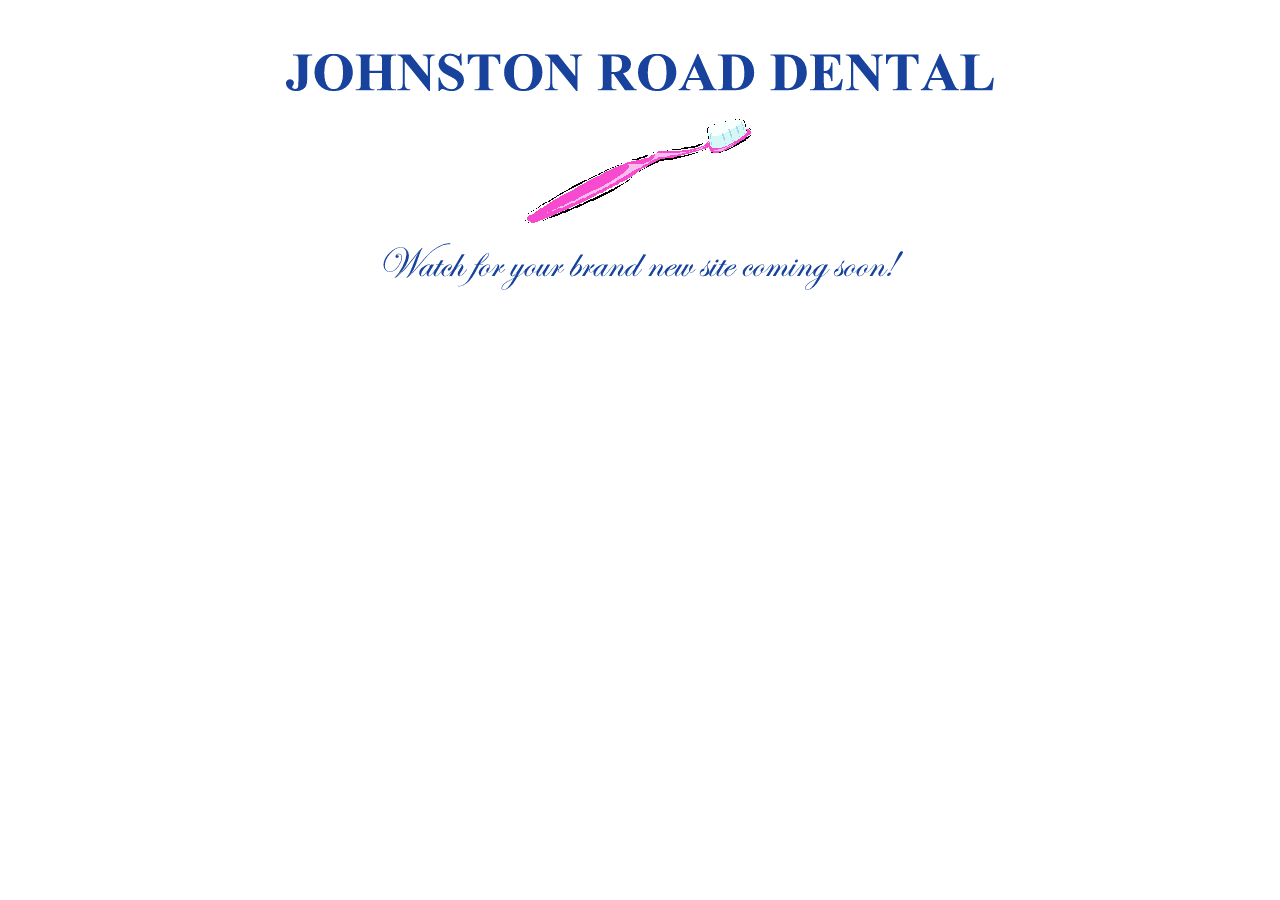
<file: old-index.htm>
<html>

<head>
<meta http-equiv="Content-Type" content="text/html; charset=windows-1252">
<meta name="GENERATOR" content="Microsoft FrontPage 4.0">
<meta name="ProgId" content="FrontPage.Editor.Document">
<title>Coming Soon!</title>
</head>

<body>

<p>&nbsp;</p>
<p align="center"><img src="images/defaul2.gif" border="0" width="717" height="60"></p>
<p align="center"><img src="images/HH00004_.gif" border="0" width="232" height="105"></p>
<p align="center"><img src="images/defaul3.gif" border="0" width="532" height="51"></p>

</body>

</html>
</file>
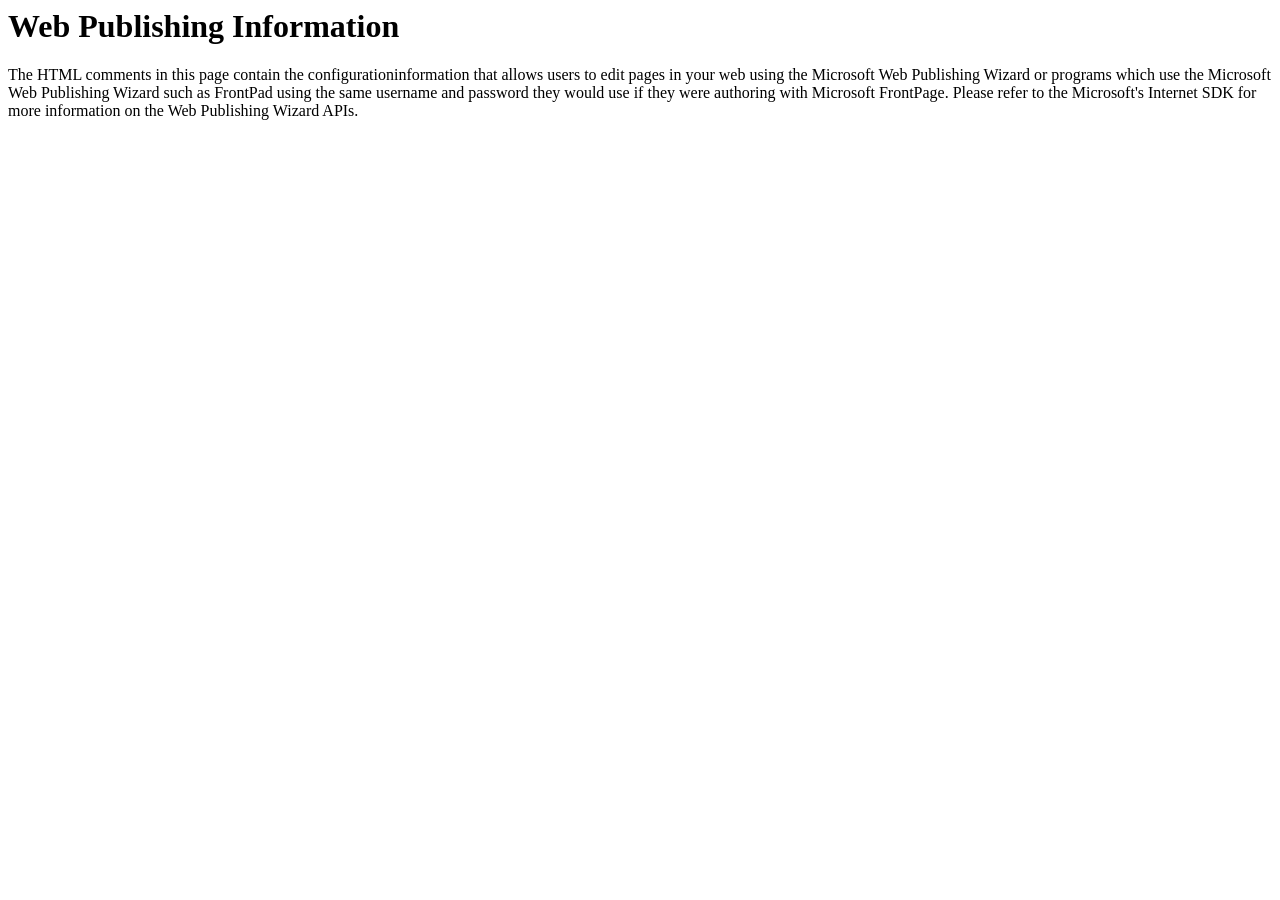
<file: postinfo.html>
<html>

<head>
<meta http-equiv="Content-Type"
content="text/html; charset=iso-8859-1">
<title> Web Posting Information </title>
</head>

<body>
<!-- postinfo.html version 0.100>
<!-- 
	This file allows users to post files to their web with the Web Publishing Wizard or FrontPad, using the same username and password they would
	use if they were authoring with the FrontPage Explorer and Editor.

	The values below are automatically set by FrontPage at installation
	time.  Normally, you do not need to modify these values, but in case
	you do, the parameters are as follows:

	'BaseURL' is the URL for your web server.
	
	'DefaultPage' is the name of the default (home) page name 
	for your web.

	'XferType' specifies that the FrontPage server extensions have been
	installed on this web.  This value should not be changed.

	'FPShtmlScriptUrl', 'FPAuthorScriptUrl', and 'FPAdminScriptUrl' specify
	the relative urls for the scripts that FrontPage uses for remote
	authoring.  These values should not be changed.

	'version' identifies the version of the format of this file, and
	should not be changed.
--><!-- WebPost 
    version="0.100"
    BaseUrl="http://johnstonroaddental.com"
    XferType="FrontPage"
    DefaultPage="index.html"
    FPShtmlScriptUrl="_vti_bin/shtml.exe/_vti_rpc"
    FPAuthorScriptUrl="_vti_bin/_vti_aut/author.exe"
    FPAdminScriptUrl="_vti_bin/_vti_adm/admin.exe"
-->
<p><!--webbot bot="PurpleText"
preview="This page is created in the root directory of your FrontPage web when FrontPage is installed.  It contains information that allows users to edit pages in your web using the Microsoft Web Publishing Wizard or programs which use the Microsoft Web Publishing Wizard such as FrontPad using the same username and password they would use if they were authoring with Microsoft FrontPage. If you do not want to allow users to edit files on this web using tools other than Microsoft FrontPage, you can delete this file."
--></p>

<h1>Web Publishing Information </h1>

<p>The HTML comments in this page contain the configurationinformation
that allows users to edit pages in your web using the Microsoft
Web Publishing Wizard or programs which use the Microsoft Web
Publishing Wizard such as FrontPad using the same username and
password they would use if they were authoring with Microsoft
FrontPage. Please refer to the Microsoft's Internet SDK for more
information on the Web Publishing Wizard APIs. </p>

<script type="text/javascript">
  var _gaq = _gaq || [];
  _gaq.push(['_setAccount', 'UA-16085168-1']);
  _gaq.push(['_trackPageview']);
  (function() {
    var ga = document.createElement('script'); ga.type =
'text/javascript'; ga.async = true;
    ga.src = ('https:' == document.location.protocol ? 'https://ssl' :
'http://www') + '.google-analytics.com/ga.js';
    var s = document.getElementsByTagName('script')[0];
s.parentNode.insertBefore(ga, s);
  })();
</script>
</body>
</html>
</file>
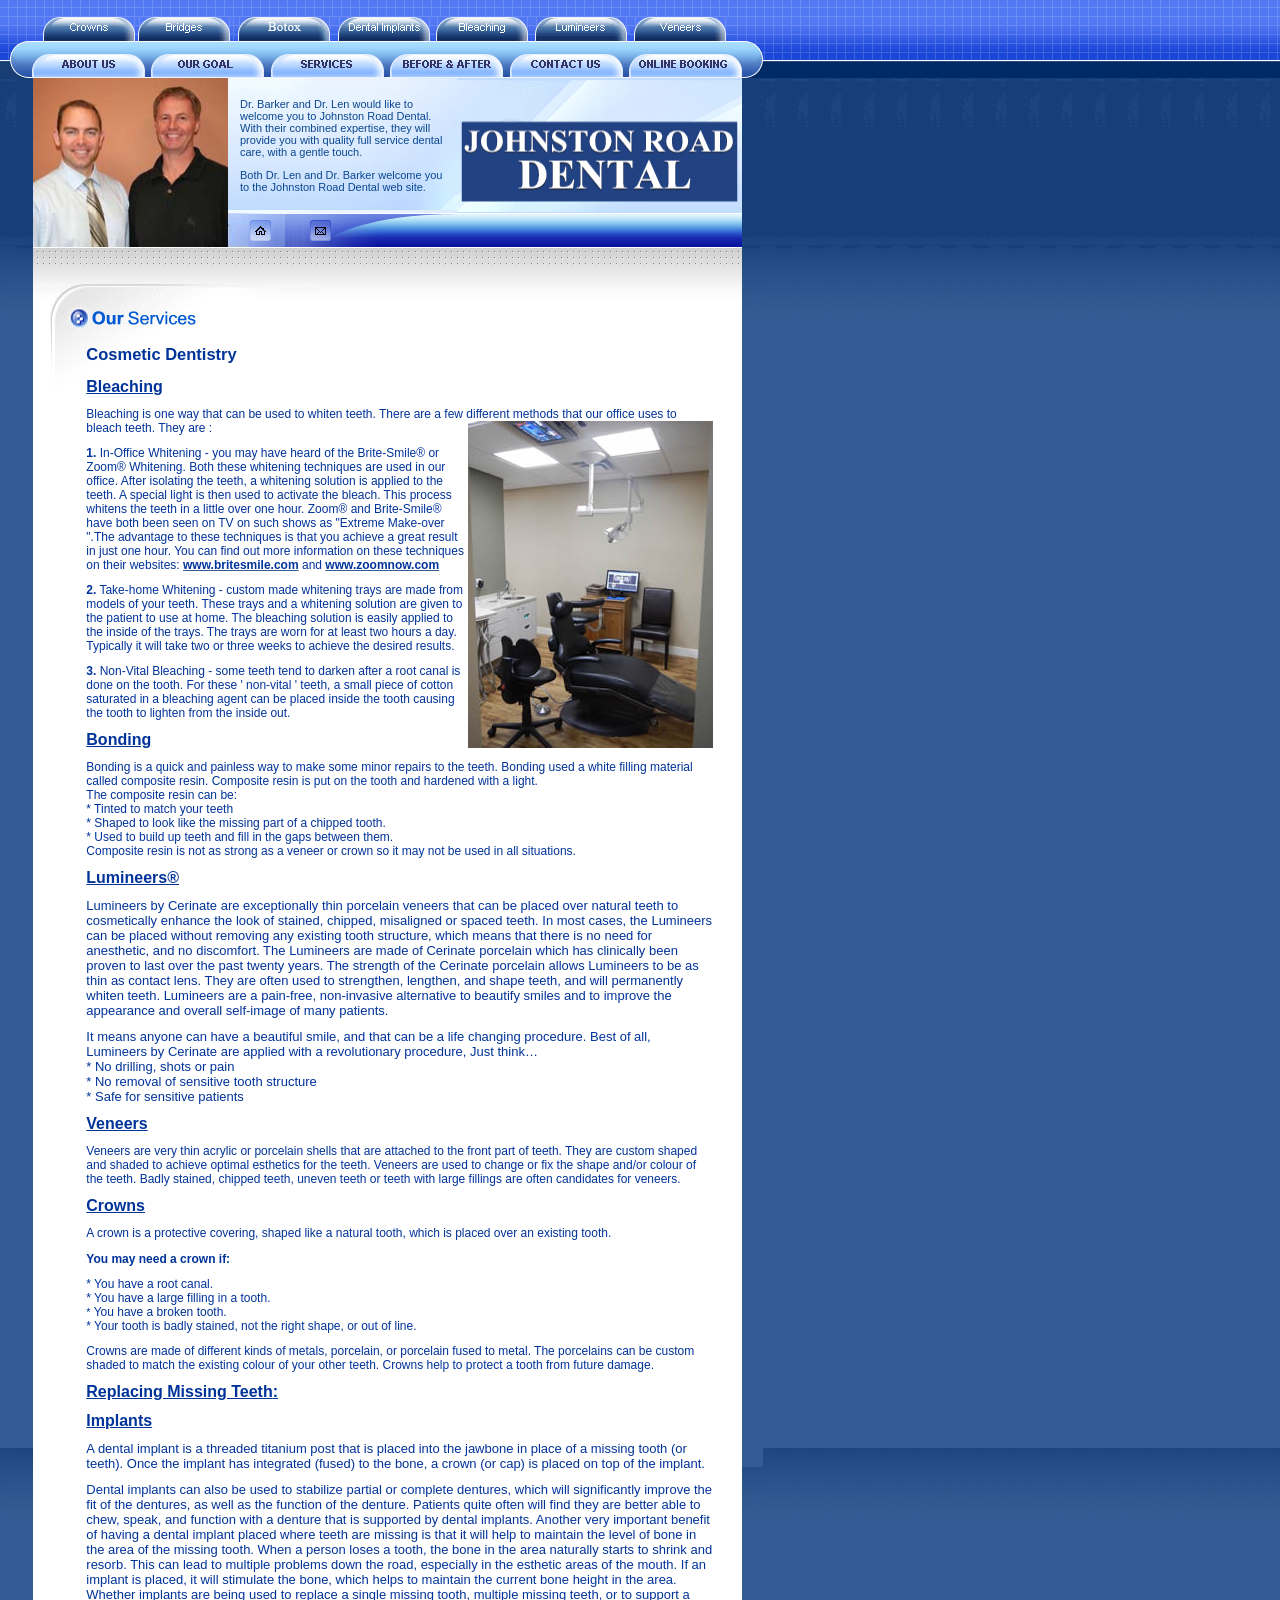
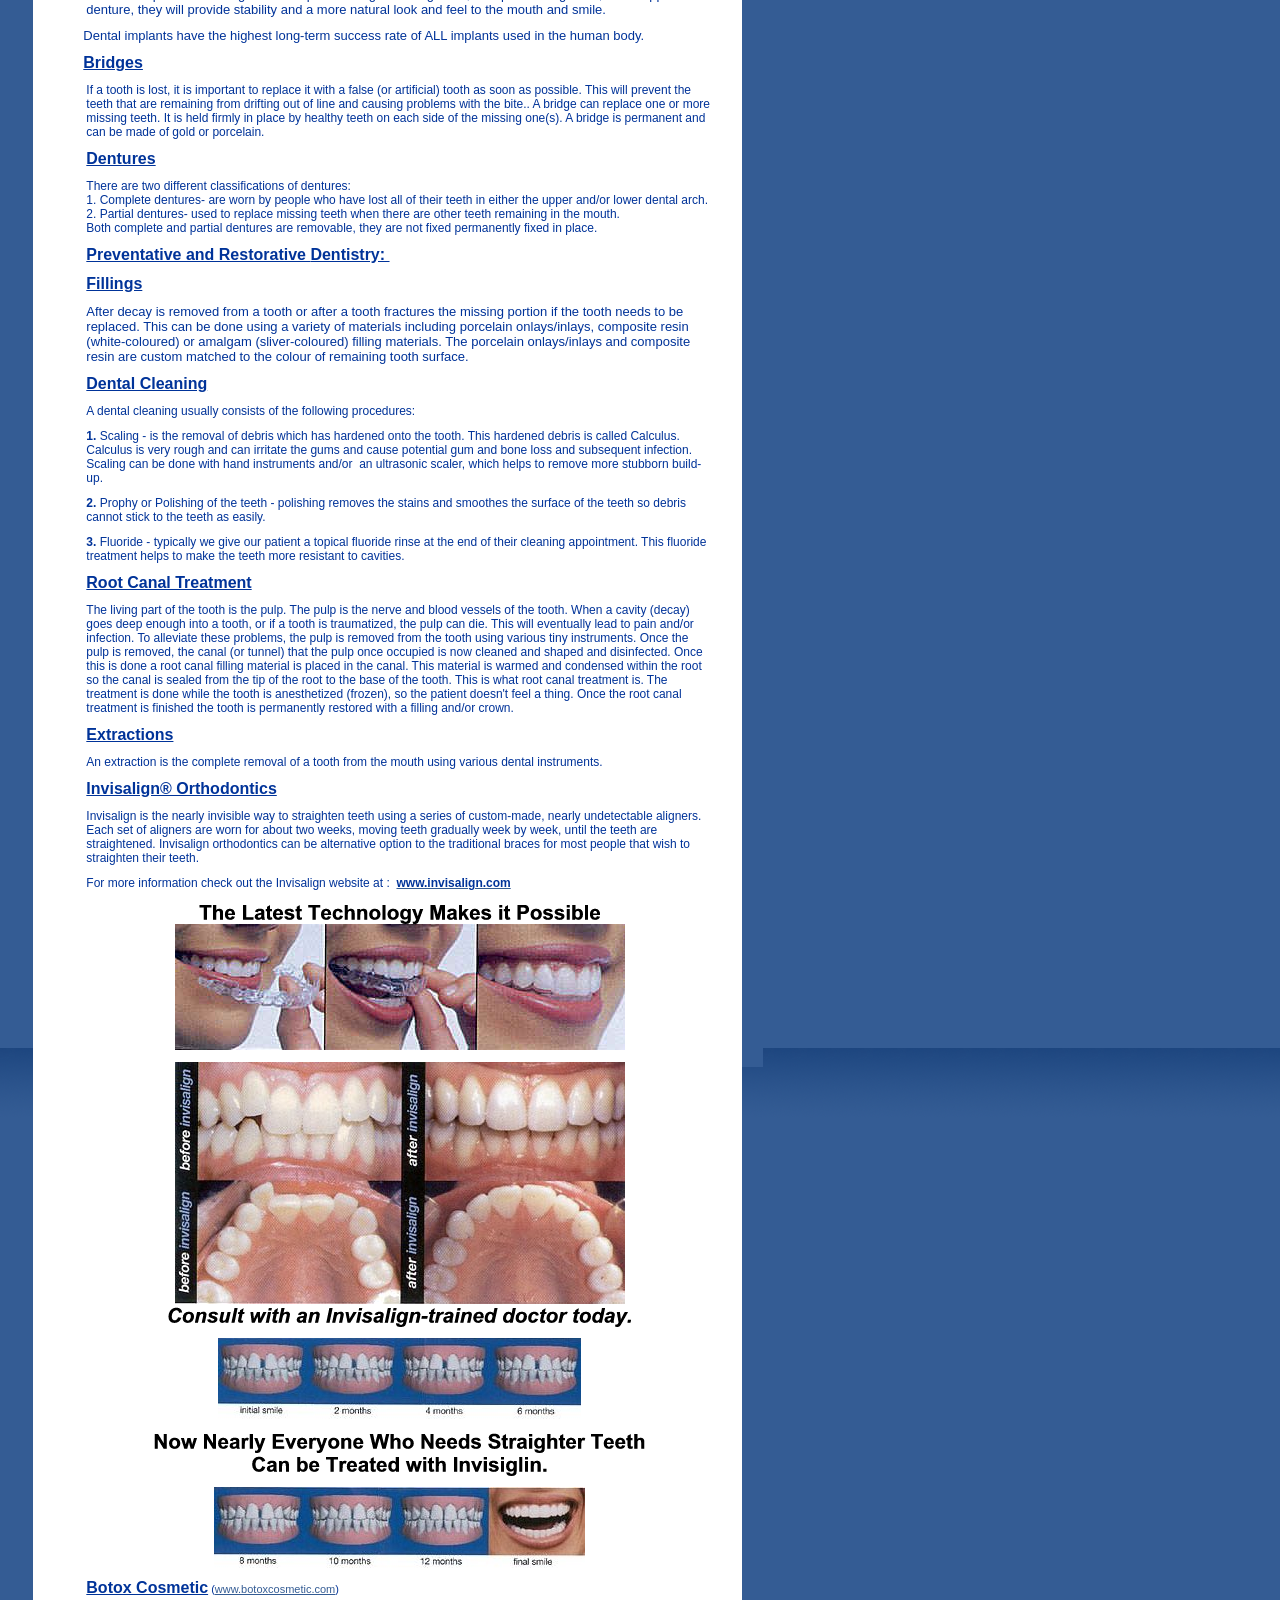
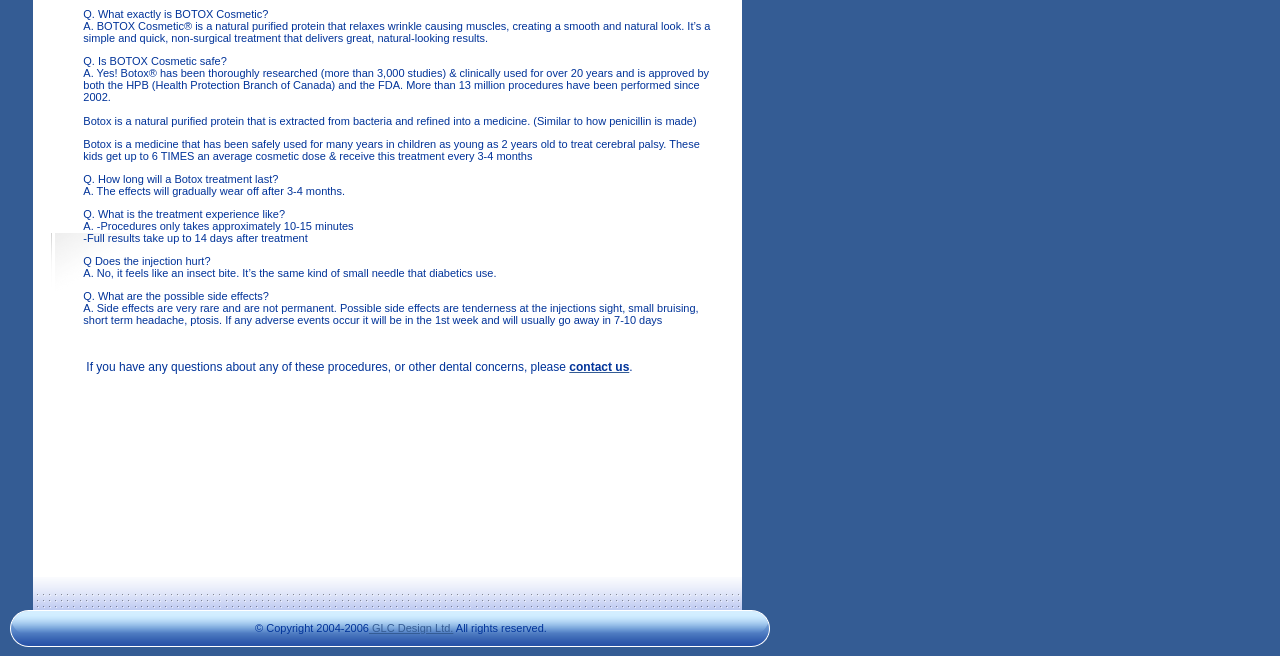
<file: services.html>
<!DOCTYPE HTML PUBLIC "-//W3C//DTD HTML 4.01 Transitional//EN">
<html>
<head>
<title>Johnston Road Dental, White Rock BC Dentists</title>
<meta name="description" content="Johnston Road Dental are White Rock BC dentists who offer a wide variety of services including cosmetic and family dentistry, orthodontics, crown and bridge work and standard teeth cleaning.">
<meta name="keywords" content="white rock dentists,white rock dentist,white rock dentistry,dental cleanings,vancouver veneers bleaching">
<meta http-equiv="Content-Type" content="text/html; charset=iso-8859-1">
<link href="text.css" rel="stylesheet" type="text/css">
<style type="text/css">
<!--
.style1 {
	font-size: 16px;
	font-weight: bold;
}
-->
</style>
</head>

<body leftmargin="0" topmargin="0" marginwidth="0" marginheight="0" link="#345C94" vlink="#345C94" bgcolor="#FFFFFF" text="#003399" alink="#345C94">
<form name="form1" method="post" action="">
  <table width="100%" height="100%" border="0" cellpadding="0" cellspacing="0">
    <tr> 
      <td height="41" valign="bottom" background="images/topbluebg.gif"><table width="770" border="0" cellspacing="0" cellpadding="0">
          <tr> 
            <td width="43"><img src="images/spacer.gif" width="43" height="10"></td>
            <td width="95"><a href="services.html#crowns" title="Crowns"> <img border="0" src="images/bt_crowns.gif" width="95" height="24"></a></td>
            <td width="100"><a href="services.html#bridges" title="Bridges"> <img border="0" src="images/bt_bridges.gif" width="95" height="24"></a></td>
            <td width="100"><a href="services.html#dentures" title="Dentures"> 
              <img border="0" src="images/bt_dentures.gif" width="95" height="24"></a></td>
            <td width="98"><a href="services.html#implants" title="Implants"> 
              <img border="0" src="images/bt_implants.gif" width="95" height="24"></a></td>
            <td width="99"><a href="services.html#bleaching" title="Bleaching"> 
              <img border="0" src="images/bt_bleaching.gif" width="95" height="24"></a></td>
            <td width="99"><a href="services.html#bonding" title="Lumineers"> 
              <img border="0" src="images/bt_bonding.gif" width="95" height="24"></a></td>
            <td align="left"><a href="services.html#veneers" title="Veneers"> 
              <img border="0" src="images/bt_veneers.gif" width="95" height="24"></a></td>
          </tr>
        </table></td>
    </tr>
    <tr> 
      <td height="13" align="left" valign="top" background="images/topbg02.gif">
      <img src="images/topbar01.gif" width="770" height="13"></td>
    </tr>
    <tr> 
      <td height="24" background="images/topbg03.gif"><table width="770" border="0" cellspacing="0" cellpadding="0">
          <tr> 
            <td width="31"><img src="images/topbar02.gif" width="31" height="24"></td>
            <td width="117"><a href="about.html">
            <img border="0" src="images/bt_about.gif" width="117" height="24"></a></td>
            <td width="120"><a href="team.html">
            <img border="0" src="images/bt_our_team.gif" width="120" height="24"></a></td>
            <td width="119"><a href="services.html">
            <img border="0" src="images/bt_services.gif" width="119" height="24"></a></td>
            <td width="120"><a href="gallery.html">
            <img border="0" src="images/bt_gallery.gif" width="120" height="24"></a></td>
            <td width="119"><a href="contact.html">
            <img border="0" src="images/bt_contact.gif" width="119" height="24"></a></td>
            <td width="116" align="left"><a href="booking.html">
            <img border="0" src="images/bt_booking.gif" width="116" height="24"></a></td>
            <td width="24"><img src="images/topbar03.gif" width="28" height="24"></td>
          </tr>
        </table></td>
    </tr>
    <tr>
      <td height="167" align="left" valign="top" background="images/bg.gif"><table width="742" border="0" cellpadding="0" cellspacing="0" class="text">
          <tr> 
            <td width="33" align="left"><img src="images/spacer.gif" width="33" height="10"></td>
            <td width="195"><img src="images/dent-1.jpg" border="0" width="195" height="135"></td>
            <td width="229" height="132" align="center" background="images/picbg.gif"><table width="205" border="0" cellpadding="0" cellspacing="0" class="text">
                <tr> 
                  <td>
                    <font color="0B4790">Dr. Barker and Dr. Len would like to
                    welcome you to Johnston Road Dental.&nbsp; With their
                    combined expertise, they will provide you with quality full
                    service dental care, with a gentle touch.&nbsp;</font>
                    <p><font color="0B4790">Both Dr. Len and Dr. Barker welcome
                    you to the Johnston Road Dental web site.</font>
                  </td>
                </tr>
              </table></td>
            <td width="285" bgcolor="#C2DCFF"><img height="132" src="images/dtop.gif" width="285" border="0"></td>
          </tr>
        </table>
        <table width="742" border="0" cellpadding="0" cellspacing="0" class="text">
          <tr> 
            <td width="33"><img src="images/spacer.gif" width="33" height="10"></td>
            <td width="205"><img height="35" src="images/dent-2.jpg" width="215" border="0"></td>
            <td width="27"><map name="FPMap0">
              <area href="index.html" shape="rect" coords="2, 5, 23, 28"></map>
            <img border="0" src="images/icon_home.gif" usemap="#FPMap0" width="27" height="35"></td>
            <td width="30">
            <img border="0" src="images/icon_search.gif" usemap="#FPMap1" width="30" height="35"></td>
            <td width="26"><a href="mailto:info@johnstonroaddental.com"><map name="FPMap2">
              <area href="mailto:johnstonroaddental@yahoo.ca" shape="rect" coords="7, 8, 24, 28">
            </map>
            <img border="0" src="images/icon_email.gif" usemap="#FPMap2" width="26" height="35"></a></td>
            <td align="right" background="images/searchbg.gif">&nbsp;</td>
          </tr>
        </table></td>
    </tr>
    <tr> 
      <td align="left" valign="top" background="images/bg2.gif">
<table width="763" height="100%" border="0" cellpadding="0" cellspacing="0" class="text">
          <tr> 
            <td width="33" rowspan="2"><img src="images/spacer.gif" width="33" height="10"></td>
            <td width="730" height="19"><img src="images/dottedbartop.gif" width="730" height="19"></td>
          </tr>
          <tr> 
            <td align="left" valign="top" background="images/bg3.gif"><table width="710" border="0" cellspacing="0" cellpadding="0">
                <tr> 
                  <td align="left" valign="top">
<table width="709" border="0" cellpadding="0" cellspacing="0" class="text">
                      <tr>
                        <td align="left" valign="top"><img src="images/spacer.gif" width="33" height="17"></td>
                      </tr>
                      <tr> 
                        <td><img border="0" src="images/hdr_services.gif" width="290" height="49"></td>
                      </tr>
                      <tr> 
                        <td align="center" background="images/bg4.gif"><table width="680" border="0" cellpadding="0" cellspacing="0" class="text">
                            <tr> 
                              <td width="21" align="center">&nbsp;</td>
                              <td width="639" align="center"><table width="630" border="0" cellpadding="0" cellspacing="0" class="text">
                                  <tr>
                                    <td>&nbsp;</td>
                                  </tr>
                                  <tr> 
                                    <td> <h2 style="margin-left: 3" align="left"><a name="cosmetic"></a>Cosmetic Dentistry</h2>
                                      <p style="margin-left: 3" align="left"><font size="+3" face="Arial"><span style="font-size: 9pt"><strong><b><u><font size="3" face="Arial, Helvetica, sans-serif"><a name="bleaching"></a>Bleaching</font></u></b></strong></span></font></p>
                                      <p style="margin-left: 3" align="left"><font face="Arial"> 
                                        <span style="font-size: 9pt">Bleaching 
                                        is one way that can be used to whiten 
                                        teeth. There are a few different methods 
                                        that our office uses to bleach teeth. 
                                        They are :</span></font><img border="0" src="images/op2.jpg" align="right" width="245" height="327"></p>
                                      <p style="margin-left: 3" align="left">
                                      <font face="Arial" style="font-size: 9pt">
                                      <b>1.</b> In-Office Whitening - you may have 
                                      heard of the Brite-Smile� or Zoom� 
                                      Whitening. Both these whitening techniques 
                                      are used in our office. After isolating 
                                      the teeth, a whitening solution is applied 
                                      to the teeth. A special light is then used 
                                      to activate the bleach. This process 
                                      whitens the teeth in a little over one 
                                      hour. Zoom� and Brite-Smile� have both 
                                      been seen on TV on such shows as &quot;Extreme 
                                      Make-over &quot;.The advantage to these 
                                      techniques is that you achieve a great 
                                      result in just one hour. You can find out 
                                      more information on these techniques on 
                                      their websites: <b>
                                      <a href="http://www.britesmile.com" target="_blank">
                                      <font color="#003399">www.britesmile.com</font></a>
                                      </b>and <b>
                                      <a href="http://www.zoomnow.com" target="_blank">
                                      <font color="#003399">www.zoomnow.com</font></a></b></font></p>
                                      <p style="margin-left: 3" align="left">
                                      <font face="Arial" style="font-size: 9pt">
                                      <b>2.</b> Take-home Whitening - custom 
                                      made whitening trays are made from models 
                                      of your teeth. These trays and a whitening 
                                      solution are given to the patient to use 
                                      at home. The bleaching solution is easily 
                                      applied to the inside of the trays. The 
                                      trays are worn for at least two hours a 
                                      day. Typically it will take two or three 
                                      weeks to achieve the desired results.</font></p>
                                      <p style="margin-left: 3" align="left"> 
                                        <font face="Arial" style="font-size: 9pt; font-weight: 700"> 
                                        3. </font> <font face="Arial" style="font-size: 9pt"> 
                                        Non-Vital Bleaching - some teeth tend 
                                        to darken after a root canal is done on 
                                        the tooth. For these ' non-vital ' teeth, 
                                        a small piece of cotton saturated in a 
                                        bleaching agent can be placed inside 
                                        the tooth causing the tooth to lighten 
                                        from the inside out.  </font></p>

                                      <p style="margin-left: 3" align="left"><b><u><font size="3" face="Arial, Helvetica, sans-serif"><a name="bonding"></a>Bonding</font></u></b>                                      </p>
                                        <p style="margin-left: 3" align="left"><font face="Arial" style="font-size: 9pt">Bonding is a quick 
                                        and painless way to make some minor repairs 
                                        to the teeth. Bonding 
                                        used a white filling material called composite 
                                        resin. Composite resin is put on the tooth 
                                        and hardened with a light.<br>
                                        The composite resin can be:<br>
                                        * Tinted to match your teeth<br>
                                        * Shaped to look like the missing part 
                                        of a chipped tooth.<br>
                                        * Used to build up teeth and fill in the 
                                        gaps between them.<br>
                                        Composite resin is not as strong as a 
                                        veneer or crown so it may not be used 
                                        in all situations.</font></p>
                                      <p style="margin-left: 3" align="left"><b><u><font size="3" face="Arial, Helvetica, sans-serif">Lumineers&reg;</font></u></b></p>
                                        <p style="margin-left: 3" align="left"> 
                                        <span class="text"><font size="2" face="Arial, Helvetica, sans-serif">Lumineers 
                                        by Cerinate are exceptionally thin porcelain 
                                        veneers that can be placed over natural 
                                        teeth to cosmetically enhance the look 
                                        of stained, chipped, misaligned or spaced 
                                        teeth. In most cases, the Lumineers can 
                                        be placed without removing any existing 
                                        tooth structure, which means that there 
                                        is no need for anesthetic, and no discomfort. 
                                        The Lumineers are made of Cerinate porcelain 
                                        which has clinically been proven to last 
                                        over the past twenty years. The strength 
                                        of the Cerinate porcelain allows Lumineers 
                                        to be as thin as contact lens. They are 
                                        often used to strengthen, lengthen, and 
                                        shape teeth, and will permanently whiten 
                                        teeth. Lumineers are a pain-free, non-invasive 
                                        alternative to beautify smiles and to 
                                        improve the appearance and overall self-image 
                                        of many patients.</font></span></p>
                                      <p style="margin-left: 3" align="left"><span class="text"><font size="2" face="Arial, Helvetica, sans-serif"> 
                                        It means anyone can have a beautiful smile, 
                                        and that can be a life changing procedure. 
                                        Best of all, Lumineers by Cerinate are 
                                        applied with a revolutionary procedure, 
                                        Just think&#8230;<br>
                                        * No drilling, shots or pain<br>
                                        * No removal of sensitive tooth structure<br>
                                        * Safe for sensitive patients</font></span></p>
                                      <p style="margin-left: 3" align="left"><b><u><font size="3" face="Arial, Helvetica, sans-serif"><a name="veneers"></a>Veneers</font></u></b></p>
                                      <p style="margin-left: 3" align="left"><font face="Arial" style="font-size: 9pt">Veneers 
                                        are very thin acrylic or porcelain shells 
                                        that are attached to the front part of 
                                        teeth. They are custom shaped and shaded 
                                        to achieve optimal esthetics for the teeth. 
                                        Veneers are used to change or fix the 
                                        shape and/or colour of the teeth. Badly 
                                        stained, chipped teeth, uneven teeth or 
                                        teeth with large fillings are often candidates 
                                        for veneers.</font></p>
                                      <p style="margin-left: 3" align="left"><b><u><font size="3" face="Arial, Helvetica, sans-serif"><a name="crowns"></a>Crowns</font></u></b></p>
                                      <p style="margin-left: 3" align="left"><font face="Arial"><span style="font-size: 9pt">A 
                                        crown is a protective covering, shaped 
                                        like a natural tooth, which is placed 
                                        over an existing tooth.</span></font>&nbsp;<br>
                                        <br>
                                        <b> <font style="font-size: 9pt" face="Arial">You 
                                        may need a crown if:</font></b></p>
                                      <p style="margin-left: 3" align="left"><font face="Arial"><span style="font-size: 9pt">* 
                                        You have a root canal.<br>
                                        * </span></font><font face="Arial"><span style="font-size: 9pt">You 
                                        have a large filling in a tooth.</span></font><br>
                                        * <font face="Arial"><span style="font-size: 9pt">You 
                                        have a broken tooth.<br>
                                        * Your tooth is badly stained, not the 
                                        right shape, or out of line.</span></font></p>
                                      <p style="margin-left: 3" align="left"> 
                                        <font face="Arial"> <span style="font-size: 9pt">Crowns 
                                        are made of different kinds of metals, 
                                        porcelain, or porcelain fused to metal. 
                                        The porcelains can be custom shaded to 
                                        match the existing colour of your other 
                                        teeth. Crowns help to protect a tooth 
                                        from future damage.</span></font><font size="2"> 
                                        </font> </p>
                                      <p style="margin-left: 3" align="left"><b> 
                                        <font size="3" face="Arial"><u><a name="replacing" id="replacing">Replacing 
                                        Missing Teeth</a>:</u></font></b> 
                                      <p style="margin-left: 3" align="left"><b><font size="3" face="Arial"><u><a name="implants"></a>Implants</u></font></b>
                                      <p style="margin-left: 3" align="left"> 
                                        <font face="Arial"> <span class="text"><font size="2" face="Arial, Helvetica, sans-serif">A 
                                        dental implant is a threaded titanium 
                                        post that is placed into the jawbone in 
                                        place of a missing tooth (or teeth). Once 
                                        the implant has integrated (fused) to 
                                        the bone, a crown (or cap) is placed on 
                                        top of the implant.</font></span></font> 
                                      <p align="left" class="text" style="margin-left: 3"><font size="2" face="Arial, Helvetica, sans-serif"> 
                                        Dental implants can also be used to stabilize 
                                        partial or complete dentures, which will 
                                        significantly improve the fit of the dentures, 
                                        as well as the function of the denture. 
                                        Patients quite often will find they are 
                                        better able to chew, speak, and function 
                                        with a denture that is supported by dental 
                                        implants. Another very important benefit 
                                        of having a dental implant placed where 
                                        teeth are missing is that it will help 
                                        to maintain the level of bone in the area 
                                        of the missing tooth. When a person loses 
                                        a tooth, the bone in the area naturally 
                                        starts to shrink and resorb. This can 
                                        lead to multiple problems down the road, 
                                        especially in the esthetic areas of the 
                                        mouth. If an implant is placed, it will 
                                        stimulate the bone, which helps to maintain 
                                        the current bone height in the area. Whether 
                                        implants are being used to replace a single 
                                        missing tooth, multiple missing teeth, 
                                        or to support a denture, they will provide 
                                        stability and a more natural look and 
                                        feel to the mouth and smile.</font> 
                                      <p><span class="text"><font size="2" face="Arial, Helvetica, sans-serif">Dental 
                                        implants have the highest long-term success 
                                        rate of ALL implants used in the human 
                                        body.</font></span></p>
                                      <p><b><font size="3" face="Arial"><u><a name="bridges"></a>Bridges</u></font></b></p>
                                      <p style="margin-left: 3" align="left"><font face="Arial"><span style="font-size: 9pt">If 
                                        a tooth is lost, it is important to replace 
                                        it with a false (or artificial) tooth 
                                        as soon as possible. This will prevent 
                                        the teeth that are remaining from drifting 
                                        out of line and causing problems with 
                                        the bite.. A bridge can replace one or 
                                        more missing teeth. It is held firmly 
                                        in place by healthy teeth on each side 
                                        of the missing one(s). A bridge is permanent 
                                        and can be made of gold or porcelain.</span></font>
                                      <p style="margin-left: 3" align="left"><b><font size="3" face="Arial"><u>Dentures</u></font></b>
                                      <p style="margin-left: 3" align="left"><font face="Arial"><span style="font-size: 9pt">There 
                                        are two different classifications of dentures:<br>
                                        1. Complete dentures- are worn by people 
                                        who have lost all of their teeth in either 
                                        the upper and/or lower dental arch.<br>
                                        2. Partial dentures- used to replace missing 
                                        teeth when there are other teeth remaining 
                                        in the mouth.<br>
                                        Both complete and partial dentures are 
                                        removable, they are not fixed permanently 
                                        fixed in place.</span></font><font face="Arial"> 
                                        </font> 
                                      <p style="margin-left: 3" align="left"><b> 
                                        <font size="3" face="Arial"><u><a name="prevent" id="prevent">Preventative 
                                        and Restorative </a>Dentistry:&nbsp;</u></font></b> 
<p style="margin-left: 3" align="left"> 
                                        <font face="Arial"> </font><font face="Arial" style="text-decoration: underline; font-weight: 700" size="3"> 
                                        Fillings </font> 
                                      <p style="margin-left: 3" align="left"> <font size="2" face="Arial, Helvetica, sans-serif">After 
                                        decay is removed from a tooth or after 
                                        a tooth fractures the missing portion 
                                        if the tooth needs to be replaced. This 
                                        can be done using a variety of materials 
                                        including porcelain onlays/inlays, composite 
                                        resin (white-coloured) or amalgam (sliver-coloured) 
                                        filling materials. The porcelain onlays/inlays 
                                        and composite resin are custom matched 
                                        to the colour of remaining tooth surface.</font>
                                      <p style="margin-left: 3" align="left"><u><b><font face="Arial" size="3">Dental 
                                        Cleaning</font></b></u>
                                      <p style="margin-left: 3" align="left"> 
                                        <font face="Arial" style="font-size: 9pt"> 
                                        A dental cleaning usually consists of 
                                        the following procedures:</font></p>
                                      <p style="margin-left: 3" align="left"> 
                                        <font face="Arial" style="font-size: 9pt; font-weight: 700"> 
                                        1. </font> <font face="Arial" style="font-size: 9pt; "> 
                                        Scaling - is the removal of debris which 
                                        has hardened onto the tooth. This hardened 
                                        debris is called Calculus. Calculus is 
                                        very rough and can irritate the gums and 
                                        cause potential gum and bone loss and 
                                        subsequent infection. Scaling can be done 
                                        with hand instruments and/or&nbsp; an 
                                        ultrasonic scaler, which helps to remove 
                                        more stubborn build-up.</font></p>
                                      <p style="margin-left: 3" align="left"> 
                                        <font face="Arial" style="font-size: 9pt; font-weight: 700"> 
                                        2.</font><font face="Arial" style="font-size: 9pt"> 
                                        Prophy or Polishing of the teeth - polishing 
                                        removes the stains and smoothes the surface 
                                        of the teeth so debris cannot stick to 
                                        the teeth as easily.</font></p>
                                      <p style="margin-left: 3" align="left"> 
                                        <font face="Arial" style="font-size: 9pt; font-weight: 700"> 
                                        3. </font> <font face="Arial" style="font-size: 9pt"> 
                                        Fluoride - typically we give our patient 
                                        a topical fluoride rinse at the end of 
                                        their cleaning appointment. This fluoride 
                                        treatment helps to make the teeth more 
                                        resistant to cavities.</font></p>
                                      <p style="margin-left: 3" align="left"><u><b><font face="Arial" size="3">Root 
                                        Canal Treatment</font></b></u></p>
                                      <p style="margin-left: 3" align="left"> 
                                        <font face="Arial" style="font-size: 9pt"> 
                                        The living part of the tooth is the pulp. 
                                        The pulp is the nerve and blood vessels 
                                        of the tooth. When a cavity (decay) goes 
                                        deep enough into a tooth, or if a tooth 
                                        is traumatized, the pulp can die. This 
                                        will eventually lead to pain and/or infection. 
                                        To alleviate these problems, the pulp 
                                        is removed from the tooth using various 
                                        tiny instruments. Once the pulp is removed, 
                                        the canal (or tunnel) that the pulp once 
                                        occupied is now cleaned and shaped and 
                                        disinfected. Once this is done a root 
                                        canal filling material is placed in the 
                                        canal. This material is warmed and condensed 
                                        within the root so the canal is sealed 
                                        from the tip of the root to the base of 
                                        the tooth. This is what root canal treatment 
                                        is. The treatment is done while the tooth 
                                        is anesthetized (frozen), so the patient 
                                        doesn't feel a thing. Once the root canal 
                                        treatment is finished the tooth is permanently 
                                        restored with a filling and/or crown.</font></p>
                                      <p style="margin-left: 3" align="left"><u><b><font face="Arial" size="3">Extractions</font></b></u></p>
                                      <p style="margin-left: 3" align="left"> 
                                        <font face="Arial" style="font-size: 9pt"> 
                                        An extraction is the complete removal 
                                        of a tooth from the mouth using various 
                                        dental instruments.</font></p>
                                      <p style="margin-left: 3" align="left"> <font size="3"><b><u><font face="Arial"><a name="invis"></a>Invisalign� 
                                        Orthodontics </font></u></b></font>
<p style="margin-left: 3" align="left">
                                      <font face="Arial" style="font-size: 9pt">
                                      Invisalign is the nearly invisible way to 
                                      straighten teeth using a series of 
                                      custom-made, nearly undetectable aligners. 
                                      Each set of aligners are worn for about 
                                      two weeks, moving teeth gradually week by 
                                      week, until the teeth are straightened. 
                                      Invisalign orthodontics can be alternative 
                                      option to the traditional braces for most 
                                      people that wish to straighten their 

                                      teeth.</font><p style="margin-left: 3" align="left">
                                      <font face="Arial" style="font-size: 9pt">
                                      For more information check out the 
                                      Invisalign website at :&nbsp; <b>
                                      <a href="http://www.invisalign.com">
                                      <font color="#003399">www.invisalign.com</font></a></b></font><dl>
                                        <div align="center">
                                          <center>
                                          <dt style="margin-left: 3">
                                          <img border="0" src="images/servic1.gif" width="406" height="23"></dt>
                                          </center>
                                        </div>
                                        <div align="center">
                                          <center>
                                          <dt style="margin-left: 3">
                                          <img border="0" src="images/servic2.jpg" width="450" height="126"></dt>
                                          </center>
                                        </div>
                                        <div align="center">
                                          <center>
                                          <dt style="margin-left: 3">&nbsp;</dt>
                                          </center>
                                        </div>
                                        <div align="center">
                                          <center>
                                          <dt style="margin-left: 3">
                                          <img border="0" src="images/jrd-7.jpg" width="450" height="242"></dt>
                                          </center>
                                        </div>
                                        <div align="center">
                                          <center>
                                          <dt style="margin-left: 3">
                                          <img border="0" src="images/servic3.gif" width="471" height="23"></dt>
                                          </center>
                                        </div>
                                      </dl>
                                      <p style="margin-left: 3" align="center">
                                      <img border="0" src="images/jrd-5.jpg" width="363" height="81"></p>
                                      <p style="margin-left: 3" align="center">
                                      <img border="0" src="images/servic2.gif" width="497" height="46"></p>
                                      <p style="margin-left: 3" align="center">
                                      <img border="0" src="images/jrd-5a.jpg" width="371" height="81"></p>
                                      <p style="margin-left: 3" align="left"><b><font size="3" face="Arial"><u><a name="dentures"></a></u></font></b><u><span class="style1">Botox Cosmetic</span></u> (<a href="http://www.botoxcosmetic.com" target="_blank">www.botoxcosmetic.com</a>) </p>
                                      <p>Q.  What exactly is BOTOX Cosmetic?<br>
                                        A.   BOTOX Cosmetic&reg; is a natural purified protein that relaxes wrinkle causing muscles, creating a smooth and natural look.  It&rsquo;s a simple and quick, non-surgical treatment that delivers great, natural-looking results. </p>
                                      <p>Q.  Is BOTOX Cosmetic safe?<br>
                                        A.  Yes!  Botox&reg; has been thoroughly researched (more than 3,000 studies) &amp; clinically used for over 20 years and is approved by both the HPB (Health Protection Branch of Canada) and the FDA. More than 13 million procedures have been performed since 2002.<br>
                                        <br>
                                        Botox is a natural purified protein that is extracted from bacteria and refined into a medicine. (Similar to how penicillin is made)</p>
                                      <p>Botox is a medicine that has been safely used for many years in children as young as 2 years old to treat cerebral palsy. These kids get up to 6 TIMES an average cosmetic dose &amp; receive this treatment every 3-4 months</p>
                                      <p>Q.  How long will a Botox treatment last?<br>
                                        A.  The effects will gradually wear off after 3-4 months.</p>
                                      <p>Q.  What is the treatment experience like?<br>
                                        A.  -Procedures only takes approximately 10-15 minutes <br>
                                        -Full results take up to 14 days after treatment</p>
                                      <p>Q   Does the injection hurt?<br>
                                        A.  No, it feels like an insect bite.  It&rsquo;s the same kind of small needle that diabetics use.</p>
                                      <p>Q.   What are the possible side effects?<br>
                                        A.    Side effects are very rare and are not permanent.  Possible side effects are tenderness at the injections sight, small bruising, short term headache, ptosis.  If any adverse events occur it will be in the 1st week and will usually go away in 7-10 days</p>
                                      <p style="margin-left: 3" align="left">&nbsp; </p>
                                      <p style="margin-left: 3" align="left"> 
                                        <b><font size="3" face="Arial"></font></b></p>
                                      <p style="margin-left: 3" align="left"> 
                                        <font face="Arial" style="font-size: 9pt"> 
                                        </font><font face="Arial" style="font-size: 9pt">If 
                                        you have any questions about any of these 
                                        procedures, or other dental concerns, 
                                        please <b> <a href="contact.html"> <font color="#003399">contact 
                                        us</font></a></b>.</font></p>
                                    </td>
                                  </tr>
                                  <tr> 
                                    <td align="center"><p>&nbsp;</p>
                                    <p>&nbsp;</p>
                                    <p>&nbsp;</p>
                                    <p>&nbsp;</p>
                                    <p>&nbsp;</p>
                                    <p>&nbsp;</p>
                                    <p>&nbsp;</p>
                                    <p>&nbsp;</p></td>
                                  </tr>
                                  <tr> 
                                    <td align="center">&nbsp;</td>
                                  </tr>
                                  <tr> 
                                    <td align="center"><table width="523" border="0" cellpadding="3" cellspacing="0" class="text">
                                        <tr> 
                                          <td width="67">&nbsp;</td>
                                          <td align="center" valign="top" width="440"></td>
                                        </tr>
                                      </table></td>
                                  </tr>
                                </table></td>
                            </tr>
                          </table></td>
                      </tr>
                    </table>
                  </td>
                </tr>
              </table></td>
          </tr>
        </table>
        
      </td>
    </tr>
    <tr> 
      <td height="33" bgcolor="345C94"><table width="770" border="0" cellpadding="0" cellspacing="0" class="text">
          <tr> 
            <td width="33"><img src="images/spacer.gif" width="33" height="10"></td>
            <td><img src="images/dottedbarbottom.gif" width="730" height="33"></td>
          </tr>
        </table></td>
    </tr>
    <tr> 
      <td height="37" bgcolor="345C94"><table width="770" border="0" cellpadding="0" cellspacing="0" class="text">
          <tr> 
            <td width="68"><img src="images/bottom01.gif" width="68" height="37"></td>
            <td align="center" background="images/bottombg.gif">&copy; Copyright 2004-2006<a href="http://www.glcdesign.ca"> GLC Design Ltd.</a> All rights reserved.</td>
            <td width="36" align="center"><img src="images/bottom02.gif" width="36" height="37"></td>
          </tr>
        </table></td>
    </tr>
    <tr> 
      <td height="9" bgcolor="345C94"><img src="images/spacer.gif" width="100" height="9"></td>
    </tr>
  </table>
</form>
<script type="text/javascript">
  var _gaq = _gaq || [];
  _gaq.push(['_setAccount', 'UA-16085168-1']);
  _gaq.push(['_trackPageview']);
  (function() {
    var ga = document.createElement('script'); ga.type =
'text/javascript'; ga.async = true;
    ga.src = ('https:' == document.location.protocol ? 'https://ssl' :
'http://www') + '.google-analytics.com/ga.js';
    var s = document.getElementsByTagName('script')[0];
s.parentNode.insertBefore(ga, s);
  })();
</script>

</body>
</html>
</file>
<file: text.css>
.text {
	font-family: Arial, Helvetica, sans-serif;
	font-size: 11px;
}
input {
	font-family: Arial, Helvetica, sans-serif;
	font-size: 11px;
}
textarea {
	font-family: Arial, Helvetica, sans-serif;
	font-size: 11px;
}
</file>
<file: public/text.css>
.text {
	font-family: Arial, Helvetica, sans-serif;
	font-size: 11px;
}
input {
	font-family: Arial, Helvetica, sans-serif;
	font-size: 11px;
}
textarea {
	font-family: Arial, Helvetica, sans-serif;
	font-size: 11px;
}
</file>
